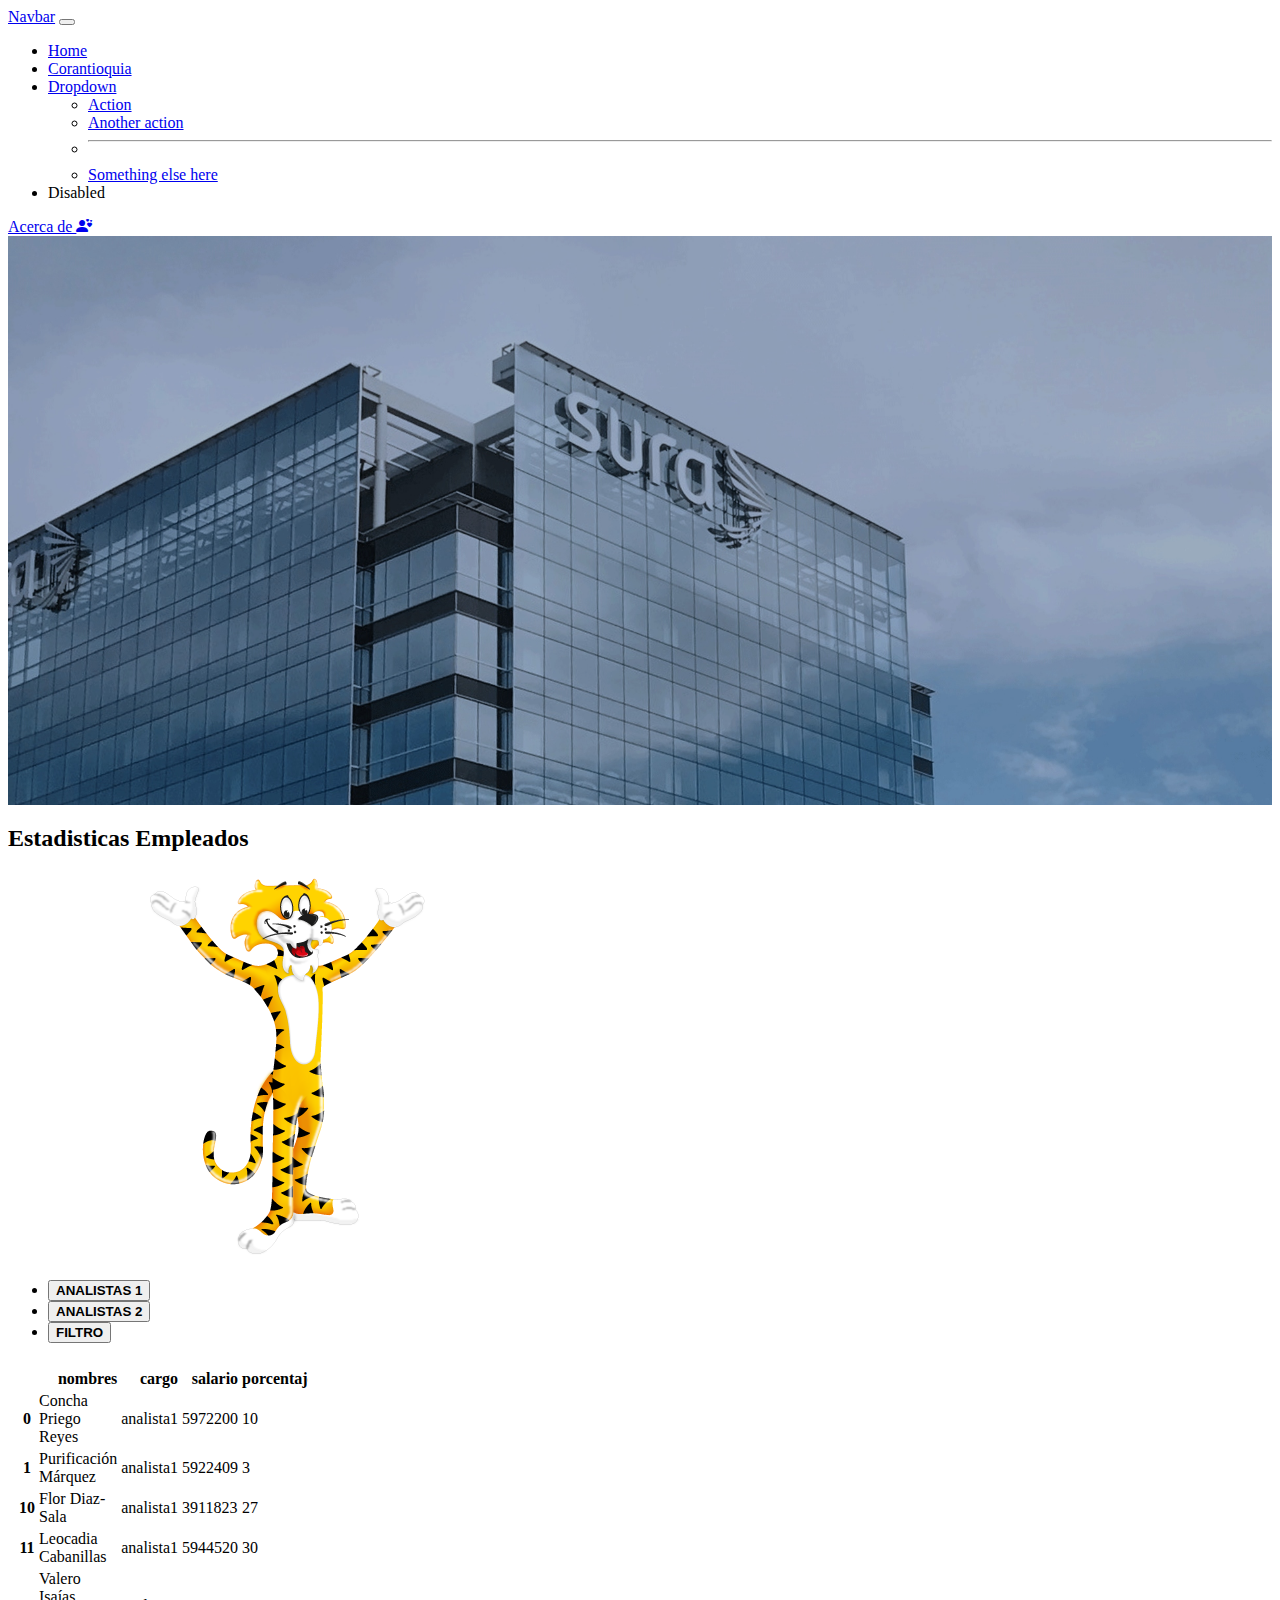
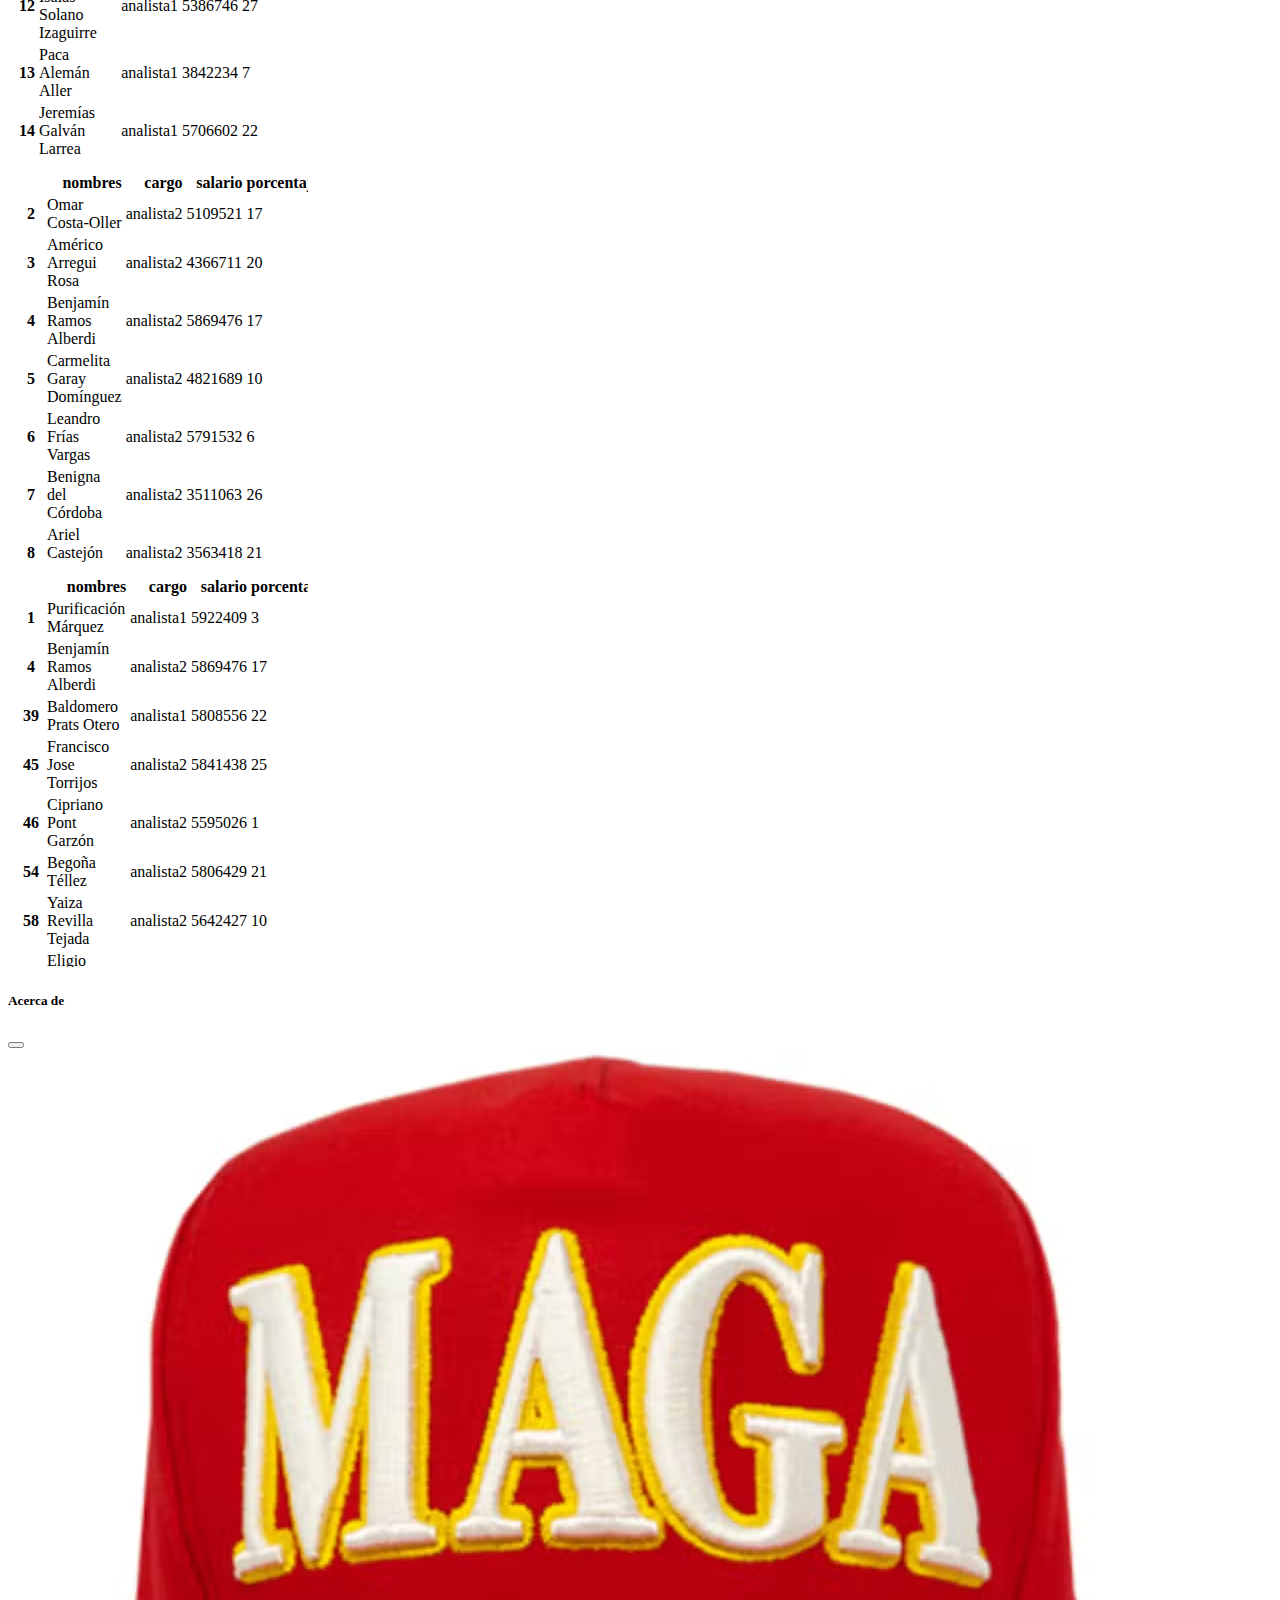
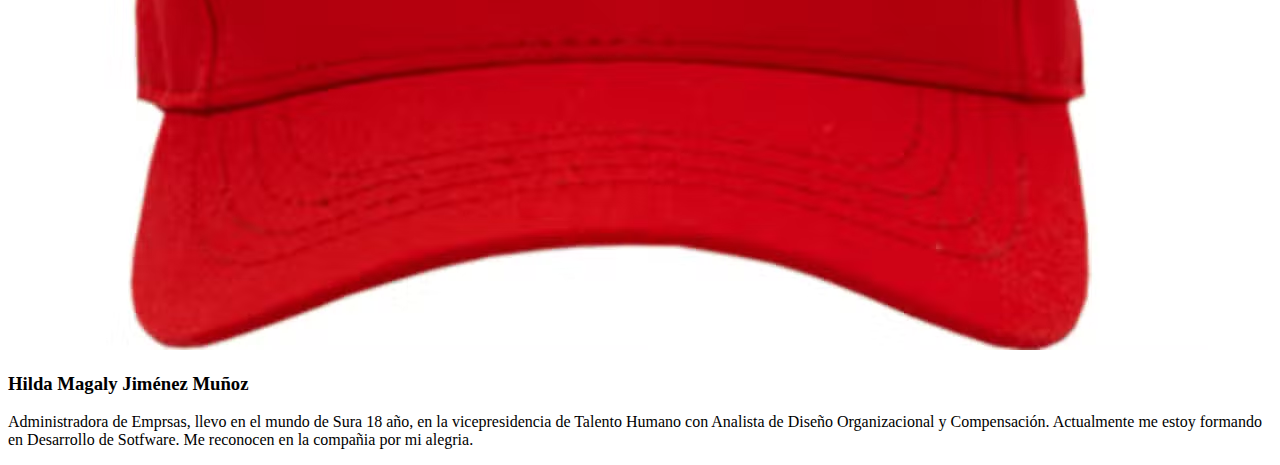
<file: index.html>
<!DOCTYPE html>
<html lang="en">
<head>
    <meta charset="UTF-8">
    <meta http-equiv="X-UA-Compatible" content="IE=edge">
    <meta name="viewport" content="width=device-width, initial-scale=1.0">
    <title>Document</title>

   
    <!-- CSS only -->
<link href="https://cdn.jsdelivr.net/npm/bootstrap@5.2.1/dist/css/bootstrap.min.css" rel="stylesheet" integrity="sha384-iYQeCzEYFbKjA/T2uDLTpkwGzCiq6soy8tYaI1GyVh/UjpbCx/TYkiZhlZB6+fzT" crossorigin="anonymous">
<link
    rel="stylesheet"
    href="https://cdnjs.cloudflare.com/ajax/libs/animate.css/4.1.1/animate.min.css"/>

<link rel="stylesheet" href="./estilos.css">
<link rel="stylesheet" href="https://cdn.jsdelivr.net/npm/bootstrap-icons@1.9.1/font/bootstrap-icons.css">
</head>
<body>
    
    <header>
        <nav class="navbar navbar-expand-lg bg-dark navbar-dark animate__animated animate__backInRight">
            <div class="container-fluid">
              <a class="navbar-brand" href="#">Navbar</a>
              <button class="navbar-toggler" type="button" data-bs-toggle="collapse" data-bs-target="#navbarSupportedContent" aria-controls="navbarSupportedContent" aria-expanded="false" aria-label="Toggle navigation">
                <span class="navbar-toggler-icon"></span>
              </button>
              <div class="collapse navbar-collapse" id="navbarSupportedContent">
                <ul class="navbar-nav me-auto mb-2 mb-lg-0">
                  <li class="nav-item">
                    <a class="nav-link active" aria-current="page" href="./index.html">Home</a>
                  </li>
                  <li class="nav-item">
                    <a class="nav-link" href="./Corantioquia.html">Corantioquia</a>
                  </li>
                  <li class="nav-item dropdown">
                    <a class="nav-link dropdown-toggle" href="#" role="button" data-bs-toggle="dropdown" aria-expanded="false">
                      Dropdown
                    </a>
                    <ul class="dropdown-menu">
                      <li><a class="dropdown-item" href="#">Action</a></li>
                      <li><a class="dropdown-item" href="#">Another action</a></li>
                      <li><hr class="dropdown-divider"></li>
                      <li><a class="dropdown-item" href="#">Something else here</a></li>
                    </ul>
                  </li>
                  <li class="nav-item">
                    <a class="nav-link disabled">Disabled</a>
                  </li>
                </ul>
                <a class="btn btn-primary" data-bs-toggle="offcanvas" href="#offcanvasExample" role="button" aria-controls="offcanvasExample">
                    Acerca de
                    <i class="bi bi-person-hearts"></i>
                  </a>
              </div>
            </div>
          </nav>
    </header>
    <main>
        <section class="fondo">

        </section>
        <section>
            <div class="container">
                <div class="row">
                    <div class="col-12 col-md-4 text-center">
                        <h2>Estadisticas Empleados</h2>
                        <img src="./img/tigre.png" alt=""
                        class="img-fluid w-100">
                    </div>
                    <div class="col-12 col-md-8">
                        <ul class="nav nav-tabs" id="myTab" role="tablist">
                            <li class="nav-item" role="presentation">
                              <button class="nav-link active" id="home-tab" data-bs-toggle="tab" data-bs-target="#home-tab-pane" type="button" role="tab" aria-controls="home-tab-pane" aria-selected="true"> <strong> ANALISTAS 1</strong></button>
                            </li>
                            <li class="nav-item" role="presentation">
                              <button class="nav-link" id="profile-tab" data-bs-toggle="tab" data-bs-target="#profile-tab-pane" type="button" role="tab" aria-controls="profile-tab-pane" aria-selected="false"> <strong> ANALISTAS 2</strong></button>
                            </li>
                            <li class="nav-item" role="presentation">
                              <button class="nav-link" id="contact-tab" data-bs-toggle="tab" data-bs-target="#contact-tab-pane" type="button" role="tab" aria-controls="contact-tab-pane" aria-selected="false"> <strong> FILTRO</strong></button>
                            </li>
                          </ul>
                          <div class="tab-content" id="myTabContent">
                            <div class="tab-pane fade show active" id="home-tab-pane" role="tabpanel" aria-labelledby="home-tab" tabindex="0">
                              <iframe src="./datosanalistas1.html" frameborder="0" class="w-100 mt-5" height="400"></iframe>
                            </div>
                            <div class="tab-pane fade" id="profile-tab-pane" role="tabpanel" aria-labelledby="profile-tab" tabindex="0">
                              <iframe src="./datosanalistas2.html" frameborder="0" class="w-100 mt-5" height="400"></iframe>
                            </div>
                            <div class="tab-pane fade" id="contact-tab-pane" role="tabpanel" aria-labelledby="contact-tab" tabindex="0">
                              <iframe src="./datosanalistas3.html" frameborder="0" class="w-100 mt-5" height="400"></iframe>
                            </div>
                            
                          </div>
                    </div>
                </div>
            </div>
        </section>
        <section>
            <div class="offcanvas offcanvas-start" tabindex="-1" id="offcanvasExample" aria-labelledby="offcanvasExampleLabel">
                <div class="offcanvas-header">
                  <h5 class="offcanvas-title" id="offcanvasExampleLabel">Acerca de</h5>
                  <button type="button" class="btn-close" data-bs-dismiss="offcanvas" aria-label="Close"></button>
                </div>
                <div class="offcanvas-body">
                  
                  <div class="container">
                    <div class="row">
                        <div class="col-12">
                            <img src="./img/Personal2.avif" alt="foto" 
                            class="img-fluid w-100  mx-auto d-blok">
                            <h3> Hilda Magaly Jiménez Muñoz</h3>
                            <p>Administradora de Emprsas, llevo en el mundo de Sura 18 año, en la vicepresidencia de Talento Humano con Analista de Diseño Organizacional y Compensación. Actualmente me estoy formando en Desarrollo de Sotfware. Me reconocen en la compañia  por mi alegria.</p>
                        </div>
                    </div>
                  </div>
                </div>
              </div>
        </section>
    </main>
    <footer></footer>


  <!-- JavaScript Bundle with Popper -->
<script src="https://cdn.jsdelivr.net/npm/bootstrap@5.2.1/dist/js/bootstrap.bundle.min.js" integrity="sha384-u1OknCvxWvY5kfmNBILK2hRnQC3Pr17a+RTT6rIHI7NnikvbZlHgTPOOmMi466C8" crossorigin="anonymous"></script>  
</body>
</html>
</file>
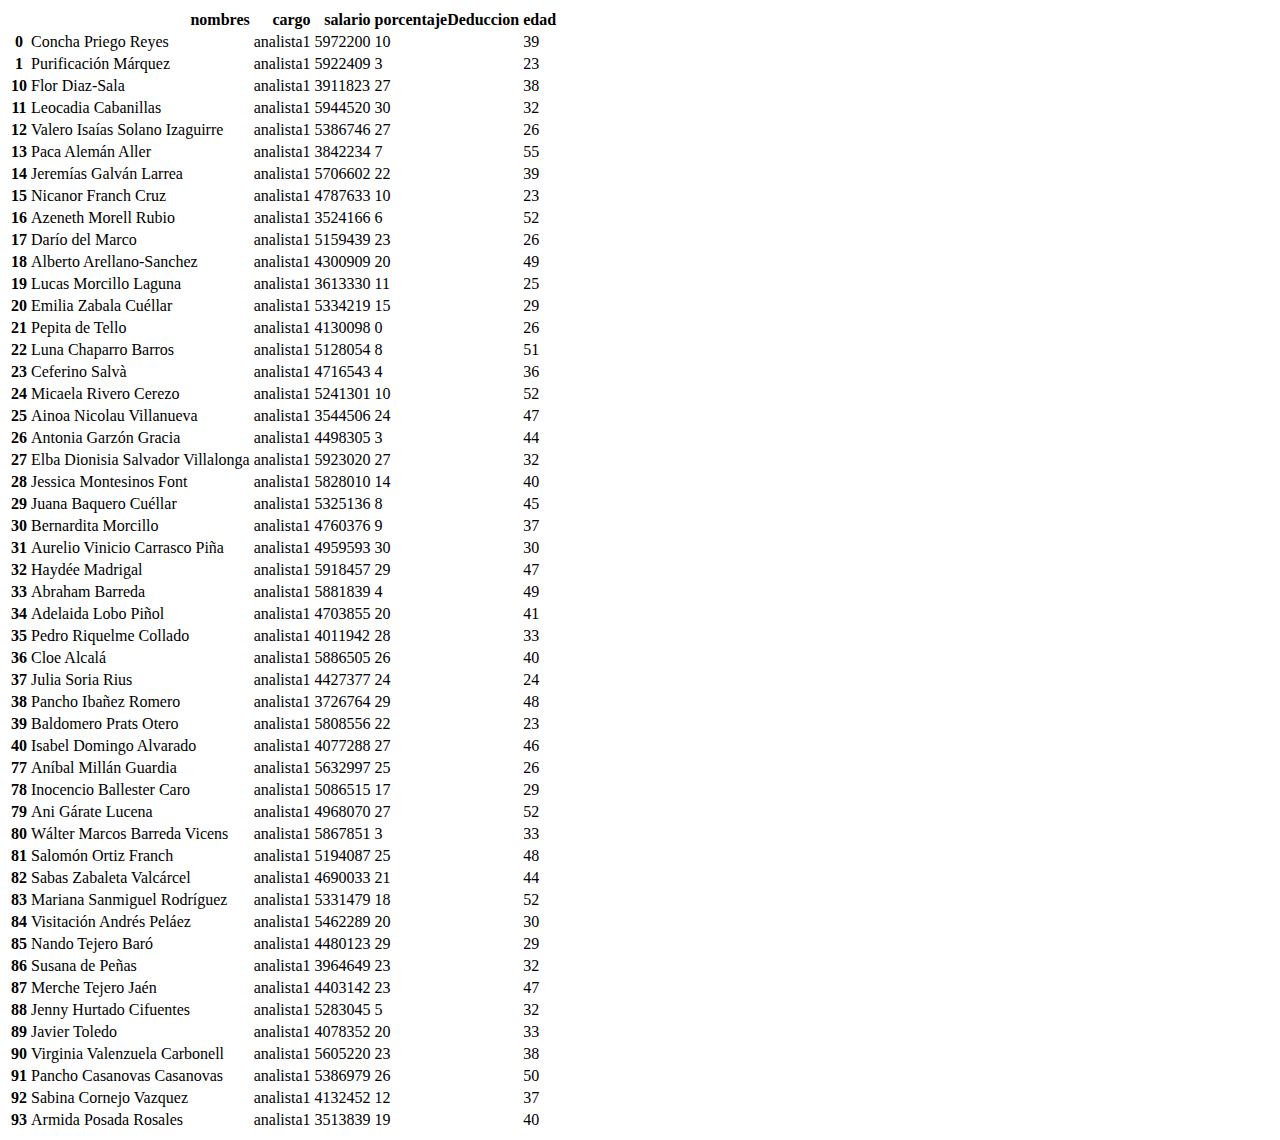
<file: datosanalistas1.html>
<!DOCTYPE html>
<html lang="en">
<head>
  <meta charset="UTF-8">
  <meta http-equiv="X-UA-Compatible" content="IE=edge">
  <meta name="viewport" content="width=device-width, initial-scale=1.0">
  <title>Document</title>
  <!-- CSS only -->
<link href="https://cdn.jsdelivr.net/npm/bootstrap@5.2.1/dist/css/bootstrap.min.css" rel="stylesheet" integrity="sha384-iYQeCzEYFbKjA/T2uDLTpkwGzCiq6soy8tYaI1GyVh/UjpbCx/TYkiZhlZB6+fzT" crossorigin="anonymous">
</head>
<body>
  <table class="table table-striped">
    <thead>
      <tr style="text-align: right;">
        <th></th>
        <th>nombres</th>
        <th>cargo</th>
        <th>salario</th>
        <th>porcentajeDeduccion</th>
        <th>edad</th>
      </tr>
    </thead>
    <tbody>
      <tr>
        <th>0</th>
        <td>Concha Priego Reyes</td>
        <td>analista1</td>
        <td>5972200</td>
        <td>10</td>
        <td>39</td>
      </tr>
      <tr>
        <th>1</th>
        <td>Purificación Márquez</td>
        <td>analista1</td>
        <td>5922409</td>
        <td>3</td>
        <td>23</td>
      </tr>
      <tr>
        <th>10</th>
        <td>Flor Diaz-Sala</td>
        <td>analista1</td>
        <td>3911823</td>
        <td>27</td>
        <td>38</td>
      </tr>
      <tr>
        <th>11</th>
        <td>Leocadia Cabanillas</td>
        <td>analista1</td>
        <td>5944520</td>
        <td>30</td>
        <td>32</td>
      </tr>
      <tr>
        <th>12</th>
        <td>Valero Isaías Solano Izaguirre</td>
        <td>analista1</td>
        <td>5386746</td>
        <td>27</td>
        <td>26</td>
      </tr>
      <tr>
        <th>13</th>
        <td>Paca Alemán Aller</td>
        <td>analista1</td>
        <td>3842234</td>
        <td>7</td>
        <td>55</td>
      </tr>
      <tr>
        <th>14</th>
        <td>Jeremías Galván Larrea</td>
        <td>analista1</td>
        <td>5706602</td>
        <td>22</td>
        <td>39</td>
      </tr>
      <tr>
        <th>15</th>
        <td>Nicanor Franch Cruz</td>
        <td>analista1</td>
        <td>4787633</td>
        <td>10</td>
        <td>23</td>
      </tr>
      <tr>
        <th>16</th>
        <td>Azeneth Morell Rubio</td>
        <td>analista1</td>
        <td>3524166</td>
        <td>6</td>
        <td>52</td>
      </tr>
      <tr>
        <th>17</th>
        <td>Darío del Marco</td>
        <td>analista1</td>
        <td>5159439</td>
        <td>23</td>
        <td>26</td>
      </tr>
      <tr>
        <th>18</th>
        <td>Alberto Arellano-Sanchez</td>
        <td>analista1</td>
        <td>4300909</td>
        <td>20</td>
        <td>49</td>
      </tr>
      <tr>
        <th>19</th>
        <td>Lucas Morcillo Laguna</td>
        <td>analista1</td>
        <td>3613330</td>
        <td>11</td>
        <td>25</td>
      </tr>
      <tr>
        <th>20</th>
        <td>Emilia Zabala Cuéllar</td>
        <td>analista1</td>
        <td>5334219</td>
        <td>15</td>
        <td>29</td>
      </tr>
      <tr>
        <th>21</th>
        <td>Pepita de Tello</td>
        <td>analista1</td>
        <td>4130098</td>
        <td>0</td>
        <td>26</td>
      </tr>
      <tr>
        <th>22</th>
        <td>Luna Chaparro Barros</td>
        <td>analista1</td>
        <td>5128054</td>
        <td>8</td>
        <td>51</td>
      </tr>
      <tr>
        <th>23</th>
        <td>Ceferino Salvà</td>
        <td>analista1</td>
        <td>4716543</td>
        <td>4</td>
        <td>36</td>
      </tr>
      <tr>
        <th>24</th>
        <td>Micaela Rivero Cerezo</td>
        <td>analista1</td>
        <td>5241301</td>
        <td>10</td>
        <td>52</td>
      </tr>
      <tr>
        <th>25</th>
        <td>Ainoa Nicolau Villanueva</td>
        <td>analista1</td>
        <td>3544506</td>
        <td>24</td>
        <td>47</td>
      </tr>
      <tr>
        <th>26</th>
        <td>Antonia Garzón Gracia</td>
        <td>analista1</td>
        <td>4498305</td>
        <td>3</td>
        <td>44</td>
      </tr>
      <tr>
        <th>27</th>
        <td>Elba Dionisia Salvador Villalonga</td>
        <td>analista1</td>
        <td>5923020</td>
        <td>27</td>
        <td>32</td>
      </tr>
      <tr>
        <th>28</th>
        <td>Jessica Montesinos Font</td>
        <td>analista1</td>
        <td>5828010</td>
        <td>14</td>
        <td>40</td>
      </tr>
      <tr>
        <th>29</th>
        <td>Juana Baquero Cuéllar</td>
        <td>analista1</td>
        <td>5325136</td>
        <td>8</td>
        <td>45</td>
      </tr>
      <tr>
        <th>30</th>
        <td>Bernardita Morcillo</td>
        <td>analista1</td>
        <td>4760376</td>
        <td>9</td>
        <td>37</td>
      </tr>
      <tr>
        <th>31</th>
        <td>Aurelio Vinicio Carrasco Piña</td>
        <td>analista1</td>
        <td>4959593</td>
        <td>30</td>
        <td>30</td>
      </tr>
      <tr>
        <th>32</th>
        <td>Haydée Madrigal</td>
        <td>analista1</td>
        <td>5918457</td>
        <td>29</td>
        <td>47</td>
      </tr>
      <tr>
        <th>33</th>
        <td>Abraham Barreda</td>
        <td>analista1</td>
        <td>5881839</td>
        <td>4</td>
        <td>49</td>
      </tr>
      <tr>
        <th>34</th>
        <td>Adelaida Lobo Piñol</td>
        <td>analista1</td>
        <td>4703855</td>
        <td>20</td>
        <td>41</td>
      </tr>
      <tr>
        <th>35</th>
        <td>Pedro Riquelme Collado</td>
        <td>analista1</td>
        <td>4011942</td>
        <td>28</td>
        <td>33</td>
      </tr>
      <tr>
        <th>36</th>
        <td>Cloe Alcalá</td>
        <td>analista1</td>
        <td>5886505</td>
        <td>26</td>
        <td>40</td>
      </tr>
      <tr>
        <th>37</th>
        <td>Julia Soria Rius</td>
        <td>analista1</td>
        <td>4427377</td>
        <td>24</td>
        <td>24</td>
      </tr>
      <tr>
        <th>38</th>
        <td>Pancho Ibañez Romero</td>
        <td>analista1</td>
        <td>3726764</td>
        <td>29</td>
        <td>48</td>
      </tr>
      <tr>
        <th>39</th>
        <td>Baldomero Prats Otero</td>
        <td>analista1</td>
        <td>5808556</td>
        <td>22</td>
        <td>23</td>
      </tr>
      <tr>
        <th>40</th>
        <td>Isabel Domingo Alvarado</td>
        <td>analista1</td>
        <td>4077288</td>
        <td>27</td>
        <td>46</td>
      </tr>
      <tr>
        <th>77</th>
        <td>Aníbal Millán Guardia</td>
        <td>analista1</td>
        <td>5632997</td>
        <td>25</td>
        <td>26</td>
      </tr>
      <tr>
        <th>78</th>
        <td>Inocencio Ballester Caro</td>
        <td>analista1</td>
        <td>5086515</td>
        <td>17</td>
        <td>29</td>
      </tr>
      <tr>
        <th>79</th>
        <td>Ani Gárate Lucena</td>
        <td>analista1</td>
        <td>4968070</td>
        <td>27</td>
        <td>52</td>
      </tr>
      <tr>
        <th>80</th>
        <td>Wálter Marcos Barreda Vicens</td>
        <td>analista1</td>
        <td>5867851</td>
        <td>3</td>
        <td>33</td>
      </tr>
      <tr>
        <th>81</th>
        <td>Salomón Ortiz Franch</td>
        <td>analista1</td>
        <td>5194087</td>
        <td>25</td>
        <td>48</td>
      </tr>
      <tr>
        <th>82</th>
        <td>Sabas Zabaleta Valcárcel</td>
        <td>analista1</td>
        <td>4690033</td>
        <td>21</td>
        <td>44</td>
      </tr>
      <tr>
        <th>83</th>
        <td>Mariana Sanmiguel Rodríguez</td>
        <td>analista1</td>
        <td>5331479</td>
        <td>18</td>
        <td>52</td>
      </tr>
      <tr>
        <th>84</th>
        <td>Visitación Andrés Peláez</td>
        <td>analista1</td>
        <td>5462289</td>
        <td>20</td>
        <td>30</td>
      </tr>
      <tr>
        <th>85</th>
        <td>Nando Tejero Baró</td>
        <td>analista1</td>
        <td>4480123</td>
        <td>29</td>
        <td>29</td>
      </tr>
      <tr>
        <th>86</th>
        <td>Susana de Peñas</td>
        <td>analista1</td>
        <td>3964649</td>
        <td>23</td>
        <td>32</td>
      </tr>
      <tr>
        <th>87</th>
        <td>Merche Tejero Jaén</td>
        <td>analista1</td>
        <td>4403142</td>
        <td>23</td>
        <td>47</td>
      </tr>
      <tr>
        <th>88</th>
        <td>Jenny Hurtado Cifuentes</td>
        <td>analista1</td>
        <td>5283045</td>
        <td>5</td>
        <td>32</td>
      </tr>
      <tr>
        <th>89</th>
        <td>Javier Toledo</td>
        <td>analista1</td>
        <td>4078352</td>
        <td>20</td>
        <td>33</td>
      </tr>
      <tr>
        <th>90</th>
        <td>Virginia Valenzuela Carbonell</td>
        <td>analista1</td>
        <td>5605220</td>
        <td>23</td>
        <td>38</td>
      </tr>
      <tr>
        <th>91</th>
        <td>Pancho Casanovas Casanovas</td>
        <td>analista1</td>
        <td>5386979</td>
        <td>26</td>
        <td>50</td>
      </tr>
      <tr>
        <th>92</th>
        <td>Sabina Cornejo Vazquez</td>
        <td>analista1</td>
        <td>4132452</td>
        <td>12</td>
        <td>37</td>
      </tr>
      <tr>
        <th>93</th>
        <td>Armida Posada Rosales</td>
        <td>analista1</td>
        <td>3513839</td>
        <td>19</td>
        <td>40</td>
      </tr>
    </tbody>
  </table>
  <!-- JavaScript Bundle with Popper -->
<script src="https://cdn.jsdelivr.net/npm/bootstrap@5.2.1/dist/js/bootstrap.bundle.min.js" integrity="sha384-u1OknCvxWvY5kfmNBILK2hRnQC3Pr17a+RTT6rIHI7NnikvbZlHgTPOOmMi466C8" crossorigin="anonymous"></script>
</body>
</html>
</file>
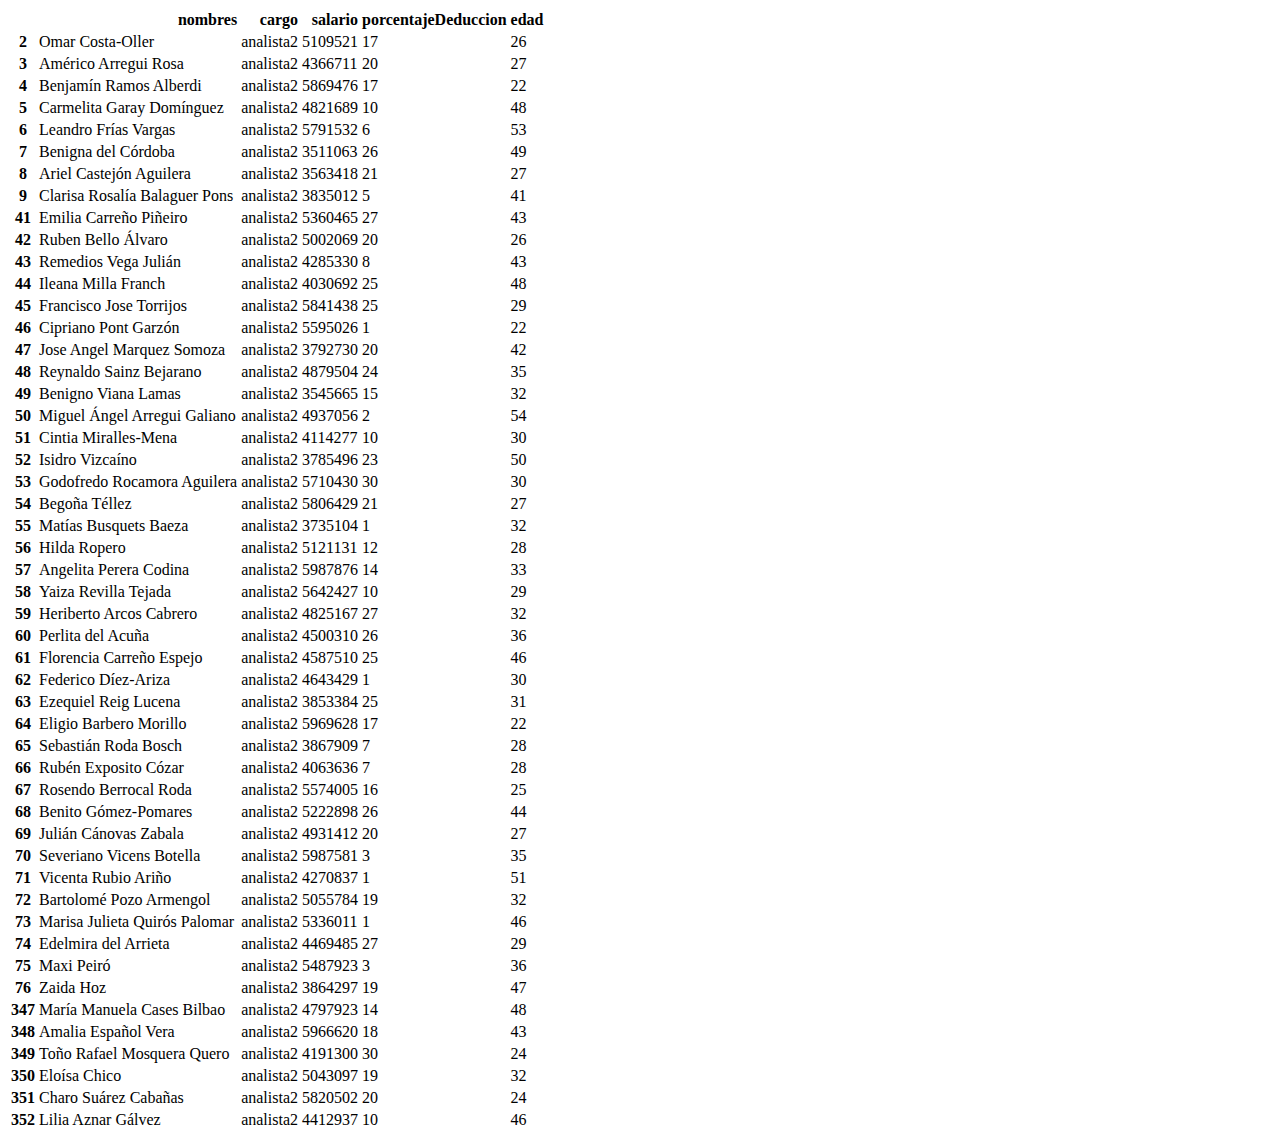
<file: datosanalistas2.html>
<!DOCTYPE html>
<html lang="en">
<head>
  <meta charset="UTF-8">
  <meta http-equiv="X-UA-Compatible" content="IE=edge">
  <meta name="viewport" content="width=device-width, initial-scale=1.0">
  <title>Document</title>
  <!-- CSS only -->
<link href="https://cdn.jsdelivr.net/npm/bootstrap@5.2.1/dist/css/bootstrap.min.css" rel="stylesheet" integrity="sha384-iYQeCzEYFbKjA/T2uDLTpkwGzCiq6soy8tYaI1GyVh/UjpbCx/TYkiZhlZB6+fzT" crossorigin="anonymous">
</head>
<body>
  <table class="table table-striped">
    <thead>
      <tr style="text-align: right;">
        <th></th>
        <th>nombres</th>
        <th>cargo</th>
        <th>salario</th>
        <th>porcentajeDeduccion</th>
        <th>edad</th>
      </tr>
    </thead>
    <tbody>
      <tr>
        <th>2</th>
        <td>Omar Costa-Oller</td>
        <td>analista2</td>
        <td>5109521</td>
        <td>17</td>
        <td>26</td>
      </tr>
      <tr>
        <th>3</th>
        <td>Américo Arregui Rosa</td>
        <td>analista2</td>
        <td>4366711</td>
        <td>20</td>
        <td>27</td>
      </tr>
      <tr>
        <th>4</th>
        <td>Benjamín Ramos Alberdi</td>
        <td>analista2</td>
        <td>5869476</td>
        <td>17</td>
        <td>22</td>
      </tr>
      <tr>
        <th>5</th>
        <td>Carmelita Garay Domínguez</td>
        <td>analista2</td>
        <td>4821689</td>
        <td>10</td>
        <td>48</td>
      </tr>
      <tr>
        <th>6</th>
        <td>Leandro Frías Vargas</td>
        <td>analista2</td>
        <td>5791532</td>
        <td>6</td>
        <td>53</td>
      </tr>
      <tr>
        <th>7</th>
        <td>Benigna del Córdoba</td>
        <td>analista2</td>
        <td>3511063</td>
        <td>26</td>
        <td>49</td>
      </tr>
      <tr>
        <th>8</th>
        <td>Ariel Castejón Aguilera</td>
        <td>analista2</td>
        <td>3563418</td>
        <td>21</td>
        <td>27</td>
      </tr>
      <tr>
        <th>9</th>
        <td>Clarisa Rosalía Balaguer Pons</td>
        <td>analista2</td>
        <td>3835012</td>
        <td>5</td>
        <td>41</td>
      </tr>
      <tr>
        <th>41</th>
        <td>Emilia Carreño Piñeiro</td>
        <td>analista2</td>
        <td>5360465</td>
        <td>27</td>
        <td>43</td>
      </tr>
      <tr>
        <th>42</th>
        <td>Ruben Bello Álvaro</td>
        <td>analista2</td>
        <td>5002069</td>
        <td>20</td>
        <td>26</td>
      </tr>
      <tr>
        <th>43</th>
        <td>Remedios Vega Julián</td>
        <td>analista2</td>
        <td>4285330</td>
        <td>8</td>
        <td>43</td>
      </tr>
      <tr>
        <th>44</th>
        <td>Ileana Milla Franch</td>
        <td>analista2</td>
        <td>4030692</td>
        <td>25</td>
        <td>48</td>
      </tr>
      <tr>
        <th>45</th>
        <td>Francisco Jose Torrijos</td>
        <td>analista2</td>
        <td>5841438</td>
        <td>25</td>
        <td>29</td>
      </tr>
      <tr>
        <th>46</th>
        <td>Cipriano Pont Garzón</td>
        <td>analista2</td>
        <td>5595026</td>
        <td>1</td>
        <td>22</td>
      </tr>
      <tr>
        <th>47</th>
        <td>Jose Angel Marquez Somoza</td>
        <td>analista2</td>
        <td>3792730</td>
        <td>20</td>
        <td>42</td>
      </tr>
      <tr>
        <th>48</th>
        <td>Reynaldo Sainz Bejarano</td>
        <td>analista2</td>
        <td>4879504</td>
        <td>24</td>
        <td>35</td>
      </tr>
      <tr>
        <th>49</th>
        <td>Benigno Viana Lamas</td>
        <td>analista2</td>
        <td>3545665</td>
        <td>15</td>
        <td>32</td>
      </tr>
      <tr>
        <th>50</th>
        <td>Miguel Ángel Arregui Galiano</td>
        <td>analista2</td>
        <td>4937056</td>
        <td>2</td>
        <td>54</td>
      </tr>
      <tr>
        <th>51</th>
        <td>Cintia Miralles-Mena</td>
        <td>analista2</td>
        <td>4114277</td>
        <td>10</td>
        <td>30</td>
      </tr>
      <tr>
        <th>52</th>
        <td>Isidro Vizcaíno</td>
        <td>analista2</td>
        <td>3785496</td>
        <td>23</td>
        <td>50</td>
      </tr>
      <tr>
        <th>53</th>
        <td>Godofredo Rocamora Aguilera</td>
        <td>analista2</td>
        <td>5710430</td>
        <td>30</td>
        <td>30</td>
      </tr>
      <tr>
        <th>54</th>
        <td>Begoña Téllez</td>
        <td>analista2</td>
        <td>5806429</td>
        <td>21</td>
        <td>27</td>
      </tr>
      <tr>
        <th>55</th>
        <td>Matías Busquets Baeza</td>
        <td>analista2</td>
        <td>3735104</td>
        <td>1</td>
        <td>32</td>
      </tr>
      <tr>
        <th>56</th>
        <td>Hilda Ropero</td>
        <td>analista2</td>
        <td>5121131</td>
        <td>12</td>
        <td>28</td>
      </tr>
      <tr>
        <th>57</th>
        <td>Angelita Perera Codina</td>
        <td>analista2</td>
        <td>5987876</td>
        <td>14</td>
        <td>33</td>
      </tr>
      <tr>
        <th>58</th>
        <td>Yaiza Revilla Tejada</td>
        <td>analista2</td>
        <td>5642427</td>
        <td>10</td>
        <td>29</td>
      </tr>
      <tr>
        <th>59</th>
        <td>Heriberto Arcos Cabrero</td>
        <td>analista2</td>
        <td>4825167</td>
        <td>27</td>
        <td>32</td>
      </tr>
      <tr>
        <th>60</th>
        <td>Perlita del Acuña</td>
        <td>analista2</td>
        <td>4500310</td>
        <td>26</td>
        <td>36</td>
      </tr>
      <tr>
        <th>61</th>
        <td>Florencia Carreño Espejo</td>
        <td>analista2</td>
        <td>4587510</td>
        <td>25</td>
        <td>46</td>
      </tr>
      <tr>
        <th>62</th>
        <td>Federico Díez-Ariza</td>
        <td>analista2</td>
        <td>4643429</td>
        <td>1</td>
        <td>30</td>
      </tr>
      <tr>
        <th>63</th>
        <td>Ezequiel Reig Lucena</td>
        <td>analista2</td>
        <td>3853384</td>
        <td>25</td>
        <td>31</td>
      </tr>
      <tr>
        <th>64</th>
        <td>Eligio Barbero Morillo</td>
        <td>analista2</td>
        <td>5969628</td>
        <td>17</td>
        <td>22</td>
      </tr>
      <tr>
        <th>65</th>
        <td>Sebastián Roda Bosch</td>
        <td>analista2</td>
        <td>3867909</td>
        <td>7</td>
        <td>28</td>
      </tr>
      <tr>
        <th>66</th>
        <td>Rubén Exposito Cózar</td>
        <td>analista2</td>
        <td>4063636</td>
        <td>7</td>
        <td>28</td>
      </tr>
      <tr>
        <th>67</th>
        <td>Rosendo Berrocal Roda</td>
        <td>analista2</td>
        <td>5574005</td>
        <td>16</td>
        <td>25</td>
      </tr>
      <tr>
        <th>68</th>
        <td>Benito Gómez-Pomares</td>
        <td>analista2</td>
        <td>5222898</td>
        <td>26</td>
        <td>44</td>
      </tr>
      <tr>
        <th>69</th>
        <td>Julián Cánovas Zabala</td>
        <td>analista2</td>
        <td>4931412</td>
        <td>20</td>
        <td>27</td>
      </tr>
      <tr>
        <th>70</th>
        <td>Severiano Vicens Botella</td>
        <td>analista2</td>
        <td>5987581</td>
        <td>3</td>
        <td>35</td>
      </tr>
      <tr>
        <th>71</th>
        <td>Vicenta Rubio Ariño</td>
        <td>analista2</td>
        <td>4270837</td>
        <td>1</td>
        <td>51</td>
      </tr>
      <tr>
        <th>72</th>
        <td>Bartolomé Pozo Armengol</td>
        <td>analista2</td>
        <td>5055784</td>
        <td>19</td>
        <td>32</td>
      </tr>
      <tr>
        <th>73</th>
        <td>Marisa Julieta Quirós Palomar</td>
        <td>analista2</td>
        <td>5336011</td>
        <td>1</td>
        <td>46</td>
      </tr>
      <tr>
        <th>74</th>
        <td>Edelmira del Arrieta</td>
        <td>analista2</td>
        <td>4469485</td>
        <td>27</td>
        <td>29</td>
      </tr>
      <tr>
        <th>75</th>
        <td>Maxi Peiró</td>
        <td>analista2</td>
        <td>5487923</td>
        <td>3</td>
        <td>36</td>
      </tr>
      <tr>
        <th>76</th>
        <td>Zaida Hoz</td>
        <td>analista2</td>
        <td>3864297</td>
        <td>19</td>
        <td>47</td>
      </tr>
      <tr>
        <th>347</th>
        <td>María Manuela Cases Bilbao</td>
        <td>analista2</td>
        <td>4797923</td>
        <td>14</td>
        <td>48</td>
      </tr>
      <tr>
        <th>348</th>
        <td>Amalia Español Vera</td>
        <td>analista2</td>
        <td>5966620</td>
        <td>18</td>
        <td>43</td>
      </tr>
      <tr>
        <th>349</th>
        <td>Toño Rafael Mosquera Quero</td>
        <td>analista2</td>
        <td>4191300</td>
        <td>30</td>
        <td>24</td>
      </tr>
      <tr>
        <th>350</th>
        <td>Eloísa Chico</td>
        <td>analista2</td>
        <td>5043097</td>
        <td>19</td>
        <td>32</td>
      </tr>
      <tr>
        <th>351</th>
        <td>Charo Suárez Cabañas</td>
        <td>analista2</td>
        <td>5820502</td>
        <td>20</td>
        <td>24</td>
      </tr>
      <tr>
        <th>352</th>
        <td>Lilia Aznar Gálvez</td>
        <td>analista2</td>
        <td>4412937</td>
        <td>10</td>
        <td>46</td>
      </tr>
    </tbody>
  </table>
  <!-- JavaScript Bundle with Popper -->
<script src="https://cdn.jsdelivr.net/npm/bootstrap@5.2.1/dist/js/bootstrap.bundle.min.js" integrity="sha384-u1OknCvxWvY5kfmNBILK2hRnQC3Pr17a+RTT6rIHI7NnikvbZlHgTPOOmMi466C8" crossorigin="anonymous"></script>
</body>
</html>
</file>
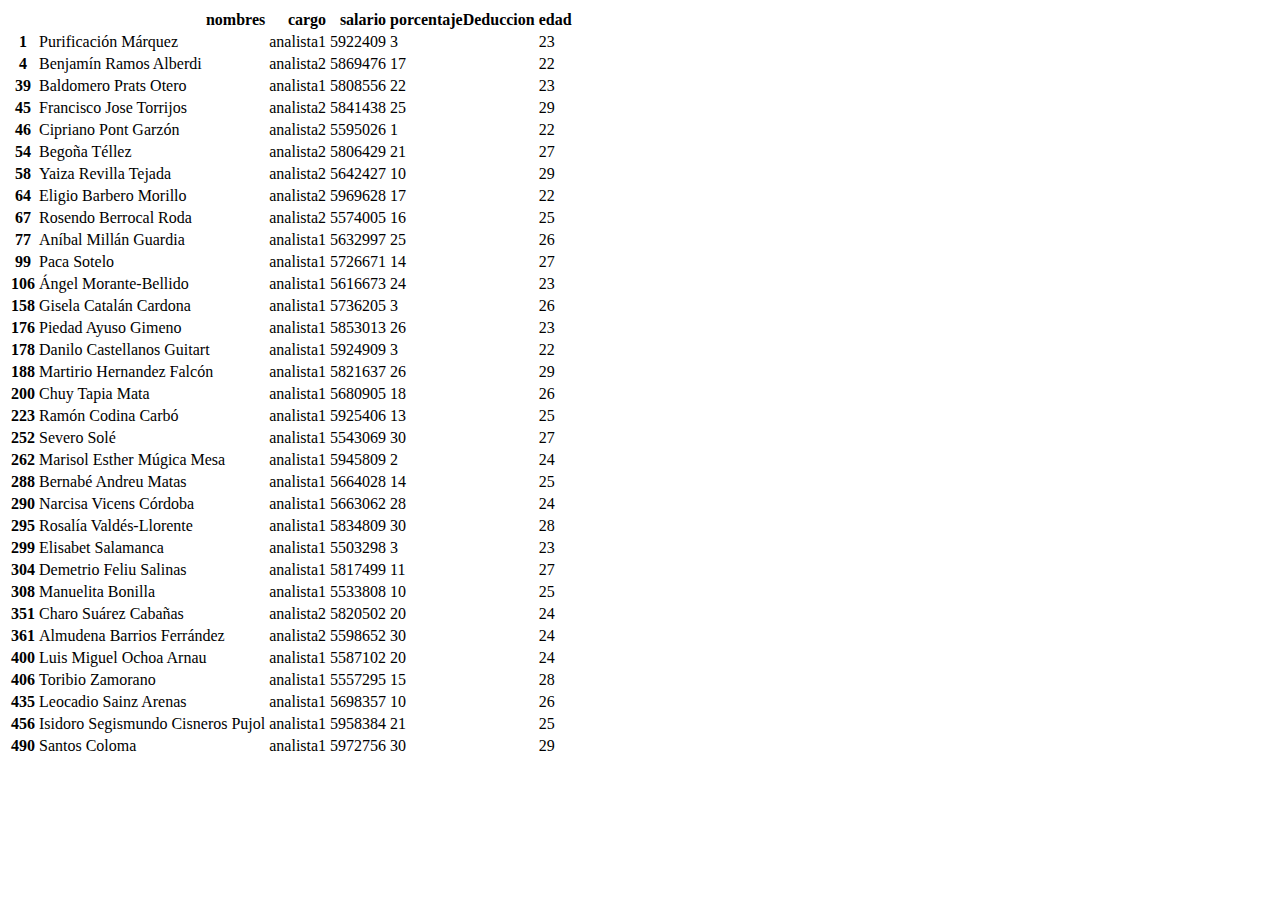
<file: datosanalistas3.html>
<!DOCTYPE html>
<html lang="en">
<head>
  <meta charset="UTF-8">
  <meta http-equiv="X-UA-Compatible" content="IE=edge">
  <meta name="viewport" content="width=device-width, initial-scale=1.0">
  <title>Document</title>
  <!-- CSS only -->
<link href="https://cdn.jsdelivr.net/npm/bootstrap@5.2.1/dist/css/bootstrap.min.css" rel="stylesheet" integrity="sha384-iYQeCzEYFbKjA/T2uDLTpkwGzCiq6soy8tYaI1GyVh/UjpbCx/TYkiZhlZB6+fzT" crossorigin="anonymous">
</head>
<body>
  <table class="table table-striped">
    <thead>
      <tr style="text-align: right;">
        <th></th>
        <th>nombres</th>
        <th>cargo</th>
        <th>salario</th>
        <th>porcentajeDeduccion</th>
        <th>edad</th>
      </tr>
    </thead>
    <tbody>
      <tr>
        <th>1</th>
        <td>Purificación Márquez</td>
        <td>analista1</td>
        <td>5922409</td>
        <td>3</td>
        <td>23</td>
      </tr>
      <tr>
        <th>4</th>
        <td>Benjamín Ramos Alberdi</td>
        <td>analista2</td>
        <td>5869476</td>
        <td>17</td>
        <td>22</td>
      </tr>
      <tr>
        <th>39</th>
        <td>Baldomero Prats Otero</td>
        <td>analista1</td>
        <td>5808556</td>
        <td>22</td>
        <td>23</td>
      </tr>
      <tr>
        <th>45</th>
        <td>Francisco Jose Torrijos</td>
        <td>analista2</td>
        <td>5841438</td>
        <td>25</td>
        <td>29</td>
      </tr>
      <tr>
        <th>46</th>
        <td>Cipriano Pont Garzón</td>
        <td>analista2</td>
        <td>5595026</td>
        <td>1</td>
        <td>22</td>
      </tr>
      <tr>
        <th>54</th>
        <td>Begoña Téllez</td>
        <td>analista2</td>
        <td>5806429</td>
        <td>21</td>
        <td>27</td>
      </tr>
      <tr>
        <th>58</th>
        <td>Yaiza Revilla Tejada</td>
        <td>analista2</td>
        <td>5642427</td>
        <td>10</td>
        <td>29</td>
      </tr>
      <tr>
        <th>64</th>
        <td>Eligio Barbero Morillo</td>
        <td>analista2</td>
        <td>5969628</td>
        <td>17</td>
        <td>22</td>
      </tr>
      <tr>
        <th>67</th>
        <td>Rosendo Berrocal Roda</td>
        <td>analista2</td>
        <td>5574005</td>
        <td>16</td>
        <td>25</td>
      </tr>
      <tr>
        <th>77</th>
        <td>Aníbal Millán Guardia</td>
        <td>analista1</td>
        <td>5632997</td>
        <td>25</td>
        <td>26</td>
      </tr>
      <tr>
        <th>99</th>
        <td>Paca Sotelo</td>
        <td>analista1</td>
        <td>5726671</td>
        <td>14</td>
        <td>27</td>
      </tr>
      <tr>
        <th>106</th>
        <td>Ángel Morante-Bellido</td>
        <td>analista1</td>
        <td>5616673</td>
        <td>24</td>
        <td>23</td>
      </tr>
      <tr>
        <th>158</th>
        <td>Gisela Catalán Cardona</td>
        <td>analista1</td>
        <td>5736205</td>
        <td>3</td>
        <td>26</td>
      </tr>
      <tr>
        <th>176</th>
        <td>Piedad Ayuso Gimeno</td>
        <td>analista1</td>
        <td>5853013</td>
        <td>26</td>
        <td>23</td>
      </tr>
      <tr>
        <th>178</th>
        <td>Danilo Castellanos Guitart</td>
        <td>analista1</td>
        <td>5924909</td>
        <td>3</td>
        <td>22</td>
      </tr>
      <tr>
        <th>188</th>
        <td>Martirio Hernandez Falcón</td>
        <td>analista1</td>
        <td>5821637</td>
        <td>26</td>
        <td>29</td>
      </tr>
      <tr>
        <th>200</th>
        <td>Chuy Tapia Mata</td>
        <td>analista1</td>
        <td>5680905</td>
        <td>18</td>
        <td>26</td>
      </tr>
      <tr>
        <th>223</th>
        <td>Ramón Codina Carbó</td>
        <td>analista1</td>
        <td>5925406</td>
        <td>13</td>
        <td>25</td>
      </tr>
      <tr>
        <th>252</th>
        <td>Severo Solé</td>
        <td>analista1</td>
        <td>5543069</td>
        <td>30</td>
        <td>27</td>
      </tr>
      <tr>
        <th>262</th>
        <td>Marisol Esther Múgica Mesa</td>
        <td>analista1</td>
        <td>5945809</td>
        <td>2</td>
        <td>24</td>
      </tr>
      <tr>
        <th>288</th>
        <td>Bernabé Andreu Matas</td>
        <td>analista1</td>
        <td>5664028</td>
        <td>14</td>
        <td>25</td>
      </tr>
      <tr>
        <th>290</th>
        <td>Narcisa Vicens Córdoba</td>
        <td>analista1</td>
        <td>5663062</td>
        <td>28</td>
        <td>24</td>
      </tr>
      <tr>
        <th>295</th>
        <td>Rosalía Valdés-Llorente</td>
        <td>analista1</td>
        <td>5834809</td>
        <td>30</td>
        <td>28</td>
      </tr>
      <tr>
        <th>299</th>
        <td>Elisabet Salamanca</td>
        <td>analista1</td>
        <td>5503298</td>
        <td>3</td>
        <td>23</td>
      </tr>
      <tr>
        <th>304</th>
        <td>Demetrio Feliu Salinas</td>
        <td>analista1</td>
        <td>5817499</td>
        <td>11</td>
        <td>27</td>
      </tr>
      <tr>
        <th>308</th>
        <td>Manuelita Bonilla</td>
        <td>analista1</td>
        <td>5533808</td>
        <td>10</td>
        <td>25</td>
      </tr>
      <tr>
        <th>351</th>
        <td>Charo Suárez Cabañas</td>
        <td>analista2</td>
        <td>5820502</td>
        <td>20</td>
        <td>24</td>
      </tr>
      <tr>
        <th>361</th>
        <td>Almudena Barrios Ferrández</td>
        <td>analista2</td>
        <td>5598652</td>
        <td>30</td>
        <td>24</td>
      </tr>
      <tr>
        <th>400</th>
        <td>Luis Miguel Ochoa Arnau</td>
        <td>analista1</td>
        <td>5587102</td>
        <td>20</td>
        <td>24</td>
      </tr>
      <tr>
        <th>406</th>
        <td>Toribio Zamorano</td>
        <td>analista1</td>
        <td>5557295</td>
        <td>15</td>
        <td>28</td>
      </tr>
      <tr>
        <th>435</th>
        <td>Leocadio Sainz Arenas</td>
        <td>analista1</td>
        <td>5698357</td>
        <td>10</td>
        <td>26</td>
      </tr>
      <tr>
        <th>456</th>
        <td>Isidoro Segismundo Cisneros Pujol</td>
        <td>analista1</td>
        <td>5958384</td>
        <td>21</td>
        <td>25</td>
      </tr>
      <tr>
        <th>490</th>
        <td>Santos Coloma</td>
        <td>analista1</td>
        <td>5972756</td>
        <td>30</td>
        <td>29</td>
      </tr>
    </tbody>
  </table>
  <!-- JavaScript Bundle with Popper -->
<script src="https://cdn.jsdelivr.net/npm/bootstrap@5.2.1/dist/js/bootstrap.bundle.min.js" integrity="sha384-u1OknCvxWvY5kfmNBILK2hRnQC3Pr17a+RTT6rIHI7NnikvbZlHgTPOOmMi466C8" crossorigin="anonymous"></script>
</body>
</html>
</file>
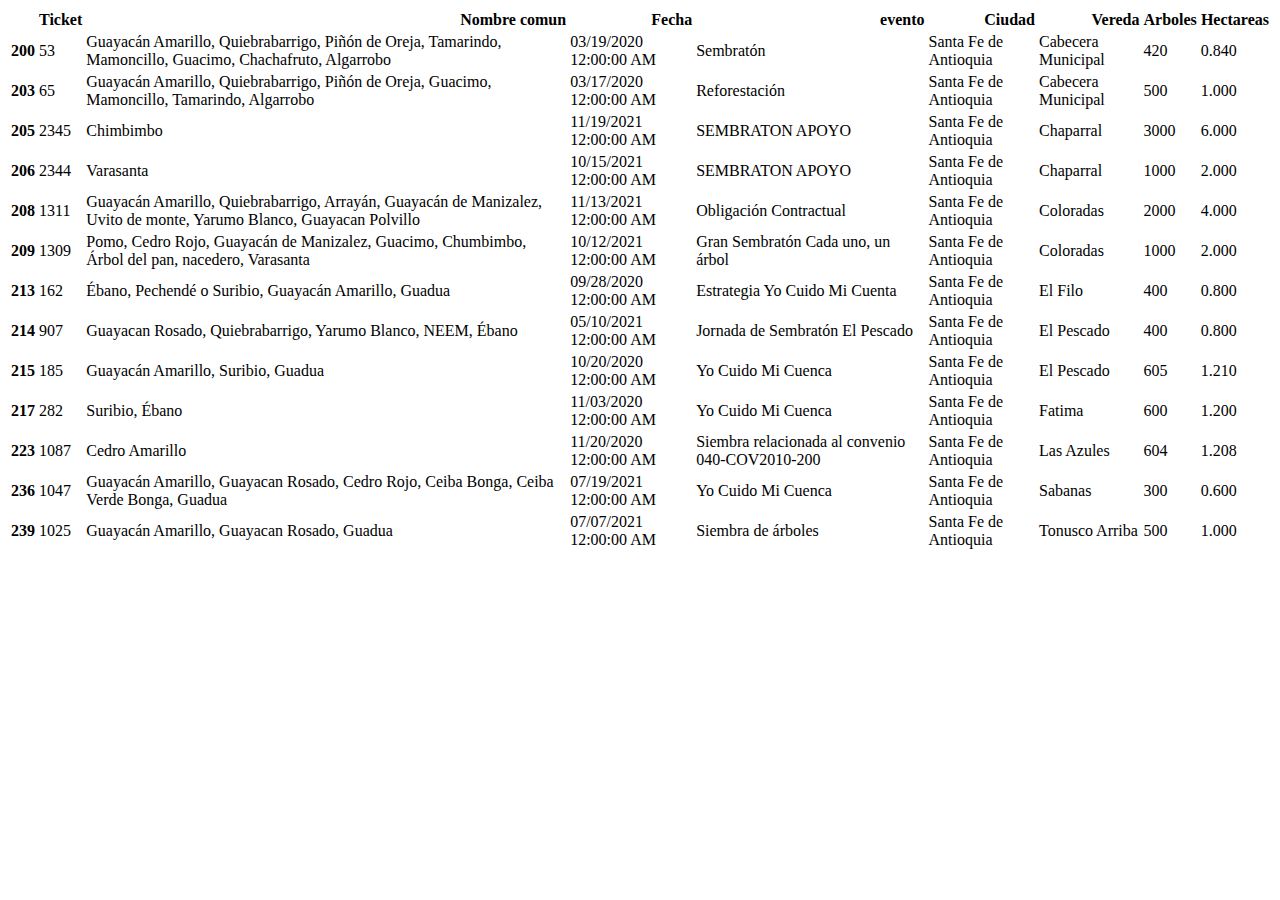
<file: datoSantafeAntioquia.html>
<!DOCTYPE html>
<html lang="en">
<head>
  <meta charset="UTF-8">
  <meta http-equiv="X-UA-Compatible" content="IE=edge">
  <meta name="viewport" content="width=device-width, initial-scale=1.0">
  <title>Document</title>
  <!-- CSS only -->
<link href="https://cdn.jsdelivr.net/npm/bootstrap@5.2.1/dist/css/bootstrap.min.css" rel="stylesheet" integrity="sha384-iYQeCzEYFbKjA/T2uDLTpkwGzCiq6soy8tYaI1GyVh/UjpbCx/TYkiZhlZB6+fzT" crossorigin="anonymous">
</head>
<body>
  <table class=" table table-striped">
    <thead>
      <tr style="text-align: right;">
        <th></th>
        <th>Ticket</th>
        <th>Nombre comun</th>
        <th>Fecha</th>
        <th>evento</th>
        <th>Ciudad</th>
        <th>Vereda</th>
        <th>Arboles</th>
        <th>Hectareas</th>
      </tr>
    </thead>
    <tbody>
      <tr>
        <th>200</th>
        <td>53</td>
        <td>Guayacán Amarillo, Quiebrabarrigo, Piñón de Oreja, Tamarindo, Mamoncillo, Guacimo, Chachafruto, Algarrobo</td>
        <td>03/19/2020 12:00:00 AM</td>
        <td>Sembratón</td>
        <td>Santa Fe de Antioquia</td>
        <td>Cabecera Municipal</td>
        <td>420</td>
        <td>0.840</td>
      </tr>
      <tr>
        <th>203</th>
        <td>65</td>
        <td>Guayacán Amarillo, Quiebrabarrigo, Piñón de Oreja, Guacimo, Mamoncillo, Tamarindo, Algarrobo</td>
        <td>03/17/2020 12:00:00 AM</td>
        <td>Reforestación</td>
        <td>Santa Fe de Antioquia</td>
        <td>Cabecera Municipal</td>
        <td>500</td>
        <td>1.000</td>
      </tr>
      <tr>
        <th>205</th>
        <td>2345</td>
        <td>Chimbimbo</td>
        <td>11/19/2021 12:00:00 AM</td>
        <td>SEMBRATON APOYO</td>
        <td>Santa Fe de Antioquia</td>
        <td>Chaparral</td>
        <td>3000</td>
        <td>6.000</td>
      </tr>
      <tr>
        <th>206</th>
        <td>2344</td>
        <td>Varasanta</td>
        <td>10/15/2021 12:00:00 AM</td>
        <td>SEMBRATON APOYO</td>
        <td>Santa Fe de Antioquia</td>
        <td>Chaparral</td>
        <td>1000</td>
        <td>2.000</td>
      </tr>
      <tr>
        <th>208</th>
        <td>1311</td>
        <td>Guayacán Amarillo, Quiebrabarrigo, Arrayán, Guayacán de Manizalez, Uvito de monte, Yarumo Blanco, Guayacan Polvillo</td>
        <td>11/13/2021 12:00:00 AM</td>
        <td>Obligación Contractual</td>
        <td>Santa Fe de Antioquia</td>
        <td>Coloradas</td>
        <td>2000</td>
        <td>4.000</td>
      </tr>
      <tr>
        <th>209</th>
        <td>1309</td>
        <td>Pomo, Cedro Rojo, Guayacán de Manizalez, Guacimo, Chumbimbo, Árbol del pan, nacedero, Varasanta</td>
        <td>10/12/2021 12:00:00 AM</td>
        <td>Gran Sembratón Cada uno, un árbol</td>
        <td>Santa Fe de Antioquia</td>
        <td>Coloradas</td>
        <td>1000</td>
        <td>2.000</td>
      </tr>
      <tr>
        <th>213</th>
        <td>162</td>
        <td>Ébano, Pechendé o Suribio, Guayacán Amarillo, Guadua</td>
        <td>09/28/2020 12:00:00 AM</td>
        <td>Estrategia Yo Cuido Mi Cuenta</td>
        <td>Santa Fe de Antioquia</td>
        <td>El Filo</td>
        <td>400</td>
        <td>0.800</td>
      </tr>
      <tr>
        <th>214</th>
        <td>907</td>
        <td>Guayacan Rosado, Quiebrabarrigo, Yarumo Blanco, NEEM, Ébano</td>
        <td>05/10/2021 12:00:00 AM</td>
        <td>Jornada de Sembratón El Pescado</td>
        <td>Santa Fe de Antioquia</td>
        <td>El Pescado</td>
        <td>400</td>
        <td>0.800</td>
      </tr>
      <tr>
        <th>215</th>
        <td>185</td>
        <td>Guayacán Amarillo, Suribio, Guadua</td>
        <td>10/20/2020 12:00:00 AM</td>
        <td>Yo Cuido Mi Cuenca</td>
        <td>Santa Fe de Antioquia</td>
        <td>El Pescado</td>
        <td>605</td>
        <td>1.210</td>
      </tr>
      <tr>
        <th>217</th>
        <td>282</td>
        <td>Suribio, Ébano</td>
        <td>11/03/2020 12:00:00 AM</td>
        <td>Yo Cuido Mi Cuenca</td>
        <td>Santa Fe de Antioquia</td>
        <td>Fatima</td>
        <td>600</td>
        <td>1.200</td>
      </tr>
      <tr>
        <th>223</th>
        <td>1087</td>
        <td>Cedro Amarillo</td>
        <td>11/20/2020 12:00:00 AM</td>
        <td>Siembra relacionada al convenio 040-COV2010-200</td>
        <td>Santa Fe de Antioquia</td>
        <td>Las Azules</td>
        <td>604</td>
        <td>1.208</td>
      </tr>
      <tr>
        <th>236</th>
        <td>1047</td>
        <td>Guayacán Amarillo, Guayacan Rosado, Cedro Rojo, Ceiba Bonga, Ceiba Verde Bonga, Guadua</td>
        <td>07/19/2021 12:00:00 AM</td>
        <td>Yo Cuido Mi Cuenca</td>
        <td>Santa Fe de Antioquia</td>
        <td>Sabanas</td>
        <td>300</td>
        <td>0.600</td>
      </tr>
      <tr>
        <th>239</th>
        <td>1025</td>
        <td>Guayacán Amarillo, Guayacan Rosado, Guadua</td>
        <td>07/07/2021 12:00:00 AM</td>
        <td>Siembra de árboles</td>
        <td>Santa Fe de Antioquia</td>
        <td>Tonusco Arriba</td>
        <td>500</td>
        <td>1.000</td>
      </tr>
    </tbody>
  </table>
<!-- JavaScript Bundle with Popper -->
<script src="https://cdn.jsdelivr.net/npm/bootstrap@5.2.1/dist/js/bootstrap.bundle.min.js" integrity="sha384-u1OknCvxWvY5kfmNBILK2hRnQC3Pr17a+RTT6rIHI7NnikvbZlHgTPOOmMi466C8" crossorigin="anonymous"></script>
</body>
</html>
</file>
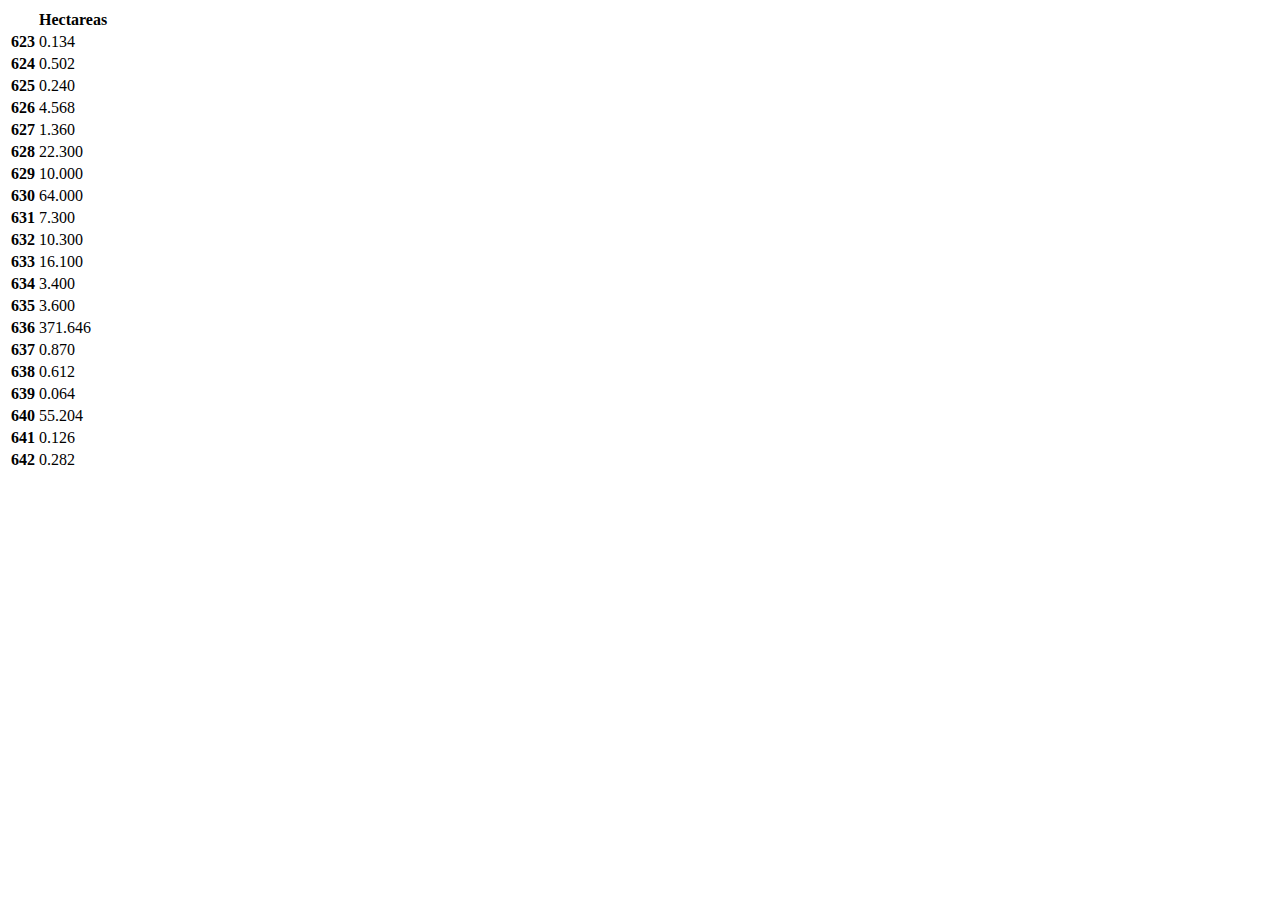
<file: datosCaucasia1.html>
<!DOCTYPE html>
<html lang="en">
<head>
  <meta charset="UTF-8">
  <meta http-equiv="X-UA-Compatible" content="IE=edge">
  <meta name="viewport" content="width=device-width, initial-scale=1.0">
  <title>Document</title>
  <!-- CSS only -->
<link href="https://cdn.jsdelivr.net/npm/bootstrap@5.2.1/dist/css/bootstrap.min.css" rel="stylesheet" integrity="sha384-iYQeCzEYFbKjA/T2uDLTpkwGzCiq6soy8tYaI1GyVh/UjpbCx/TYkiZhlZB6+fzT" crossorigin="anonymous">
</head>
<body>
  <table class="table table-striped">
    <thead>
      <tr style="text-align: left;">
        <th></th>
        <th>Hectareas</th>
      </tr>
    </thead>
    <tbody>
      <tr>
        <th>623</th>
        <td>0.134</td>
      </tr>
      <tr>
        <th>624</th>
        <td>0.502</td>
      </tr>
      <tr>
        <th>625</th>
        <td>0.240</td>
      </tr>
      <tr>
        <th>626</th>
        <td>4.568</td>
      </tr>
      <tr>
        <th>627</th>
        <td>1.360</td>
      </tr>
      <tr>
        <th>628</th>
        <td>22.300</td>
      </tr>
      <tr>
        <th>629</th>
        <td>10.000</td>
      </tr>
      <tr>
        <th>630</th>
        <td>64.000</td>
      </tr>
      <tr>
        <th>631</th>
        <td>7.300</td>
      </tr>
      <tr>
        <th>632</th>
        <td>10.300</td>
      </tr>
      <tr>
        <th>633</th>
        <td>16.100</td>
      </tr>
      <tr>
        <th>634</th>
        <td>3.400</td>
      </tr>
      <tr>
        <th>635</th>
        <td>3.600</td>
      </tr>
      <tr>
        <th>636</th>
        <td>371.646</td>
      </tr>
      <tr>
        <th>637</th>
        <td>0.870</td>
      </tr>
      <tr>
        <th>638</th>
        <td>0.612</td>
      </tr>
      <tr>
        <th>639</th>
        <td>0.064</td>
      </tr>
      <tr>
        <th>640</th>
        <td>55.204</td>
      </tr>
      <tr>
        <th>641</th>
        <td>0.126</td>
      </tr>
      <tr>
        <th>642</th>
        <td>0.282</td>
      </tr>
    </tbody>
  </table>
  <!-- JavaScript Bundle with Popper -->
<script src="https://cdn.jsdelivr.net/npm/bootstrap@5.2.1/dist/js/bootstrap.bundle.min.js" integrity="sha384-u1OknCvxWvY5kfmNBILK2hRnQC3Pr17a+RTT6rIHI7NnikvbZlHgTPOOmMi466C8" crossorigin="anonymous"></script>
</body>
</html>
</file>
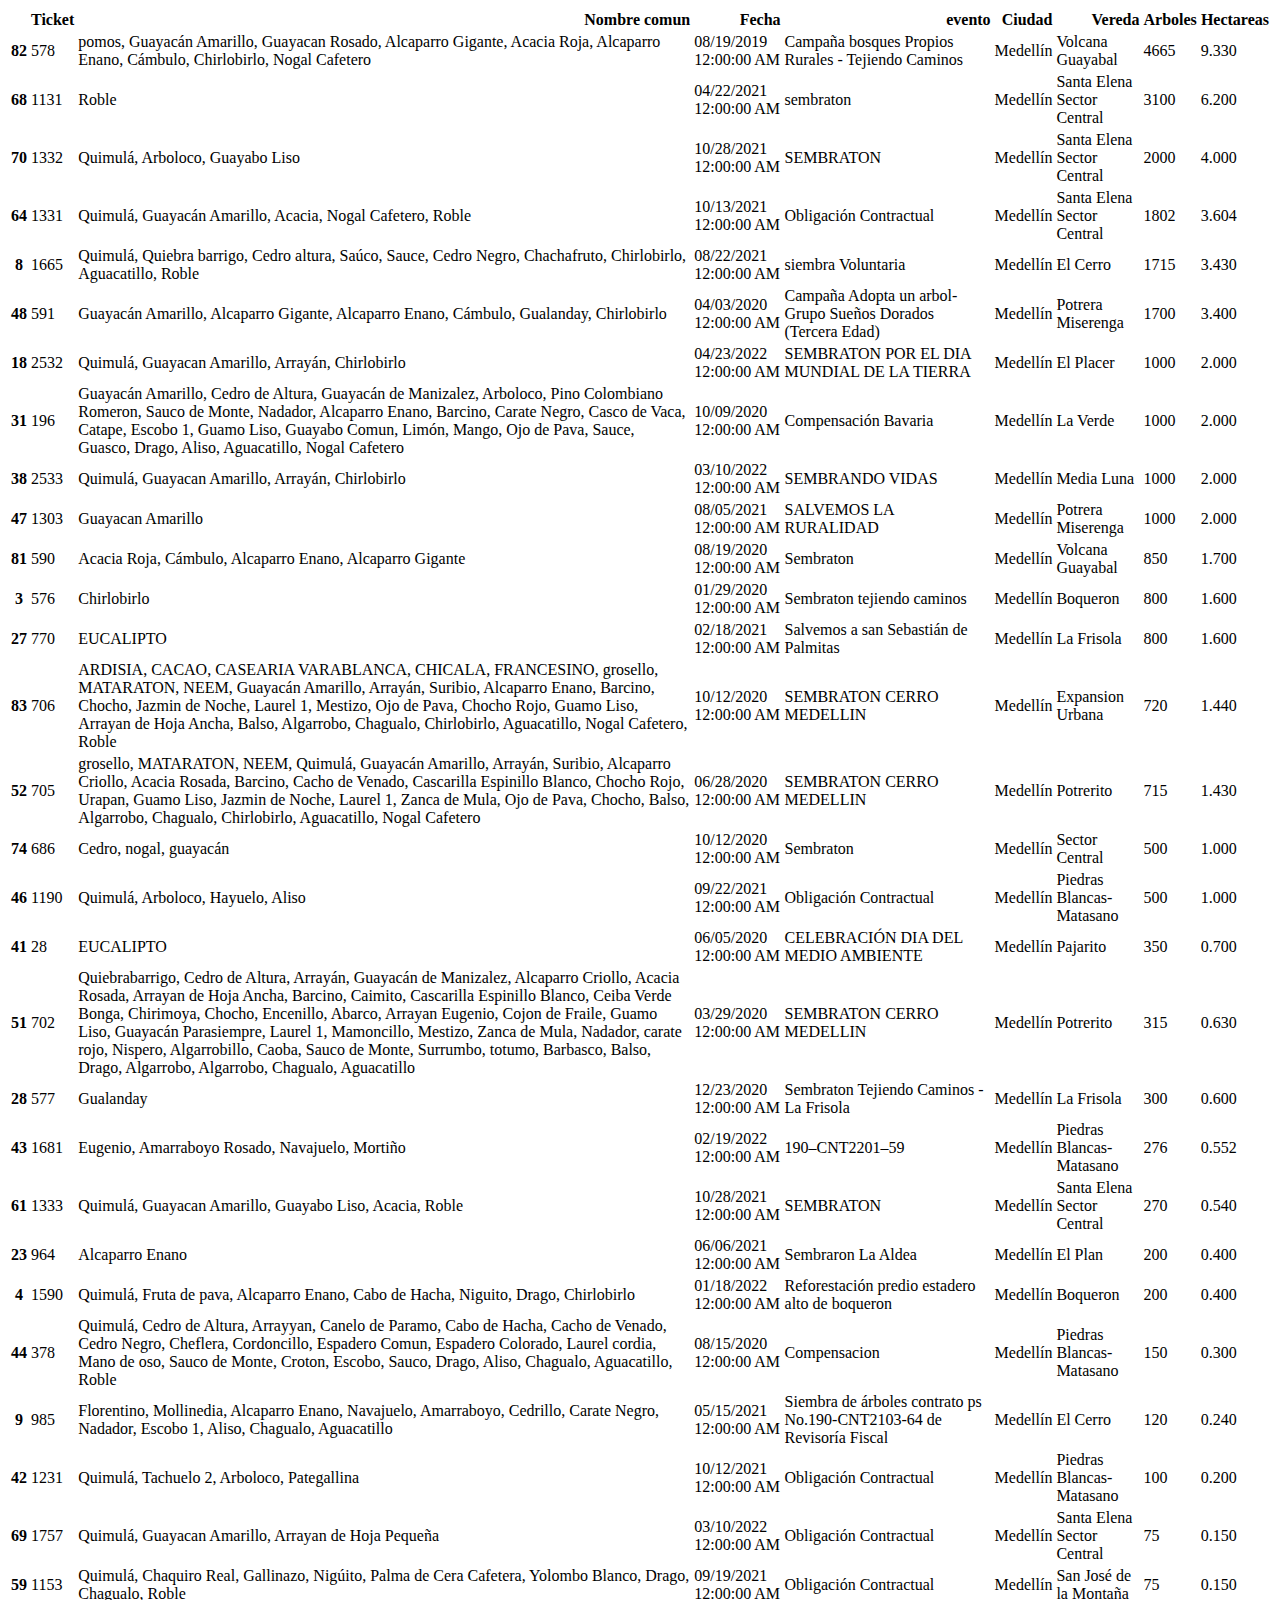
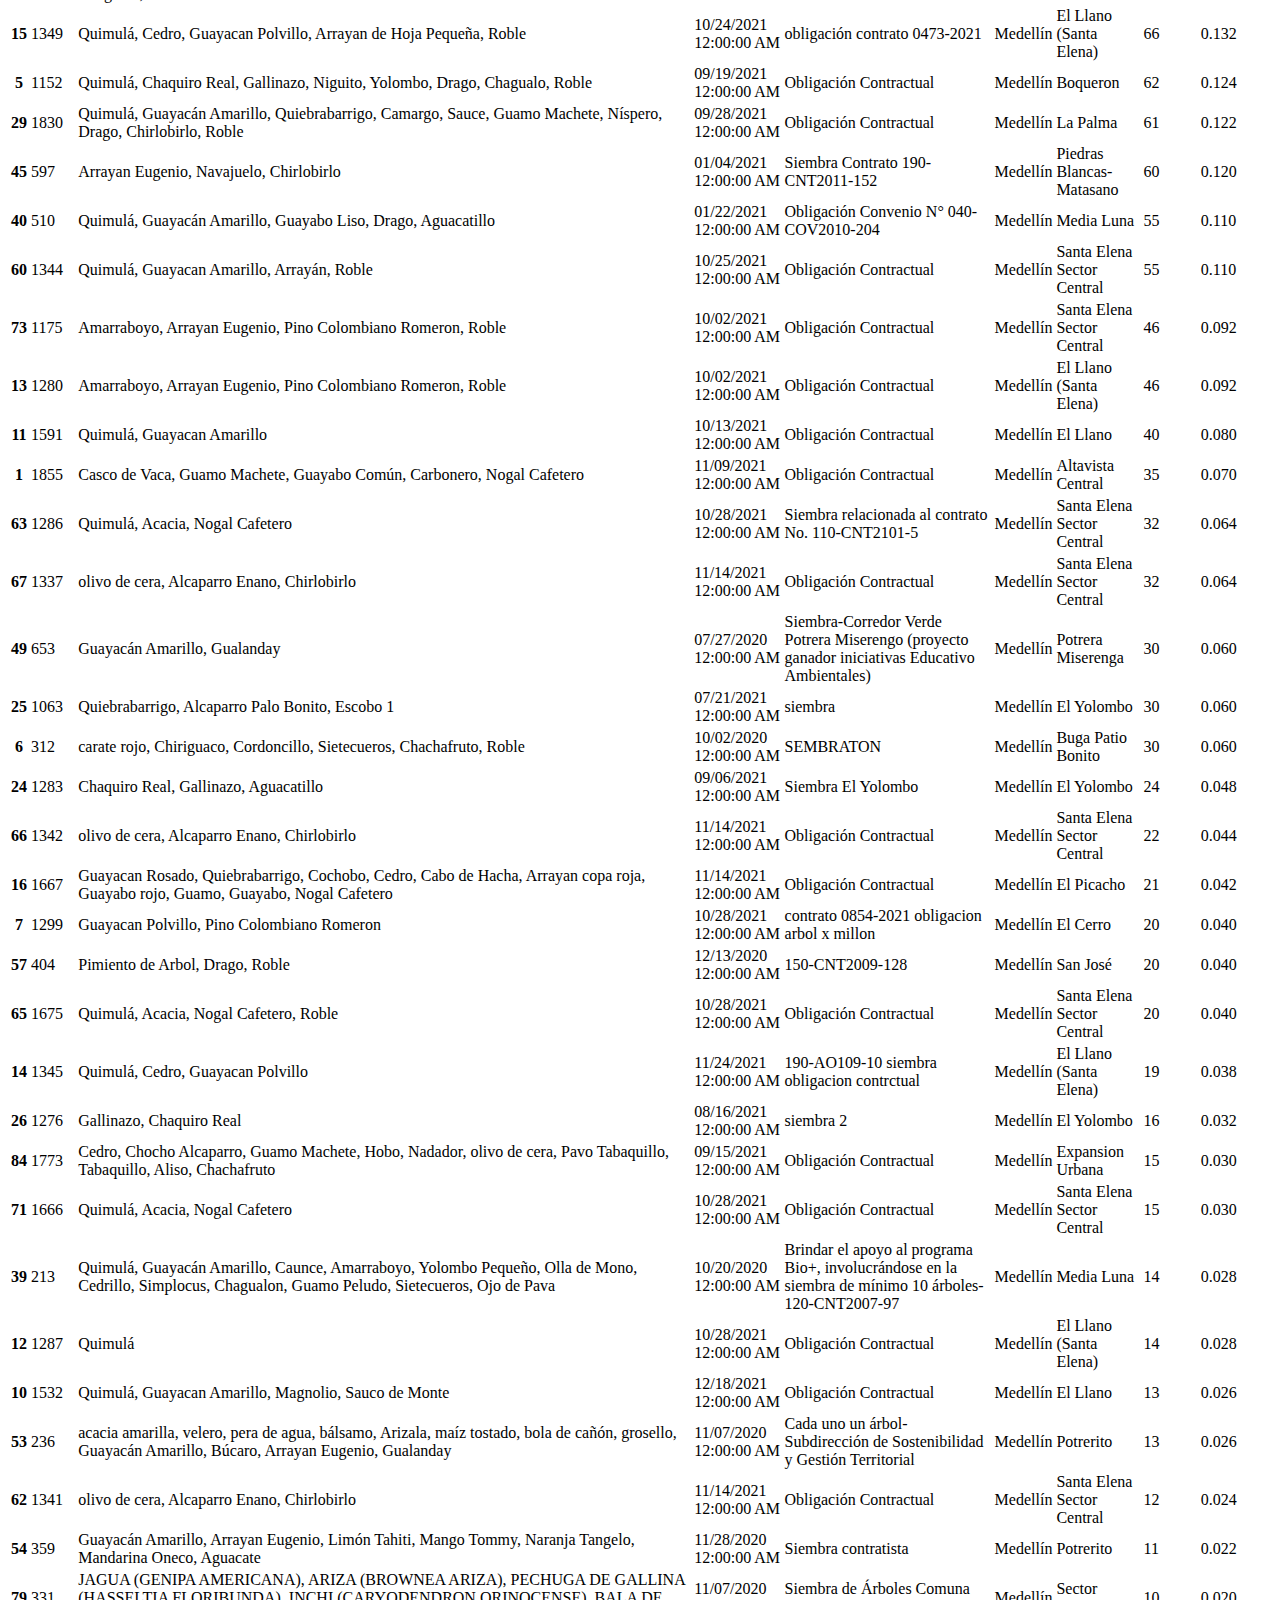
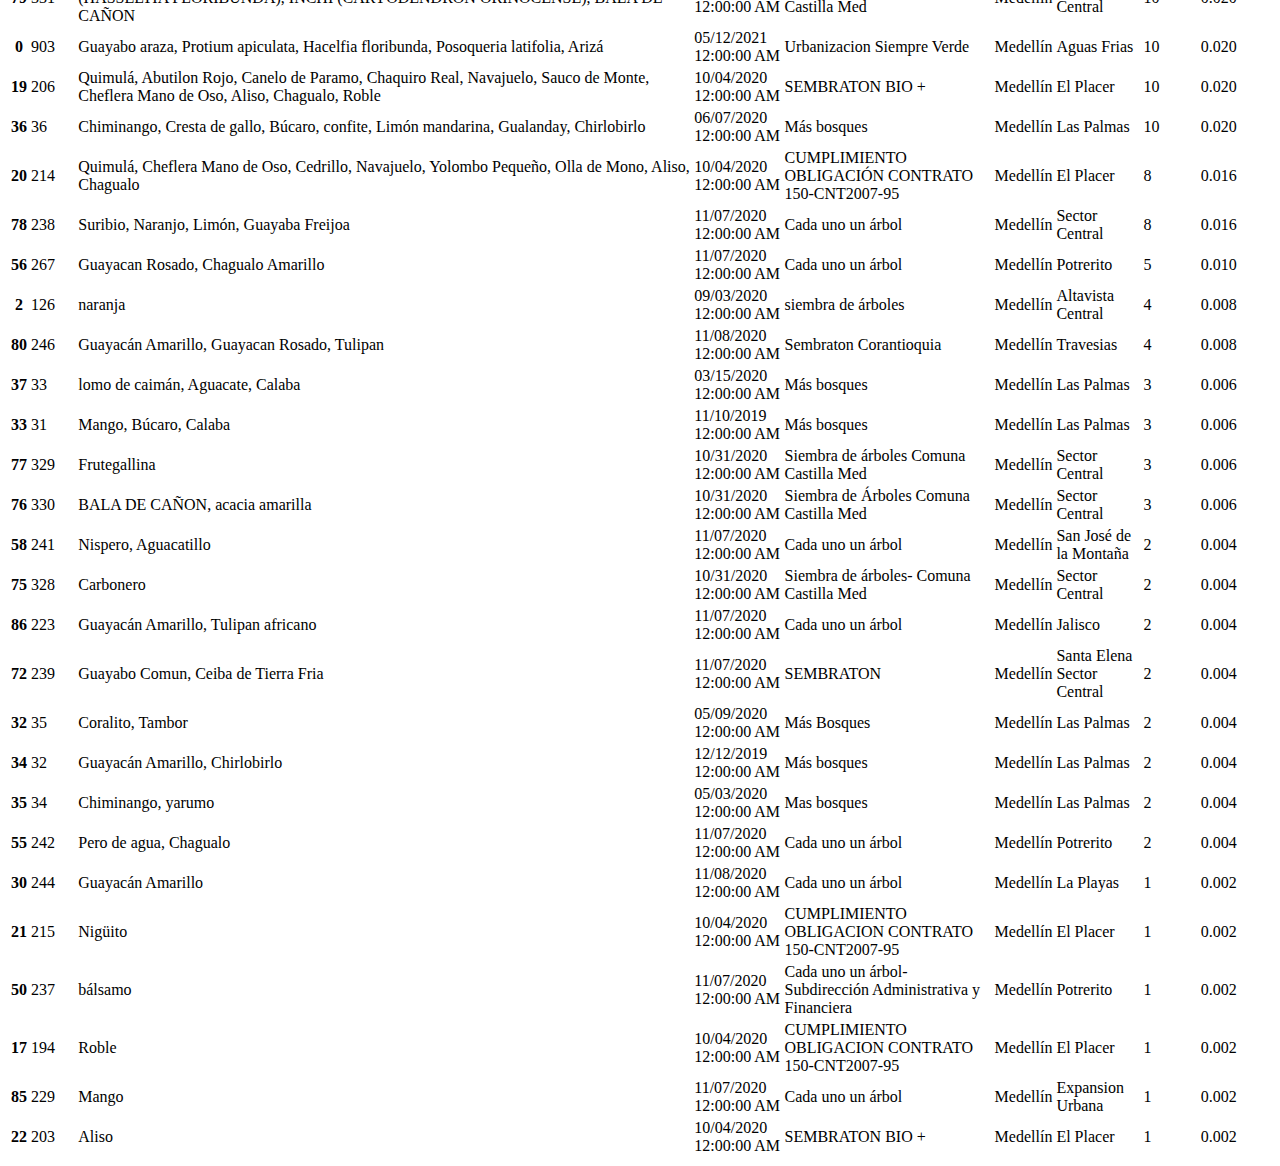
<file: datosMedellin.html>
<!DOCTYPE html>
<html lang="en">
<head>
  <meta charset="UTF-8">
  <meta http-equiv="X-UA-Compatible" content="IE=edge">
  <meta name="viewport" content="width=device-width, initial-scale=1.0">
  <title>Document</title>
  <!-- CSS only -->
<link href="https://cdn.jsdelivr.net/npm/bootstrap@5.2.1/dist/css/bootstrap.min.css" rel="stylesheet" integrity="sha384-iYQeCzEYFbKjA/T2uDLTpkwGzCiq6soy8tYaI1GyVh/UjpbCx/TYkiZhlZB6+fzT" crossorigin="anonymous">
</head>
<body>
  <table class="table table-striped">
    <thead>
      <tr style="text-align: right;">
        <th></th>
        <th>Ticket</th>
        <th>Nombre comun</th>
        <th>Fecha</th>
        <th>evento</th>
        <th>Ciudad</th>
        <th>Vereda</th>
        <th>Arboles</th>
        <th>Hectareas</th>
      </tr>
    </thead>
    <tbody>
      <tr>
        <th>82</th>
        <td>578</td>
        <td>pomos, Guayacán Amarillo, Guayacan Rosado, Alcaparro Gigante, Acacia Roja, Alcaparro Enano, Cámbulo, Chirlobirlo, Nogal Cafetero</td>
        <td>08/19/2019 12:00:00 AM</td>
        <td>Campaña bosques Propios Rurales - Tejiendo Caminos</td>
        <td>Medellín</td>
        <td>Volcana Guayabal</td>
        <td>4665</td>
        <td>9.330</td>
      </tr>
      <tr>
        <th>68</th>
        <td>1131</td>
        <td>Roble</td>
        <td>04/22/2021 12:00:00 AM</td>
        <td>sembraton</td>
        <td>Medellín</td>
        <td>Santa Elena Sector Central</td>
        <td>3100</td>
        <td>6.200</td>
      </tr>
      <tr>
        <th>70</th>
        <td>1332</td>
        <td>Quimulá, Arboloco, Guayabo Liso</td>
        <td>10/28/2021 12:00:00 AM</td>
        <td>SEMBRATON</td>
        <td>Medellín</td>
        <td>Santa Elena Sector Central</td>
        <td>2000</td>
        <td>4.000</td>
      </tr>
      <tr>
        <th>64</th>
        <td>1331</td>
        <td>Quimulá, Guayacán Amarillo, Acacia, Nogal Cafetero, Roble</td>
        <td>10/13/2021 12:00:00 AM</td>
        <td>Obligación Contractual</td>
        <td>Medellín</td>
        <td>Santa Elena Sector Central</td>
        <td>1802</td>
        <td>3.604</td>
      </tr>
      <tr>
        <th>8</th>
        <td>1665</td>
        <td>Quimulá, Quiebra barrigo, Cedro altura, Saúco, Sauce, Cedro Negro, Chachafruto, Chirlobirlo, Aguacatillo, Roble</td>
        <td>08/22/2021 12:00:00 AM</td>
        <td>siembra Voluntaria</td>
        <td>Medellín</td>
        <td>El Cerro</td>
        <td>1715</td>
        <td>3.430</td>
      </tr>
      <tr>
        <th>48</th>
        <td>591</td>
        <td>Guayacán Amarillo, Alcaparro Gigante, Alcaparro Enano, Cámbulo, Gualanday, Chirlobirlo</td>
        <td>04/03/2020 12:00:00 AM</td>
        <td>Campaña Adopta un arbol-Grupo Sueños Dorados (Tercera Edad)</td>
        <td>Medellín</td>
        <td>Potrera Miserenga</td>
        <td>1700</td>
        <td>3.400</td>
      </tr>
      <tr>
        <th>18</th>
        <td>2532</td>
        <td>Quimulá, Guayacan Amarillo, Arrayán, Chirlobirlo</td>
        <td>04/23/2022 12:00:00 AM</td>
        <td>SEMBRATON POR EL DIA MUNDIAL DE LA TIERRA</td>
        <td>Medellín</td>
        <td>El Placer</td>
        <td>1000</td>
        <td>2.000</td>
      </tr>
      <tr>
        <th>31</th>
        <td>196</td>
        <td>Guayacán Amarillo, Cedro de Altura, Guayacán de Manizalez, Arboloco, Pino Colombiano Romeron, Sauco de Monte, Nadador, Alcaparro Enano, Barcino, Carate Negro, Casco de Vaca, Catape, Escobo 1, Guamo Liso, Guayabo Comun, Limón, Mango, Ojo de Pava, Sauce, Guasco, Drago, Aliso, Aguacatillo, Nogal Cafetero</td>
        <td>10/09/2020 12:00:00 AM</td>
        <td>Compensación Bavaria</td>
        <td>Medellín</td>
        <td>La Verde</td>
        <td>1000</td>
        <td>2.000</td>
      </tr>
      <tr>
        <th>38</th>
        <td>2533</td>
        <td>Quimulá, Guayacan Amarillo, Arrayán, Chirlobirlo</td>
        <td>03/10/2022 12:00:00 AM</td>
        <td>SEMBRANDO VIDAS</td>
        <td>Medellín</td>
        <td>Media Luna</td>
        <td>1000</td>
        <td>2.000</td>
      </tr>
      <tr>
        <th>47</th>
        <td>1303</td>
        <td>Guayacan Amarillo</td>
        <td>08/05/2021 12:00:00 AM</td>
        <td>SALVEMOS LA RURALIDAD</td>
        <td>Medellín</td>
        <td>Potrera Miserenga</td>
        <td>1000</td>
        <td>2.000</td>
      </tr>
      <tr>
        <th>81</th>
        <td>590</td>
        <td>Acacia Roja, Cámbulo, Alcaparro Enano, Alcaparro Gigante</td>
        <td>08/19/2020 12:00:00 AM</td>
        <td>Sembraton</td>
        <td>Medellín</td>
        <td>Volcana Guayabal</td>
        <td>850</td>
        <td>1.700</td>
      </tr>
      <tr>
        <th>3</th>
        <td>576</td>
        <td>Chirlobirlo</td>
        <td>01/29/2020 12:00:00 AM</td>
        <td>Sembraton tejiendo caminos</td>
        <td>Medellín</td>
        <td>Boqueron</td>
        <td>800</td>
        <td>1.600</td>
      </tr>
      <tr>
        <th>27</th>
        <td>770</td>
        <td>EUCALIPTO</td>
        <td>02/18/2021 12:00:00 AM</td>
        <td>Salvemos a san Sebastián de Palmitas</td>
        <td>Medellín</td>
        <td>La Frisola</td>
        <td>800</td>
        <td>1.600</td>
      </tr>
      <tr>
        <th>83</th>
        <td>706</td>
        <td>ARDISIA, CACAO, CASEARIA VARABLANCA, CHICALA, FRANCESINO, grosello, MATARATON, NEEM, Guayacán Amarillo, Arrayán, Suribio, Alcaparro Enano, Barcino, Chocho, Jazmin de Noche, Laurel 1, Mestizo, Ojo de Pava, Chocho Rojo, Guamo Liso, Arrayan de Hoja Ancha, Balso, Algarrobo, Chagualo, Chirlobirlo, Aguacatillo, Nogal Cafetero, Roble</td>
        <td>10/12/2020 12:00:00 AM</td>
        <td>SEMBRATON CERRO MEDELLIN</td>
        <td>Medellín</td>
        <td>Expansion Urbana</td>
        <td>720</td>
        <td>1.440</td>
      </tr>
      <tr>
        <th>52</th>
        <td>705</td>
        <td>grosello, MATARATON, NEEM, Quimulá, Guayacán Amarillo, Arrayán, Suribio, Alcaparro Criollo, Acacia Rosada, Barcino, Cacho de Venado, Cascarilla Espinillo Blanco, Chocho Rojo, Urapan, Guamo Liso, Jazmin de Noche, Laurel 1, Zanca de Mula, Ojo de Pava, Chocho, Balso, Algarrobo, Chagualo, Chirlobirlo, Aguacatillo, Nogal Cafetero</td>
        <td>06/28/2020 12:00:00 AM</td>
        <td>SEMBRATON CERRO MEDELLIN</td>
        <td>Medellín</td>
        <td>Potrerito</td>
        <td>715</td>
        <td>1.430</td>
      </tr>
      <tr>
        <th>74</th>
        <td>686</td>
        <td>Cedro, nogal, guayacán</td>
        <td>10/12/2020 12:00:00 AM</td>
        <td>Sembraton</td>
        <td>Medellín</td>
        <td>Sector Central</td>
        <td>500</td>
        <td>1.000</td>
      </tr>
      <tr>
        <th>46</th>
        <td>1190</td>
        <td>Quimulá, Arboloco, Hayuelo, Aliso</td>
        <td>09/22/2021 12:00:00 AM</td>
        <td>Obligación Contractual</td>
        <td>Medellín</td>
        <td>Piedras Blancas-Matasano</td>
        <td>500</td>
        <td>1.000</td>
      </tr>
      <tr>
        <th>41</th>
        <td>28</td>
        <td>EUCALIPTO</td>
        <td>06/05/2020 12:00:00 AM</td>
        <td>CELEBRACIÓN DIA DEL MEDIO AMBIENTE</td>
        <td>Medellín</td>
        <td>Pajarito</td>
        <td>350</td>
        <td>0.700</td>
      </tr>
      <tr>
        <th>51</th>
        <td>702</td>
        <td>Quiebrabarrigo, Cedro de Altura, Arrayán, Guayacán de Manizalez, Alcaparro Criollo, Acacia Rosada, Arrayan de Hoja Ancha, Barcino, Caimito, Cascarilla Espinillo Blanco, Ceiba Verde Bonga, Chirimoya, Chocho, Encenillo, Abarco, Arrayan Eugenio, Cojon de Fraile, Guamo Liso, Guayacán Parasiempre, Laurel 1, Mamoncillo, Mestizo, Zanca de Mula, Nadador, carate rojo, Nispero, Algarrobillo, Caoba, Sauco de Monte, Surrumbo, totumo, Barbasco, Balso, Drago, Algarrobo, Algarrobo, Chagualo, Aguacatillo</td>
        <td>03/29/2020 12:00:00 AM</td>
        <td>SEMBRATON CERRO MEDELLIN</td>
        <td>Medellín</td>
        <td>Potrerito</td>
        <td>315</td>
        <td>0.630</td>
      </tr>
      <tr>
        <th>28</th>
        <td>577</td>
        <td>Gualanday</td>
        <td>12/23/2020 12:00:00 AM</td>
        <td>Sembraton Tejiendo Caminos -La Frisola</td>
        <td>Medellín</td>
        <td>La Frisola</td>
        <td>300</td>
        <td>0.600</td>
      </tr>
      <tr>
        <th>43</th>
        <td>1681</td>
        <td>Eugenio, Amarraboyo Rosado, Navajuelo, Mortiño</td>
        <td>02/19/2022 12:00:00 AM</td>
        <td>190–CNT2201–59</td>
        <td>Medellín</td>
        <td>Piedras Blancas-Matasano</td>
        <td>276</td>
        <td>0.552</td>
      </tr>
      <tr>
        <th>61</th>
        <td>1333</td>
        <td>Quimulá, Guayacan Amarillo, Guayabo Liso, Acacia, Roble</td>
        <td>10/28/2021 12:00:00 AM</td>
        <td>SEMBRATON</td>
        <td>Medellín</td>
        <td>Santa Elena Sector Central</td>
        <td>270</td>
        <td>0.540</td>
      </tr>
      <tr>
        <th>23</th>
        <td>964</td>
        <td>Alcaparro Enano</td>
        <td>06/06/2021 12:00:00 AM</td>
        <td>Sembraron La Aldea</td>
        <td>Medellín</td>
        <td>El Plan</td>
        <td>200</td>
        <td>0.400</td>
      </tr>
      <tr>
        <th>4</th>
        <td>1590</td>
        <td>Quimulá, Fruta de pava, Alcaparro Enano, Cabo de Hacha, Niguito, Drago, Chirlobirlo</td>
        <td>01/18/2022 12:00:00 AM</td>
        <td>Reforestación predio estadero alto de boqueron</td>
        <td>Medellín</td>
        <td>Boqueron</td>
        <td>200</td>
        <td>0.400</td>
      </tr>
      <tr>
        <th>44</th>
        <td>378</td>
        <td>Quimulá, Cedro de Altura, Arrayyan, Canelo de Paramo, Cabo de Hacha, Cacho de Venado, Cedro Negro, Cheflera, Cordoncillo, Espadero Comun, Espadero Colorado, Laurel cordia, Mano de oso, Sauco de Monte, Croton, Escobo, Sauco, Drago, Aliso, Chagualo, Aguacatillo, Roble</td>
        <td>08/15/2020 12:00:00 AM</td>
        <td>Compensacion</td>
        <td>Medellín</td>
        <td>Piedras Blancas-Matasano</td>
        <td>150</td>
        <td>0.300</td>
      </tr>
      <tr>
        <th>9</th>
        <td>985</td>
        <td>Florentino, Mollinedia, Alcaparro Enano, Navajuelo, Amarraboyo, Cedrillo, Carate Negro, Nadador, Escobo 1, Aliso, Chagualo, Aguacatillo</td>
        <td>05/15/2021 12:00:00 AM</td>
        <td>Siembra de árboles contrato ps No.190-CNT2103-64 de Revisoría Fiscal</td>
        <td>Medellín</td>
        <td>El Cerro</td>
        <td>120</td>
        <td>0.240</td>
      </tr>
      <tr>
        <th>42</th>
        <td>1231</td>
        <td>Quimulá, Tachuelo 2, Arboloco, Pategallina</td>
        <td>10/12/2021 12:00:00 AM</td>
        <td>Obligación Contractual</td>
        <td>Medellín</td>
        <td>Piedras Blancas-Matasano</td>
        <td>100</td>
        <td>0.200</td>
      </tr>
      <tr>
        <th>69</th>
        <td>1757</td>
        <td>Quimulá, Guayacan Amarillo, Arrayan de Hoja Pequeña</td>
        <td>03/10/2022 12:00:00 AM</td>
        <td>Obligación Contractual</td>
        <td>Medellín</td>
        <td>Santa Elena Sector Central</td>
        <td>75</td>
        <td>0.150</td>
      </tr>
      <tr>
        <th>59</th>
        <td>1153</td>
        <td>Quimulá, Chaquiro Real, Gallinazo, Nigúito, Palma de Cera Cafetera, Yolombo Blanco, Drago, Chagualo, Roble</td>
        <td>09/19/2021 12:00:00 AM</td>
        <td>Obligación Contractual</td>
        <td>Medellín</td>
        <td>San José de la Montaña</td>
        <td>75</td>
        <td>0.150</td>
      </tr>
      <tr>
        <th>15</th>
        <td>1349</td>
        <td>Quimulá, Cedro, Guayacan Polvillo, Arrayan de Hoja Pequeña, Roble</td>
        <td>10/24/2021 12:00:00 AM</td>
        <td>obligación contrato 0473-2021</td>
        <td>Medellín</td>
        <td>El Llano (Santa Elena)</td>
        <td>66</td>
        <td>0.132</td>
      </tr>
      <tr>
        <th>5</th>
        <td>1152</td>
        <td>Quimulá, Chaquiro Real, Gallinazo, Niguito, Yolombo, Drago, Chagualo, Roble</td>
        <td>09/19/2021 12:00:00 AM</td>
        <td>Obligación Contractual</td>
        <td>Medellín</td>
        <td>Boqueron</td>
        <td>62</td>
        <td>0.124</td>
      </tr>
      <tr>
        <th>29</th>
        <td>1830</td>
        <td>Quimulá, Guayacán Amarillo, Quiebrabarrigo, Camargo, Sauce, Guamo Machete, Níspero, Drago, Chirlobirlo, Roble</td>
        <td>09/28/2021 12:00:00 AM</td>
        <td>Obligación Contractual</td>
        <td>Medellín</td>
        <td>La Palma</td>
        <td>61</td>
        <td>0.122</td>
      </tr>
      <tr>
        <th>45</th>
        <td>597</td>
        <td>Arrayan Eugenio, Navajuelo, Chirlobirlo</td>
        <td>01/04/2021 12:00:00 AM</td>
        <td>Siembra Contrato 190-CNT2011-152</td>
        <td>Medellín</td>
        <td>Piedras Blancas-Matasano</td>
        <td>60</td>
        <td>0.120</td>
      </tr>
      <tr>
        <th>40</th>
        <td>510</td>
        <td>Quimulá, Guayacán Amarillo, Guayabo Liso, Drago, Aguacatillo</td>
        <td>01/22/2021 12:00:00 AM</td>
        <td>Obligación Convenio N° 040-COV2010-204</td>
        <td>Medellín</td>
        <td>Media Luna</td>
        <td>55</td>
        <td>0.110</td>
      </tr>
      <tr>
        <th>60</th>
        <td>1344</td>
        <td>Quimulá, Guayacan Amarillo, Arrayán, Roble</td>
        <td>10/25/2021 12:00:00 AM</td>
        <td>Obligación Contractual</td>
        <td>Medellín</td>
        <td>Santa Elena Sector Central</td>
        <td>55</td>
        <td>0.110</td>
      </tr>
      <tr>
        <th>73</th>
        <td>1175</td>
        <td>Amarraboyo, Arrayan Eugenio, Pino Colombiano Romeron, Roble</td>
        <td>10/02/2021 12:00:00 AM</td>
        <td>Obligación Contractual</td>
        <td>Medellín</td>
        <td>Santa Elena Sector Central</td>
        <td>46</td>
        <td>0.092</td>
      </tr>
      <tr>
        <th>13</th>
        <td>1280</td>
        <td>Amarraboyo, Arrayan Eugenio, Pino Colombiano Romeron, Roble</td>
        <td>10/02/2021 12:00:00 AM</td>
        <td>Obligación Contractual</td>
        <td>Medellín</td>
        <td>El Llano (Santa Elena)</td>
        <td>46</td>
        <td>0.092</td>
      </tr>
      <tr>
        <th>11</th>
        <td>1591</td>
        <td>Quimulá, Guayacan Amarillo</td>
        <td>10/13/2021 12:00:00 AM</td>
        <td>Obligación Contractual</td>
        <td>Medellín</td>
        <td>El Llano</td>
        <td>40</td>
        <td>0.080</td>
      </tr>
      <tr>
        <th>1</th>
        <td>1855</td>
        <td>Casco de Vaca, Guamo Machete, Guayabo Común, Carbonero, Nogal Cafetero</td>
        <td>11/09/2021 12:00:00 AM</td>
        <td>Obligación Contractual</td>
        <td>Medellín</td>
        <td>Altavista Central</td>
        <td>35</td>
        <td>0.070</td>
      </tr>
      <tr>
        <th>63</th>
        <td>1286</td>
        <td>Quimulá, Acacia, Nogal Cafetero</td>
        <td>10/28/2021 12:00:00 AM</td>
        <td>Siembra relacionada al contrato No. 110-CNT2101-5</td>
        <td>Medellín</td>
        <td>Santa Elena Sector Central</td>
        <td>32</td>
        <td>0.064</td>
      </tr>
      <tr>
        <th>67</th>
        <td>1337</td>
        <td>olivo de cera, Alcaparro Enano, Chirlobirlo</td>
        <td>11/14/2021 12:00:00 AM</td>
        <td>Obligación Contractual</td>
        <td>Medellín</td>
        <td>Santa Elena Sector Central</td>
        <td>32</td>
        <td>0.064</td>
      </tr>
      <tr>
        <th>49</th>
        <td>653</td>
        <td>Guayacán Amarillo, Gualanday</td>
        <td>07/27/2020 12:00:00 AM</td>
        <td>Siembra-Corredor Verde Potrera Miserengo (proyecto ganador iniciativas Educativo Ambientales)</td>
        <td>Medellín</td>
        <td>Potrera Miserenga</td>
        <td>30</td>
        <td>0.060</td>
      </tr>
      <tr>
        <th>25</th>
        <td>1063</td>
        <td>Quiebrabarrigo, Alcaparro Palo Bonito, Escobo 1</td>
        <td>07/21/2021 12:00:00 AM</td>
        <td>siembra</td>
        <td>Medellín</td>
        <td>El Yolombo</td>
        <td>30</td>
        <td>0.060</td>
      </tr>
      <tr>
        <th>6</th>
        <td>312</td>
        <td>carate rojo, Chiriguaco, Cordoncillo, Sietecueros, Chachafruto, Roble</td>
        <td>10/02/2020 12:00:00 AM</td>
        <td>SEMBRATON</td>
        <td>Medellín</td>
        <td>Buga Patio Bonito</td>
        <td>30</td>
        <td>0.060</td>
      </tr>
      <tr>
        <th>24</th>
        <td>1283</td>
        <td>Chaquiro Real, Gallinazo, Aguacatillo</td>
        <td>09/06/2021 12:00:00 AM</td>
        <td>Siembra El Yolombo</td>
        <td>Medellín</td>
        <td>El Yolombo</td>
        <td>24</td>
        <td>0.048</td>
      </tr>
      <tr>
        <th>66</th>
        <td>1342</td>
        <td>olivo de cera, Alcaparro Enano, Chirlobirlo</td>
        <td>11/14/2021 12:00:00 AM</td>
        <td>Obligación Contractual</td>
        <td>Medellín</td>
        <td>Santa Elena Sector Central</td>
        <td>22</td>
        <td>0.044</td>
      </tr>
      <tr>
        <th>16</th>
        <td>1667</td>
        <td>Guayacan Rosado, Quiebrabarrigo, Cochobo, Cedro, Cabo de Hacha, Arrayan copa roja, Guayabo rojo, Guamo, Guayabo, Nogal Cafetero</td>
        <td>11/14/2021 12:00:00 AM</td>
        <td>Obligación Contractual</td>
        <td>Medellín</td>
        <td>El Picacho</td>
        <td>21</td>
        <td>0.042</td>
      </tr>
      <tr>
        <th>7</th>
        <td>1299</td>
        <td>Guayacan Polvillo, Pino Colombiano Romeron</td>
        <td>10/28/2021 12:00:00 AM</td>
        <td>contrato 0854-2021 obligacion arbol x millon</td>
        <td>Medellín</td>
        <td>El Cerro</td>
        <td>20</td>
        <td>0.040</td>
      </tr>
      <tr>
        <th>57</th>
        <td>404</td>
        <td>Pimiento de Arbol, Drago, Roble</td>
        <td>12/13/2020 12:00:00 AM</td>
        <td>150-CNT2009-128</td>
        <td>Medellín</td>
        <td>San José</td>
        <td>20</td>
        <td>0.040</td>
      </tr>
      <tr>
        <th>65</th>
        <td>1675</td>
        <td>Quimulá, Acacia, Nogal Cafetero, Roble</td>
        <td>10/28/2021 12:00:00 AM</td>
        <td>Obligación Contractual</td>
        <td>Medellín</td>
        <td>Santa Elena Sector Central</td>
        <td>20</td>
        <td>0.040</td>
      </tr>
      <tr>
        <th>14</th>
        <td>1345</td>
        <td>Quimulá, Cedro, Guayacan Polvillo</td>
        <td>11/24/2021 12:00:00 AM</td>
        <td>190-AO109-10 siembra obligacion contrctual</td>
        <td>Medellín</td>
        <td>El Llano (Santa Elena)</td>
        <td>19</td>
        <td>0.038</td>
      </tr>
      <tr>
        <th>26</th>
        <td>1276</td>
        <td>Gallinazo, Chaquiro Real</td>
        <td>08/16/2021 12:00:00 AM</td>
        <td>siembra 2</td>
        <td>Medellín</td>
        <td>El Yolombo</td>
        <td>16</td>
        <td>0.032</td>
      </tr>
      <tr>
        <th>84</th>
        <td>1773</td>
        <td>Cedro, Chocho Alcaparro, Guamo Machete, Hobo, Nadador, olivo de cera, Pavo Tabaquillo, Tabaquillo, Aliso, Chachafruto</td>
        <td>09/15/2021 12:00:00 AM</td>
        <td>Obligación Contractual</td>
        <td>Medellín</td>
        <td>Expansion Urbana</td>
        <td>15</td>
        <td>0.030</td>
      </tr>
      <tr>
        <th>71</th>
        <td>1666</td>
        <td>Quimulá, Acacia, Nogal Cafetero</td>
        <td>10/28/2021 12:00:00 AM</td>
        <td>Obligación Contractual</td>
        <td>Medellín</td>
        <td>Santa Elena Sector Central</td>
        <td>15</td>
        <td>0.030</td>
      </tr>
      <tr>
        <th>39</th>
        <td>213</td>
        <td>Quimulá, Guayacán Amarillo, Caunce, Amarraboyo, Yolombo Pequeño, Olla de Mono, Cedrillo, Simplocus, Chagualon, Guamo Peludo, Sietecueros, Ojo de Pava</td>
        <td>10/20/2020 12:00:00 AM</td>
        <td>Brindar el apoyo al programa Bio+, involucrándose en la siembra de mínimo 10 árboles-120-CNT2007-97</td>
        <td>Medellín</td>
        <td>Media Luna</td>
        <td>14</td>
        <td>0.028</td>
      </tr>
      <tr>
        <th>12</th>
        <td>1287</td>
        <td>Quimulá</td>
        <td>10/28/2021 12:00:00 AM</td>
        <td>Obligación Contractual</td>
        <td>Medellín</td>
        <td>El Llano (Santa Elena)</td>
        <td>14</td>
        <td>0.028</td>
      </tr>
      <tr>
        <th>10</th>
        <td>1532</td>
        <td>Quimulá, Guayacan Amarillo, Magnolio, Sauco de Monte</td>
        <td>12/18/2021 12:00:00 AM</td>
        <td>Obligación Contractual</td>
        <td>Medellín</td>
        <td>El Llano</td>
        <td>13</td>
        <td>0.026</td>
      </tr>
      <tr>
        <th>53</th>
        <td>236</td>
        <td>acacia amarilla, velero, pera de agua, bálsamo, Arizala, maíz tostado, bola de cañón, grosello, Guayacán Amarillo, Búcaro, Arrayan Eugenio, Gualanday</td>
        <td>11/07/2020 12:00:00 AM</td>
        <td>Cada uno un árbol-Subdirección de Sostenibilidad y Gestión Territorial</td>
        <td>Medellín</td>
        <td>Potrerito</td>
        <td>13</td>
        <td>0.026</td>
      </tr>
      <tr>
        <th>62</th>
        <td>1341</td>
        <td>olivo de cera, Alcaparro Enano, Chirlobirlo</td>
        <td>11/14/2021 12:00:00 AM</td>
        <td>Obligación Contractual</td>
        <td>Medellín</td>
        <td>Santa Elena Sector Central</td>
        <td>12</td>
        <td>0.024</td>
      </tr>
      <tr>
        <th>54</th>
        <td>359</td>
        <td>Guayacán Amarillo, Arrayan Eugenio, Limón Tahiti, Mango Tommy, Naranja Tangelo, Mandarina Oneco, Aguacate</td>
        <td>11/28/2020 12:00:00 AM</td>
        <td>Siembra contratista</td>
        <td>Medellín</td>
        <td>Potrerito</td>
        <td>11</td>
        <td>0.022</td>
      </tr>
      <tr>
        <th>79</th>
        <td>331</td>
        <td>JAGUA (GENIPA AMERICANA), ARIZA (BROWNEA ARIZA), PECHUGA DE GALLINA (HASSELTIA FLORIBUNDA), INCHI (CARYODENDRON ORINOCENSE), BALA DE CAÑON</td>
        <td>11/07/2020 12:00:00 AM</td>
        <td>Siembra de Árboles Comuna Castilla Med</td>
        <td>Medellín</td>
        <td>Sector Central</td>
        <td>10</td>
        <td>0.020</td>
      </tr>
      <tr>
        <th>0</th>
        <td>903</td>
        <td>Guayabo araza, Protium apiculata, Hacelfia floribunda, Posoqueria latifolia, Arizá</td>
        <td>05/12/2021 12:00:00 AM</td>
        <td>Urbanizacion Siempre Verde</td>
        <td>Medellín</td>
        <td>Aguas Frias</td>
        <td>10</td>
        <td>0.020</td>
      </tr>
      <tr>
        <th>19</th>
        <td>206</td>
        <td>Quimulá, Abutilon Rojo, Canelo de Paramo, Chaquiro Real, Navajuelo, Sauco de Monte, Cheflera Mano de Oso, Aliso, Chagualo, Roble</td>
        <td>10/04/2020 12:00:00 AM</td>
        <td>SEMBRATON BIO +</td>
        <td>Medellín</td>
        <td>El Placer</td>
        <td>10</td>
        <td>0.020</td>
      </tr>
      <tr>
        <th>36</th>
        <td>36</td>
        <td>Chiminango, Cresta de gallo, Búcaro, confite, Limón mandarina, Gualanday, Chirlobirlo</td>
        <td>06/07/2020 12:00:00 AM</td>
        <td>Más bosques</td>
        <td>Medellín</td>
        <td>Las Palmas</td>
        <td>10</td>
        <td>0.020</td>
      </tr>
      <tr>
        <th>20</th>
        <td>214</td>
        <td>Quimulá, Cheflera Mano de Oso, Cedrillo, Navajuelo, Yolombo Pequeño, Olla de Mono, Aliso, Chagualo</td>
        <td>10/04/2020 12:00:00 AM</td>
        <td>CUMPLIMIENTO OBLIGACIÓN CONTRATO 150-CNT2007-95</td>
        <td>Medellín</td>
        <td>El Placer</td>
        <td>8</td>
        <td>0.016</td>
      </tr>
      <tr>
        <th>78</th>
        <td>238</td>
        <td>Suribio, Naranjo, Limón, Guayaba Freijoa</td>
        <td>11/07/2020 12:00:00 AM</td>
        <td>Cada uno un árbol</td>
        <td>Medellín</td>
        <td>Sector Central</td>
        <td>8</td>
        <td>0.016</td>
      </tr>
      <tr>
        <th>56</th>
        <td>267</td>
        <td>Guayacan Rosado, Chagualo Amarillo</td>
        <td>11/07/2020 12:00:00 AM</td>
        <td>Cada uno un árbol</td>
        <td>Medellín</td>
        <td>Potrerito</td>
        <td>5</td>
        <td>0.010</td>
      </tr>
      <tr>
        <th>2</th>
        <td>126</td>
        <td>naranja</td>
        <td>09/03/2020 12:00:00 AM</td>
        <td>siembra de árboles</td>
        <td>Medellín</td>
        <td>Altavista Central</td>
        <td>4</td>
        <td>0.008</td>
      </tr>
      <tr>
        <th>80</th>
        <td>246</td>
        <td>Guayacán Amarillo, Guayacan Rosado, Tulipan</td>
        <td>11/08/2020 12:00:00 AM</td>
        <td>Sembraton Corantioquia</td>
        <td>Medellín</td>
        <td>Travesias</td>
        <td>4</td>
        <td>0.008</td>
      </tr>
      <tr>
        <th>37</th>
        <td>33</td>
        <td>lomo de caimán, Aguacate, Calaba</td>
        <td>03/15/2020 12:00:00 AM</td>
        <td>Más bosques</td>
        <td>Medellín</td>
        <td>Las Palmas</td>
        <td>3</td>
        <td>0.006</td>
      </tr>
      <tr>
        <th>33</th>
        <td>31</td>
        <td>Mango, Búcaro, Calaba</td>
        <td>11/10/2019 12:00:00 AM</td>
        <td>Más bosques</td>
        <td>Medellín</td>
        <td>Las Palmas</td>
        <td>3</td>
        <td>0.006</td>
      </tr>
      <tr>
        <th>77</th>
        <td>329</td>
        <td>Frutegallina</td>
        <td>10/31/2020 12:00:00 AM</td>
        <td>Siembra de árboles Comuna Castilla Med</td>
        <td>Medellín</td>
        <td>Sector Central</td>
        <td>3</td>
        <td>0.006</td>
      </tr>
      <tr>
        <th>76</th>
        <td>330</td>
        <td>BALA DE CAÑON, acacia amarilla</td>
        <td>10/31/2020 12:00:00 AM</td>
        <td>Siembra de Árboles Comuna Castilla Med</td>
        <td>Medellín</td>
        <td>Sector Central</td>
        <td>3</td>
        <td>0.006</td>
      </tr>
      <tr>
        <th>58</th>
        <td>241</td>
        <td>Nispero, Aguacatillo</td>
        <td>11/07/2020 12:00:00 AM</td>
        <td>Cada uno un árbol</td>
        <td>Medellín</td>
        <td>San José de la Montaña</td>
        <td>2</td>
        <td>0.004</td>
      </tr>
      <tr>
        <th>75</th>
        <td>328</td>
        <td>Carbonero</td>
        <td>10/31/2020 12:00:00 AM</td>
        <td>Siembra de árboles- Comuna Castilla Med</td>
        <td>Medellín</td>
        <td>Sector Central</td>
        <td>2</td>
        <td>0.004</td>
      </tr>
      <tr>
        <th>86</th>
        <td>223</td>
        <td>Guayacán Amarillo, Tulipan africano</td>
        <td>11/07/2020 12:00:00 AM</td>
        <td>Cada uno un árbol</td>
        <td>Medellín</td>
        <td>Jalisco</td>
        <td>2</td>
        <td>0.004</td>
      </tr>
      <tr>
        <th>72</th>
        <td>239</td>
        <td>Guayabo Comun, Ceiba de Tierra Fria</td>
        <td>11/07/2020 12:00:00 AM</td>
        <td>SEMBRATON</td>
        <td>Medellín</td>
        <td>Santa Elena Sector Central</td>
        <td>2</td>
        <td>0.004</td>
      </tr>
      <tr>
        <th>32</th>
        <td>35</td>
        <td>Coralito, Tambor</td>
        <td>05/09/2020 12:00:00 AM</td>
        <td>Más Bosques</td>
        <td>Medellín</td>
        <td>Las Palmas</td>
        <td>2</td>
        <td>0.004</td>
      </tr>
      <tr>
        <th>34</th>
        <td>32</td>
        <td>Guayacán Amarillo, Chirlobirlo</td>
        <td>12/12/2019 12:00:00 AM</td>
        <td>Más bosques</td>
        <td>Medellín</td>
        <td>Las Palmas</td>
        <td>2</td>
        <td>0.004</td>
      </tr>
      <tr>
        <th>35</th>
        <td>34</td>
        <td>Chiminango, yarumo</td>
        <td>05/03/2020 12:00:00 AM</td>
        <td>Mas bosques</td>
        <td>Medellín</td>
        <td>Las Palmas</td>
        <td>2</td>
        <td>0.004</td>
      </tr>
      <tr>
        <th>55</th>
        <td>242</td>
        <td>Pero de agua, Chagualo</td>
        <td>11/07/2020 12:00:00 AM</td>
        <td>Cada uno un árbol</td>
        <td>Medellín</td>
        <td>Potrerito</td>
        <td>2</td>
        <td>0.004</td>
      </tr>
      <tr>
        <th>30</th>
        <td>244</td>
        <td>Guayacán Amarillo</td>
        <td>11/08/2020 12:00:00 AM</td>
        <td>Cada uno un árbol</td>
        <td>Medellín</td>
        <td>La Playas</td>
        <td>1</td>
        <td>0.002</td>
      </tr>
      <tr>
        <th>21</th>
        <td>215</td>
        <td>Nigüito</td>
        <td>10/04/2020 12:00:00 AM</td>
        <td>CUMPLIMIENTO OBLIGACION CONTRATO 150-CNT2007-95</td>
        <td>Medellín</td>
        <td>El Placer</td>
        <td>1</td>
        <td>0.002</td>
      </tr>
      <tr>
        <th>50</th>
        <td>237</td>
        <td>bálsamo</td>
        <td>11/07/2020 12:00:00 AM</td>
        <td>Cada uno un árbol-Subdirección Administrativa y Financiera</td>
        <td>Medellín</td>
        <td>Potrerito</td>
        <td>1</td>
        <td>0.002</td>
      </tr>
      <tr>
        <th>17</th>
        <td>194</td>
        <td>Roble</td>
        <td>10/04/2020 12:00:00 AM</td>
        <td>CUMPLIMIENTO OBLIGACION CONTRATO 150-CNT2007-95</td>
        <td>Medellín</td>
        <td>El Placer</td>
        <td>1</td>
        <td>0.002</td>
      </tr>
      <tr>
        <th>85</th>
        <td>229</td>
        <td>Mango</td>
        <td>11/07/2020 12:00:00 AM</td>
        <td>Cada uno un árbol</td>
        <td>Medellín</td>
        <td>Expansion Urbana</td>
        <td>1</td>
        <td>0.002</td>
      </tr>
      <tr>
        <th>22</th>
        <td>203</td>
        <td>Aliso</td>
        <td>10/04/2020 12:00:00 AM</td>
        <td>SEMBRATON BIO +</td>
        <td>Medellín</td>
        <td>El Placer</td>
        <td>1</td>
        <td>0.002</td>
      </tr>
    </tbody>
  </table>
  <!-- JavaScript Bundle with Popper -->
<script src="https://cdn.jsdelivr.net/npm/bootstrap@5.2.1/dist/js/bootstrap.bundle.min.js" integrity="sha384-u1OknCvxWvY5kfmNBILK2hRnQC3Pr17a+RTT6rIHI7NnikvbZlHgTPOOmMi466C8" crossorigin="anonymous"></script>
</body>
</html>
</file>
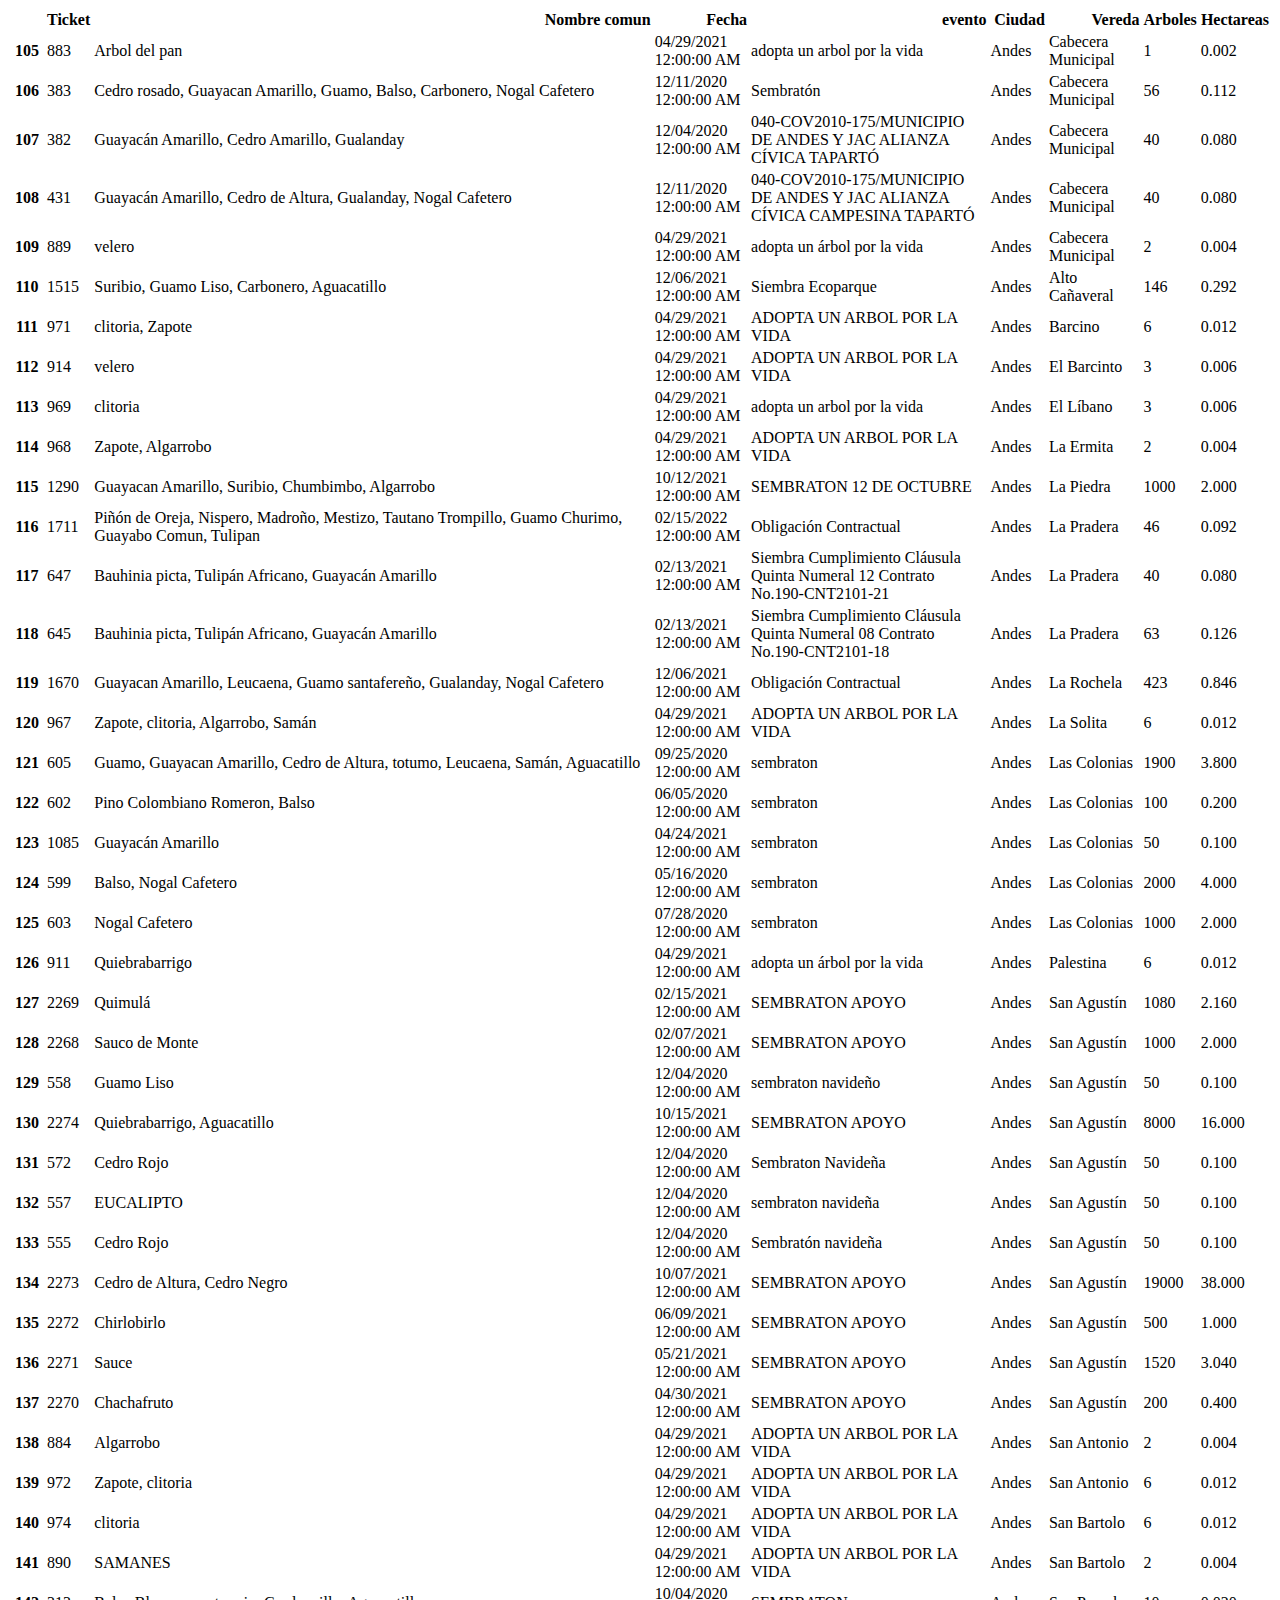
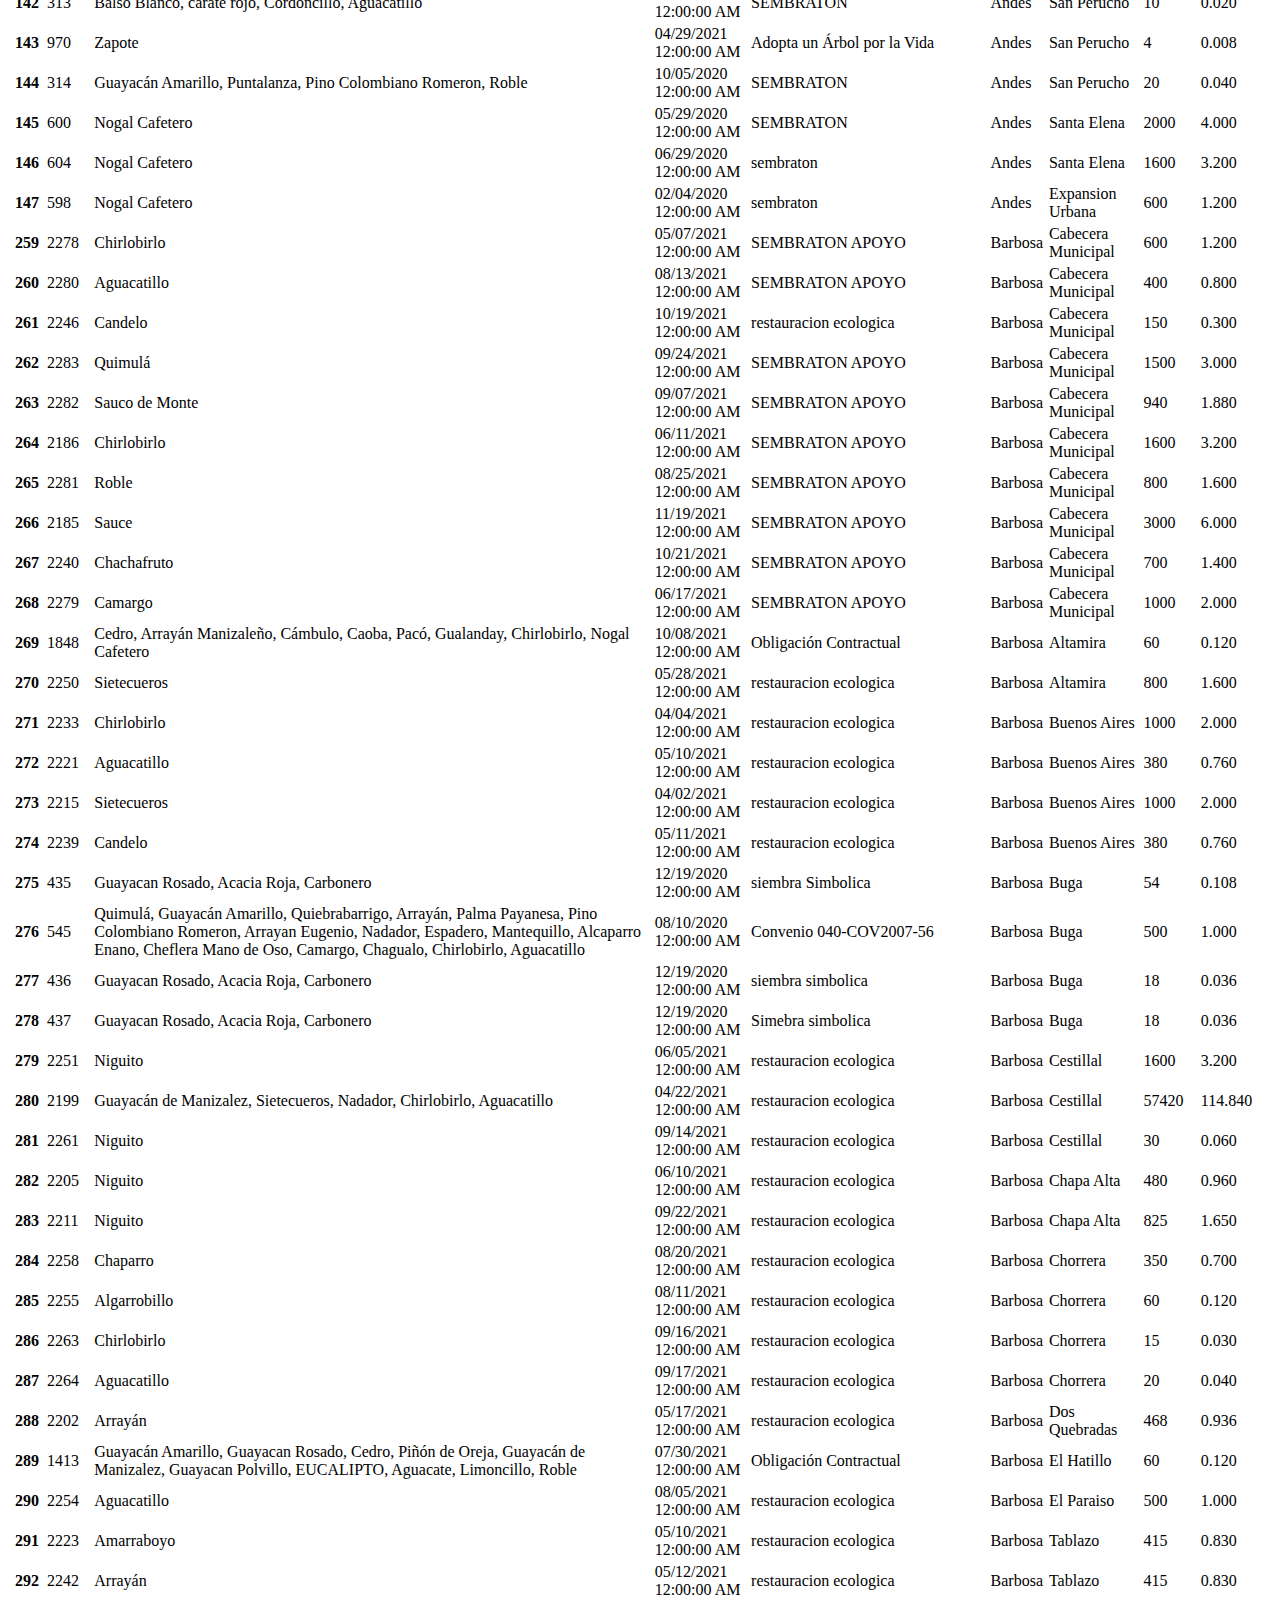
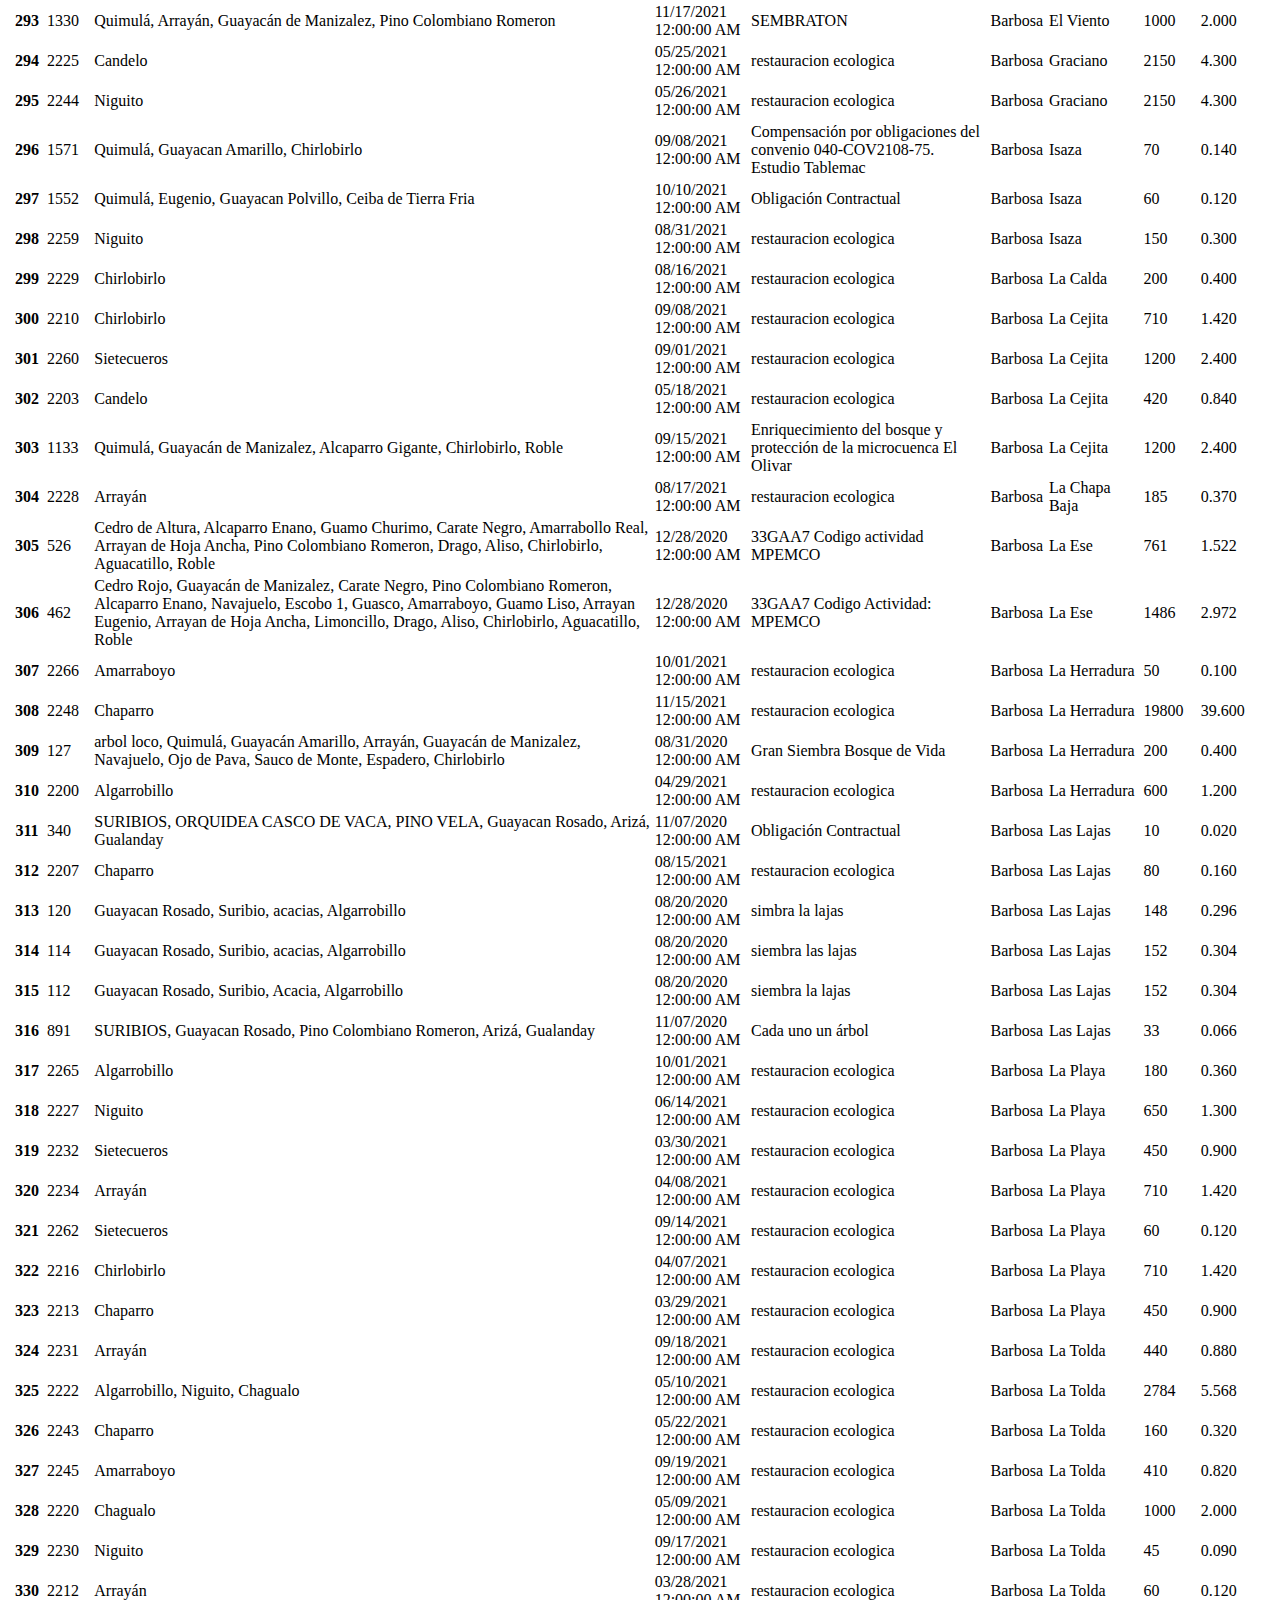
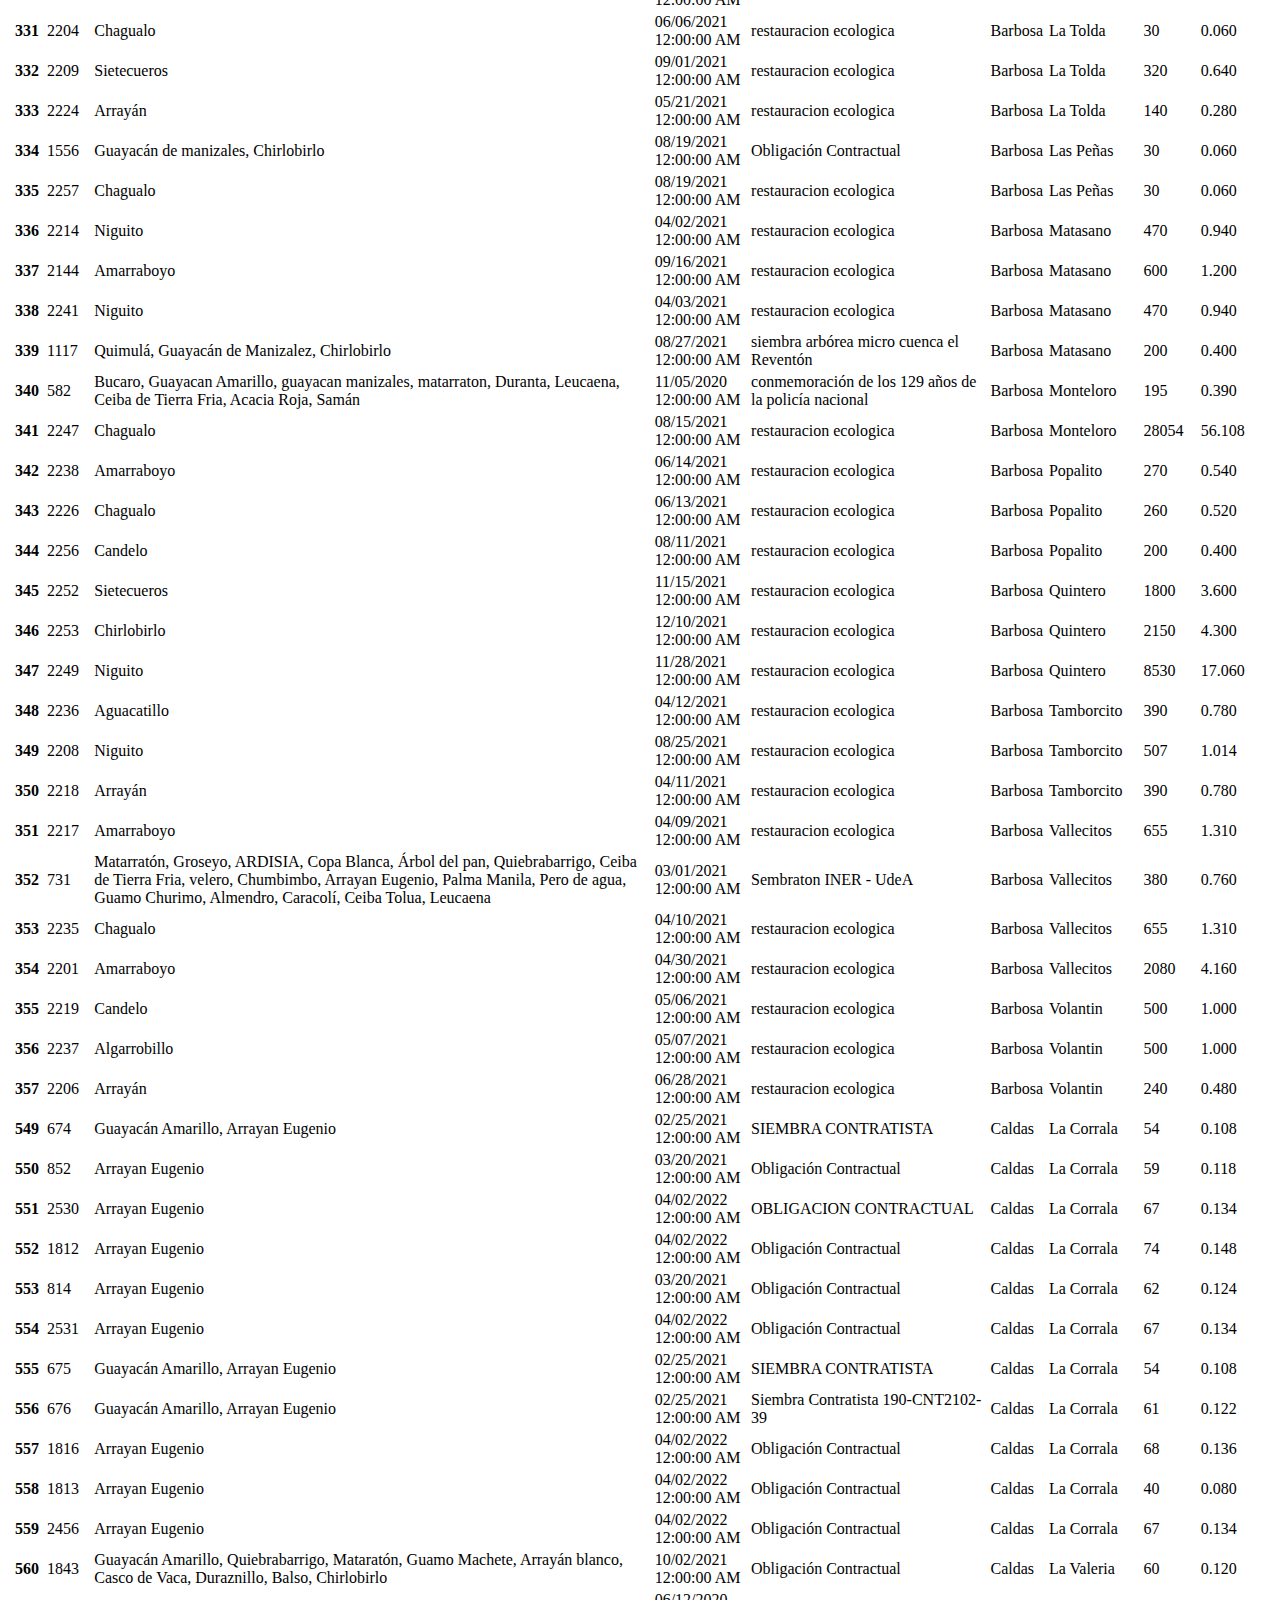
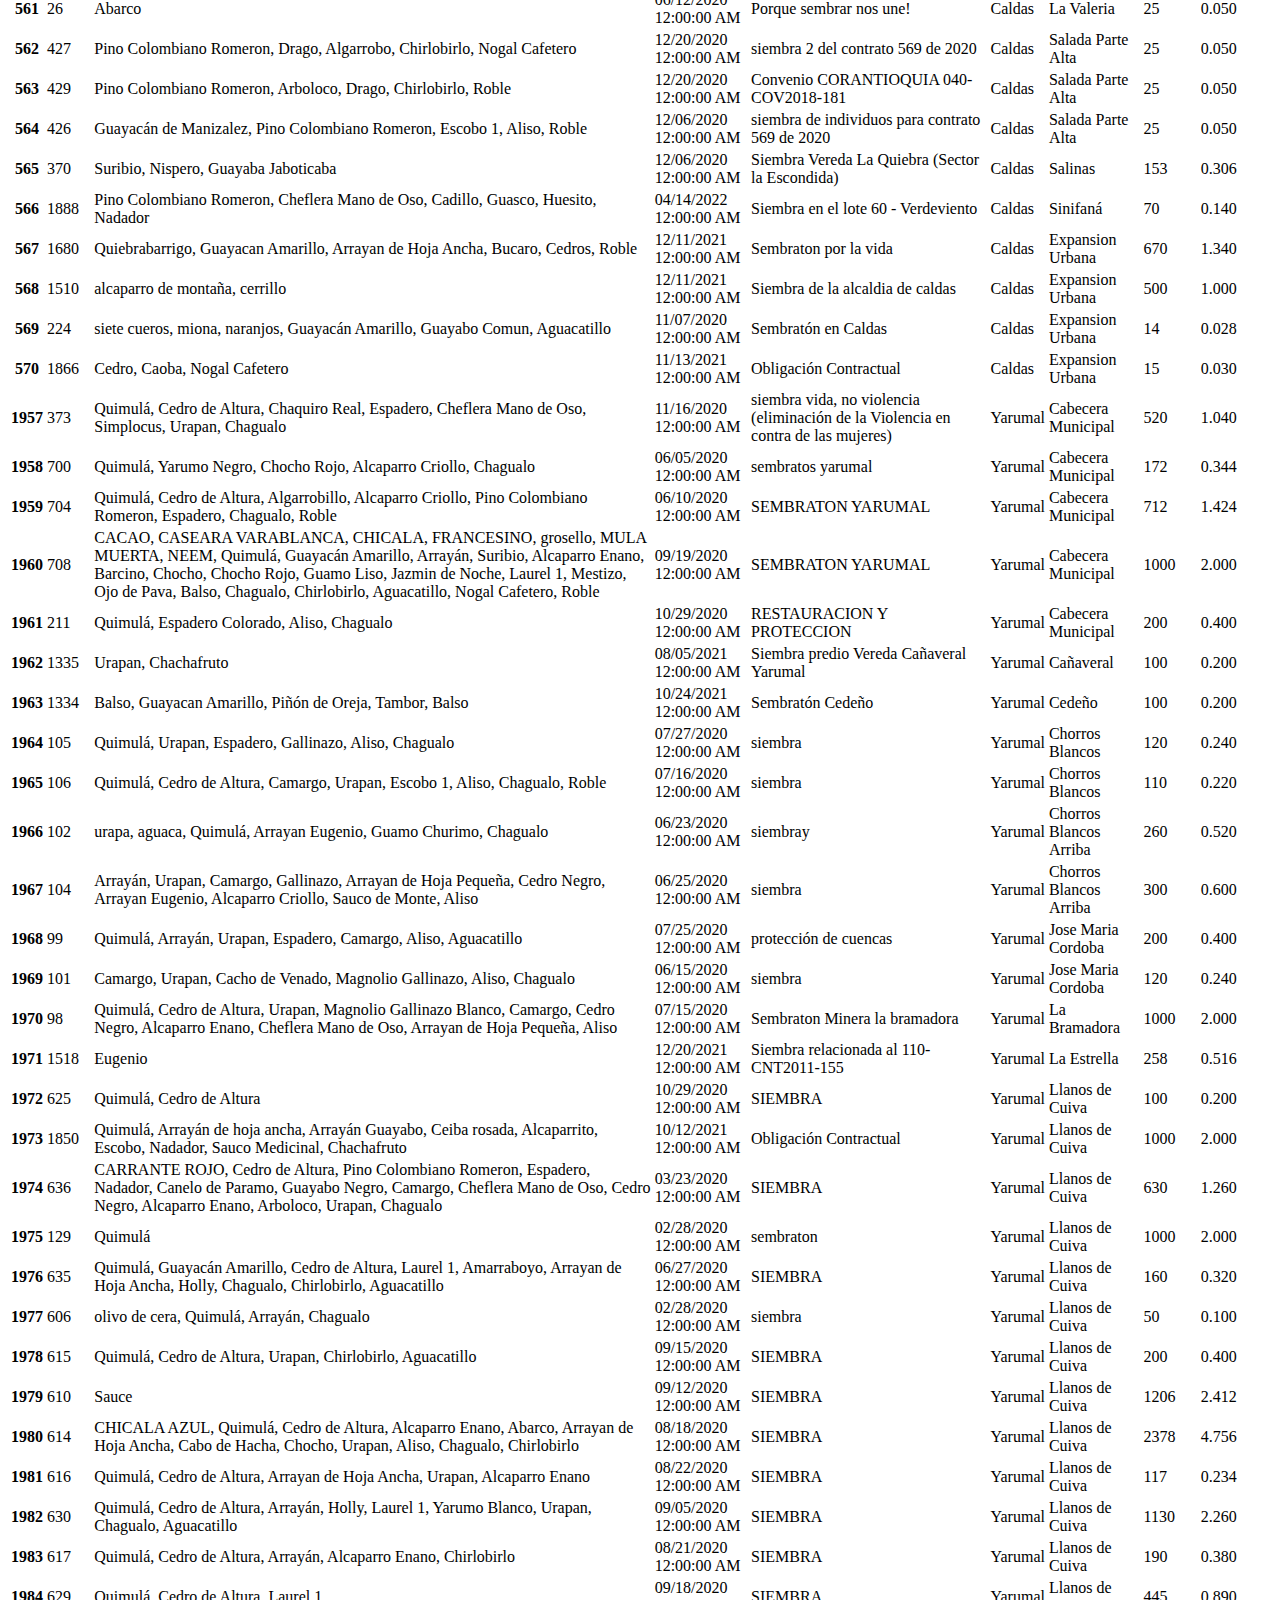
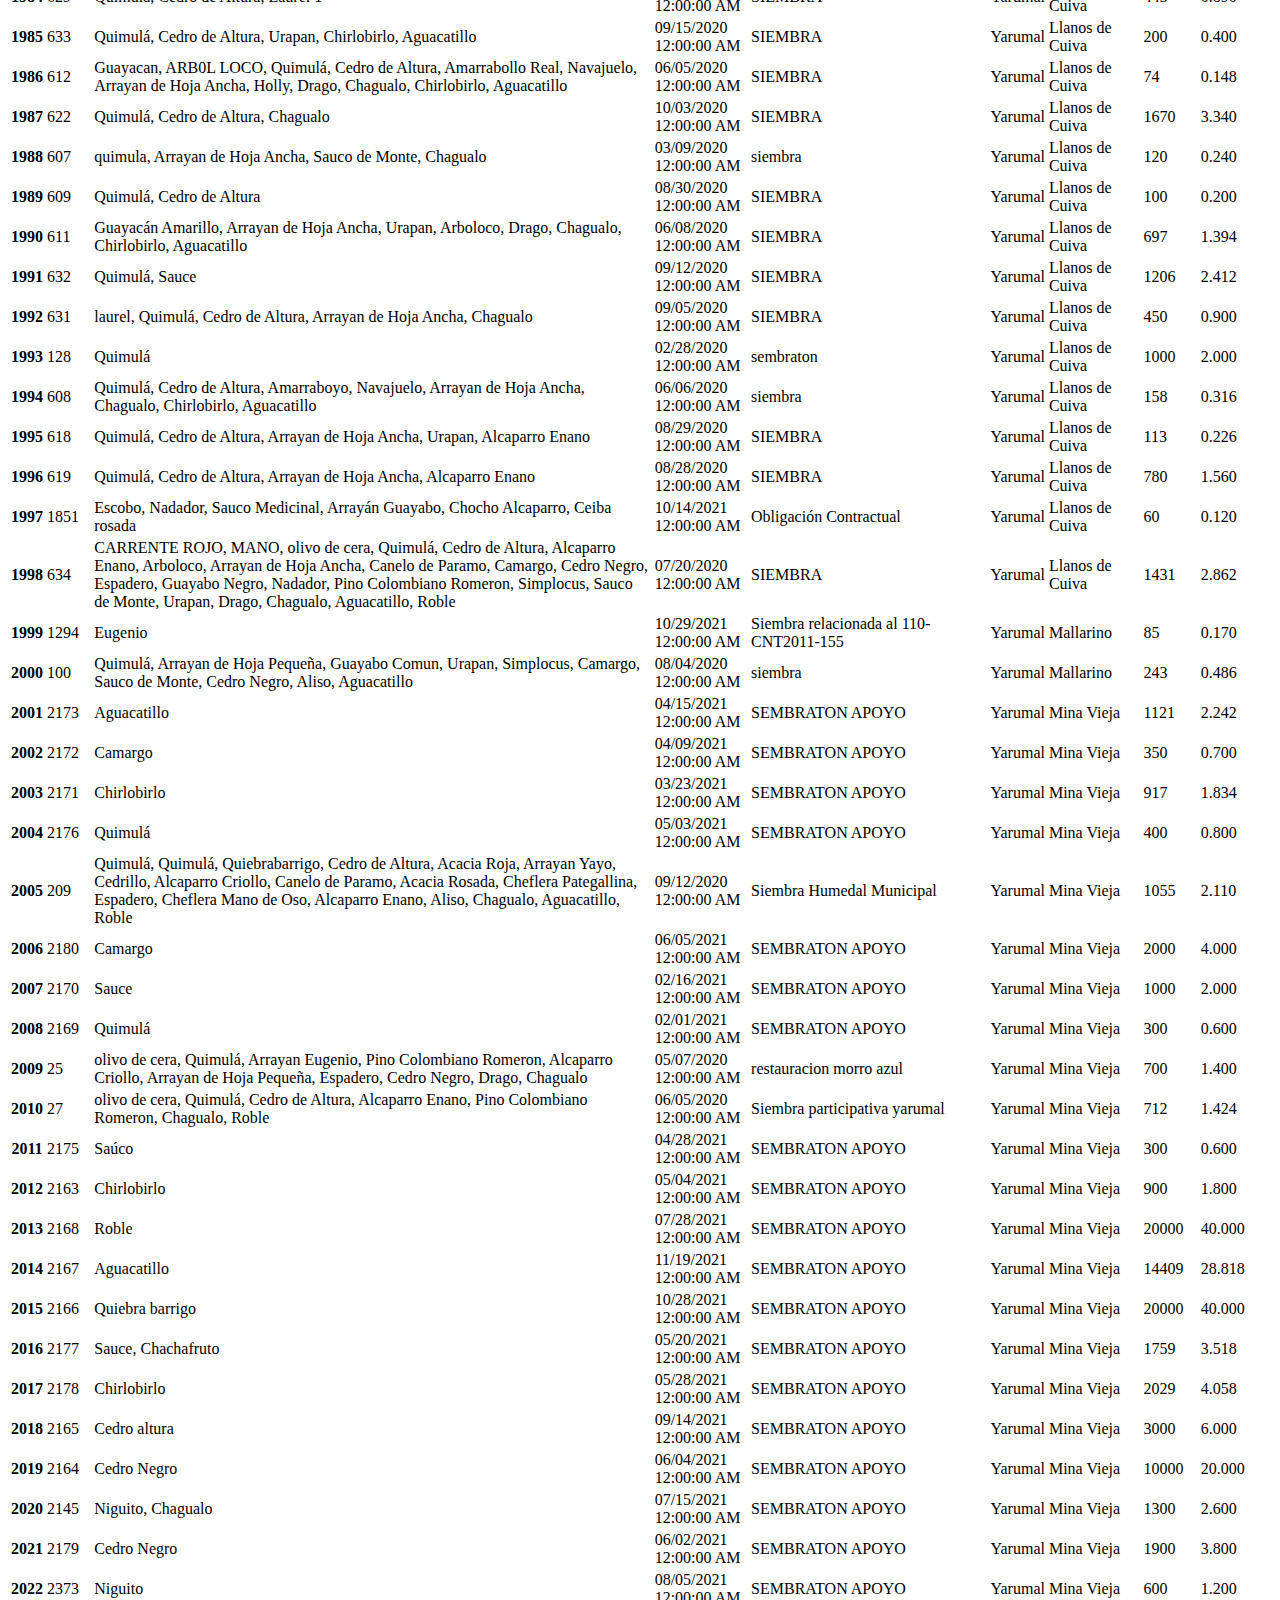
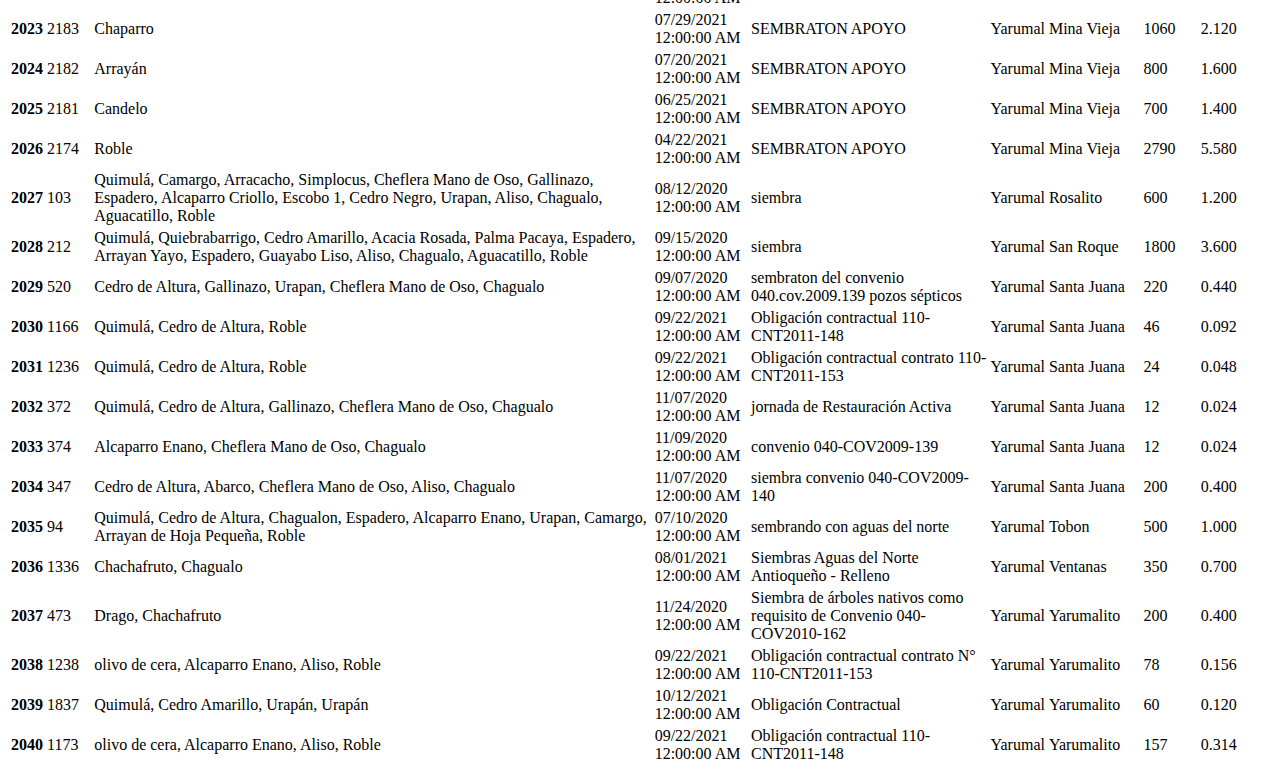
<file: datosMunicipios.html>
<!DOCTYPE html>
<html lang="en">
<head>
  <meta charset="UTF-8">
  <meta http-equiv="X-UA-Compatible" content="IE=edge">
  <meta name="viewport" content="width=device-width, initial-scale=1.0">
  <title>Document</title>
  <!-- CSS only -->
<link href="https://cdn.jsdelivr.net/npm/bootstrap@5.2.1/dist/css/bootstrap.min.css" rel="stylesheet" integrity="sha384-iYQeCzEYFbKjA/T2uDLTpkwGzCiq6soy8tYaI1GyVh/UjpbCx/TYkiZhlZB6+fzT" crossorigin="anonymous">
</head>
<body>
  <table class="table table-striped">
    <thead>
      <tr style="text-align: right;">
        <th></th>
        <th>Ticket</th>
        <th>Nombre comun</th>
        <th>Fecha</th>
        <th>evento</th>
        <th>Ciudad</th>
        <th>Vereda</th>
        <th>Arboles</th>
        <th>Hectareas</th>
      </tr>
    </thead>
    <tbody>
      <tr>
        <th>105</th>
        <td>883</td>
        <td>Arbol del pan</td>
        <td>04/29/2021 12:00:00 AM</td>
        <td>adopta un arbol por la vida</td>
        <td>Andes</td>
        <td>Cabecera Municipal</td>
        <td>1</td>
        <td>0.002</td>
      </tr>
      <tr>
        <th>106</th>
        <td>383</td>
        <td>Cedro rosado, Guayacan Amarillo, Guamo, Balso, Carbonero, Nogal Cafetero</td>
        <td>12/11/2020 12:00:00 AM</td>
        <td>Sembratón</td>
        <td>Andes</td>
        <td>Cabecera Municipal</td>
        <td>56</td>
        <td>0.112</td>
      </tr>
      <tr>
        <th>107</th>
        <td>382</td>
        <td>Guayacán Amarillo, Cedro Amarillo, Gualanday</td>
        <td>12/04/2020 12:00:00 AM</td>
        <td>040-COV2010-175/MUNICIPIO DE ANDES Y JAC ALIANZA CÍVICA TAPARTÓ</td>
        <td>Andes</td>
        <td>Cabecera Municipal</td>
        <td>40</td>
        <td>0.080</td>
      </tr>
      <tr>
        <th>108</th>
        <td>431</td>
        <td>Guayacán Amarillo, Cedro de Altura, Gualanday, Nogal Cafetero</td>
        <td>12/11/2020 12:00:00 AM</td>
        <td>040-COV2010-175/MUNICIPIO DE ANDES Y JAC ALIANZA CÍVICA CAMPESINA TAPARTÓ</td>
        <td>Andes</td>
        <td>Cabecera Municipal</td>
        <td>40</td>
        <td>0.080</td>
      </tr>
      <tr>
        <th>109</th>
        <td>889</td>
        <td>velero</td>
        <td>04/29/2021 12:00:00 AM</td>
        <td>adopta un árbol por la vida</td>
        <td>Andes</td>
        <td>Cabecera Municipal</td>
        <td>2</td>
        <td>0.004</td>
      </tr>
      <tr>
        <th>110</th>
        <td>1515</td>
        <td>Suribio, Guamo Liso, Carbonero, Aguacatillo</td>
        <td>12/06/2021 12:00:00 AM</td>
        <td>Siembra Ecoparque</td>
        <td>Andes</td>
        <td>Alto Cañaveral</td>
        <td>146</td>
        <td>0.292</td>
      </tr>
      <tr>
        <th>111</th>
        <td>971</td>
        <td>clitoria, Zapote</td>
        <td>04/29/2021 12:00:00 AM</td>
        <td>ADOPTA UN ARBOL POR LA VIDA</td>
        <td>Andes</td>
        <td>Barcino</td>
        <td>6</td>
        <td>0.012</td>
      </tr>
      <tr>
        <th>112</th>
        <td>914</td>
        <td>velero</td>
        <td>04/29/2021 12:00:00 AM</td>
        <td>ADOPTA UN ARBOL POR LA VIDA</td>
        <td>Andes</td>
        <td>El Barcinto</td>
        <td>3</td>
        <td>0.006</td>
      </tr>
      <tr>
        <th>113</th>
        <td>969</td>
        <td>clitoria</td>
        <td>04/29/2021 12:00:00 AM</td>
        <td>adopta un arbol por la vida</td>
        <td>Andes</td>
        <td>El Líbano</td>
        <td>3</td>
        <td>0.006</td>
      </tr>
      <tr>
        <th>114</th>
        <td>968</td>
        <td>Zapote, Algarrobo</td>
        <td>04/29/2021 12:00:00 AM</td>
        <td>ADOPTA UN ARBOL POR LA VIDA</td>
        <td>Andes</td>
        <td>La Ermita</td>
        <td>2</td>
        <td>0.004</td>
      </tr>
      <tr>
        <th>115</th>
        <td>1290</td>
        <td>Guayacan Amarillo, Suribio, Chumbimbo, Algarrobo</td>
        <td>10/12/2021 12:00:00 AM</td>
        <td>SEMBRATON 12 DE OCTUBRE</td>
        <td>Andes</td>
        <td>La Piedra</td>
        <td>1000</td>
        <td>2.000</td>
      </tr>
      <tr>
        <th>116</th>
        <td>1711</td>
        <td>Piñón de Oreja, Nispero, Madroño, Mestizo, Tautano Trompillo, Guamo Churimo, Guayabo Comun, Tulipan</td>
        <td>02/15/2022 12:00:00 AM</td>
        <td>Obligación Contractual</td>
        <td>Andes</td>
        <td>La Pradera</td>
        <td>46</td>
        <td>0.092</td>
      </tr>
      <tr>
        <th>117</th>
        <td>647</td>
        <td>Bauhinia picta, Tulipán Africano, Guayacán Amarillo</td>
        <td>02/13/2021 12:00:00 AM</td>
        <td>Siembra Cumplimiento Cláusula Quinta Numeral 12 Contrato No.190-CNT2101-21</td>
        <td>Andes</td>
        <td>La Pradera</td>
        <td>40</td>
        <td>0.080</td>
      </tr>
      <tr>
        <th>118</th>
        <td>645</td>
        <td>Bauhinia picta, Tulipán Africano, Guayacán Amarillo</td>
        <td>02/13/2021 12:00:00 AM</td>
        <td>Siembra Cumplimiento Cláusula Quinta Numeral 08 Contrato No.190-CNT2101-18</td>
        <td>Andes</td>
        <td>La Pradera</td>
        <td>63</td>
        <td>0.126</td>
      </tr>
      <tr>
        <th>119</th>
        <td>1670</td>
        <td>Guayacan Amarillo, Leucaena, Guamo santafereño, Gualanday, Nogal Cafetero</td>
        <td>12/06/2021 12:00:00 AM</td>
        <td>Obligación Contractual</td>
        <td>Andes</td>
        <td>La Rochela</td>
        <td>423</td>
        <td>0.846</td>
      </tr>
      <tr>
        <th>120</th>
        <td>967</td>
        <td>Zapote, clitoria, Algarrobo, Samán</td>
        <td>04/29/2021 12:00:00 AM</td>
        <td>ADOPTA UN ARBOL POR LA VIDA</td>
        <td>Andes</td>
        <td>La Solita</td>
        <td>6</td>
        <td>0.012</td>
      </tr>
      <tr>
        <th>121</th>
        <td>605</td>
        <td>Guamo, Guayacan Amarillo, Cedro de Altura, totumo, Leucaena, Samán, Aguacatillo</td>
        <td>09/25/2020 12:00:00 AM</td>
        <td>sembraton</td>
        <td>Andes</td>
        <td>Las Colonias</td>
        <td>1900</td>
        <td>3.800</td>
      </tr>
      <tr>
        <th>122</th>
        <td>602</td>
        <td>Pino Colombiano Romeron, Balso</td>
        <td>06/05/2020 12:00:00 AM</td>
        <td>sembraton</td>
        <td>Andes</td>
        <td>Las Colonias</td>
        <td>100</td>
        <td>0.200</td>
      </tr>
      <tr>
        <th>123</th>
        <td>1085</td>
        <td>Guayacán Amarillo</td>
        <td>04/24/2021 12:00:00 AM</td>
        <td>sembraton</td>
        <td>Andes</td>
        <td>Las Colonias</td>
        <td>50</td>
        <td>0.100</td>
      </tr>
      <tr>
        <th>124</th>
        <td>599</td>
        <td>Balso, Nogal Cafetero</td>
        <td>05/16/2020 12:00:00 AM</td>
        <td>sembraton</td>
        <td>Andes</td>
        <td>Las Colonias</td>
        <td>2000</td>
        <td>4.000</td>
      </tr>
      <tr>
        <th>125</th>
        <td>603</td>
        <td>Nogal Cafetero</td>
        <td>07/28/2020 12:00:00 AM</td>
        <td>sembraton</td>
        <td>Andes</td>
        <td>Las Colonias</td>
        <td>1000</td>
        <td>2.000</td>
      </tr>
      <tr>
        <th>126</th>
        <td>911</td>
        <td>Quiebrabarrigo</td>
        <td>04/29/2021 12:00:00 AM</td>
        <td>adopta un árbol por la vida</td>
        <td>Andes</td>
        <td>Palestina</td>
        <td>6</td>
        <td>0.012</td>
      </tr>
      <tr>
        <th>127</th>
        <td>2269</td>
        <td>Quimulá</td>
        <td>02/15/2021 12:00:00 AM</td>
        <td>SEMBRATON APOYO</td>
        <td>Andes</td>
        <td>San Agustín</td>
        <td>1080</td>
        <td>2.160</td>
      </tr>
      <tr>
        <th>128</th>
        <td>2268</td>
        <td>Sauco de Monte</td>
        <td>02/07/2021 12:00:00 AM</td>
        <td>SEMBRATON APOYO</td>
        <td>Andes</td>
        <td>San Agustín</td>
        <td>1000</td>
        <td>2.000</td>
      </tr>
      <tr>
        <th>129</th>
        <td>558</td>
        <td>Guamo Liso</td>
        <td>12/04/2020 12:00:00 AM</td>
        <td>sembraton navideño</td>
        <td>Andes</td>
        <td>San Agustín</td>
        <td>50</td>
        <td>0.100</td>
      </tr>
      <tr>
        <th>130</th>
        <td>2274</td>
        <td>Quiebrabarrigo, Aguacatillo</td>
        <td>10/15/2021 12:00:00 AM</td>
        <td>SEMBRATON APOYO</td>
        <td>Andes</td>
        <td>San Agustín</td>
        <td>8000</td>
        <td>16.000</td>
      </tr>
      <tr>
        <th>131</th>
        <td>572</td>
        <td>Cedro Rojo</td>
        <td>12/04/2020 12:00:00 AM</td>
        <td>Sembraton Navideña</td>
        <td>Andes</td>
        <td>San Agustín</td>
        <td>50</td>
        <td>0.100</td>
      </tr>
      <tr>
        <th>132</th>
        <td>557</td>
        <td>EUCALIPTO</td>
        <td>12/04/2020 12:00:00 AM</td>
        <td>sembraton navideña</td>
        <td>Andes</td>
        <td>San Agustín</td>
        <td>50</td>
        <td>0.100</td>
      </tr>
      <tr>
        <th>133</th>
        <td>555</td>
        <td>Cedro Rojo</td>
        <td>12/04/2020 12:00:00 AM</td>
        <td>Sembratón navideña</td>
        <td>Andes</td>
        <td>San Agustín</td>
        <td>50</td>
        <td>0.100</td>
      </tr>
      <tr>
        <th>134</th>
        <td>2273</td>
        <td>Cedro de Altura, Cedro Negro</td>
        <td>10/07/2021 12:00:00 AM</td>
        <td>SEMBRATON APOYO</td>
        <td>Andes</td>
        <td>San Agustín</td>
        <td>19000</td>
        <td>38.000</td>
      </tr>
      <tr>
        <th>135</th>
        <td>2272</td>
        <td>Chirlobirlo</td>
        <td>06/09/2021 12:00:00 AM</td>
        <td>SEMBRATON APOYO</td>
        <td>Andes</td>
        <td>San Agustín</td>
        <td>500</td>
        <td>1.000</td>
      </tr>
      <tr>
        <th>136</th>
        <td>2271</td>
        <td>Sauce</td>
        <td>05/21/2021 12:00:00 AM</td>
        <td>SEMBRATON APOYO</td>
        <td>Andes</td>
        <td>San Agustín</td>
        <td>1520</td>
        <td>3.040</td>
      </tr>
      <tr>
        <th>137</th>
        <td>2270</td>
        <td>Chachafruto</td>
        <td>04/30/2021 12:00:00 AM</td>
        <td>SEMBRATON APOYO</td>
        <td>Andes</td>
        <td>San Agustín</td>
        <td>200</td>
        <td>0.400</td>
      </tr>
      <tr>
        <th>138</th>
        <td>884</td>
        <td>Algarrobo</td>
        <td>04/29/2021 12:00:00 AM</td>
        <td>ADOPTA UN ARBOL POR LA VIDA</td>
        <td>Andes</td>
        <td>San Antonio</td>
        <td>2</td>
        <td>0.004</td>
      </tr>
      <tr>
        <th>139</th>
        <td>972</td>
        <td>Zapote, clitoria</td>
        <td>04/29/2021 12:00:00 AM</td>
        <td>ADOPTA UN ARBOL POR LA VIDA</td>
        <td>Andes</td>
        <td>San Antonio</td>
        <td>6</td>
        <td>0.012</td>
      </tr>
      <tr>
        <th>140</th>
        <td>974</td>
        <td>clitoria</td>
        <td>04/29/2021 12:00:00 AM</td>
        <td>ADOPTA UN ARBOL POR LA VIDA</td>
        <td>Andes</td>
        <td>San Bartolo</td>
        <td>6</td>
        <td>0.012</td>
      </tr>
      <tr>
        <th>141</th>
        <td>890</td>
        <td>SAMANES</td>
        <td>04/29/2021 12:00:00 AM</td>
        <td>ADOPTA UN ARBOL POR LA VIDA</td>
        <td>Andes</td>
        <td>San Bartolo</td>
        <td>2</td>
        <td>0.004</td>
      </tr>
      <tr>
        <th>142</th>
        <td>313</td>
        <td>Balso Blanco, carate rojo, Cordoncillo, Aguacatillo</td>
        <td>10/04/2020 12:00:00 AM</td>
        <td>SEMBRATON</td>
        <td>Andes</td>
        <td>San Perucho</td>
        <td>10</td>
        <td>0.020</td>
      </tr>
      <tr>
        <th>143</th>
        <td>970</td>
        <td>Zapote</td>
        <td>04/29/2021 12:00:00 AM</td>
        <td>Adopta un Árbol por la Vida</td>
        <td>Andes</td>
        <td>San Perucho</td>
        <td>4</td>
        <td>0.008</td>
      </tr>
      <tr>
        <th>144</th>
        <td>314</td>
        <td>Guayacán Amarillo, Puntalanza, Pino Colombiano Romeron, Roble</td>
        <td>10/05/2020 12:00:00 AM</td>
        <td>SEMBRATON</td>
        <td>Andes</td>
        <td>San Perucho</td>
        <td>20</td>
        <td>0.040</td>
      </tr>
      <tr>
        <th>145</th>
        <td>600</td>
        <td>Nogal Cafetero</td>
        <td>05/29/2020 12:00:00 AM</td>
        <td>SEMBRATON</td>
        <td>Andes</td>
        <td>Santa Elena</td>
        <td>2000</td>
        <td>4.000</td>
      </tr>
      <tr>
        <th>146</th>
        <td>604</td>
        <td>Nogal Cafetero</td>
        <td>06/29/2020 12:00:00 AM</td>
        <td>sembraton</td>
        <td>Andes</td>
        <td>Santa Elena</td>
        <td>1600</td>
        <td>3.200</td>
      </tr>
      <tr>
        <th>147</th>
        <td>598</td>
        <td>Nogal Cafetero</td>
        <td>02/04/2020 12:00:00 AM</td>
        <td>sembraton</td>
        <td>Andes</td>
        <td>Expansion Urbana</td>
        <td>600</td>
        <td>1.200</td>
      </tr>
      <tr>
        <th>259</th>
        <td>2278</td>
        <td>Chirlobirlo</td>
        <td>05/07/2021 12:00:00 AM</td>
        <td>SEMBRATON APOYO</td>
        <td>Barbosa</td>
        <td>Cabecera Municipal</td>
        <td>600</td>
        <td>1.200</td>
      </tr>
      <tr>
        <th>260</th>
        <td>2280</td>
        <td>Aguacatillo</td>
        <td>08/13/2021 12:00:00 AM</td>
        <td>SEMBRATON APOYO</td>
        <td>Barbosa</td>
        <td>Cabecera Municipal</td>
        <td>400</td>
        <td>0.800</td>
      </tr>
      <tr>
        <th>261</th>
        <td>2246</td>
        <td>Candelo</td>
        <td>10/19/2021 12:00:00 AM</td>
        <td>restauracion ecologica</td>
        <td>Barbosa</td>
        <td>Cabecera Municipal</td>
        <td>150</td>
        <td>0.300</td>
      </tr>
      <tr>
        <th>262</th>
        <td>2283</td>
        <td>Quimulá</td>
        <td>09/24/2021 12:00:00 AM</td>
        <td>SEMBRATON APOYO</td>
        <td>Barbosa</td>
        <td>Cabecera Municipal</td>
        <td>1500</td>
        <td>3.000</td>
      </tr>
      <tr>
        <th>263</th>
        <td>2282</td>
        <td>Sauco de Monte</td>
        <td>09/07/2021 12:00:00 AM</td>
        <td>SEMBRATON APOYO</td>
        <td>Barbosa</td>
        <td>Cabecera Municipal</td>
        <td>940</td>
        <td>1.880</td>
      </tr>
      <tr>
        <th>264</th>
        <td>2186</td>
        <td>Chirlobirlo</td>
        <td>06/11/2021 12:00:00 AM</td>
        <td>SEMBRATON APOYO</td>
        <td>Barbosa</td>
        <td>Cabecera Municipal</td>
        <td>1600</td>
        <td>3.200</td>
      </tr>
      <tr>
        <th>265</th>
        <td>2281</td>
        <td>Roble</td>
        <td>08/25/2021 12:00:00 AM</td>
        <td>SEMBRATON APOYO</td>
        <td>Barbosa</td>
        <td>Cabecera Municipal</td>
        <td>800</td>
        <td>1.600</td>
      </tr>
      <tr>
        <th>266</th>
        <td>2185</td>
        <td>Sauce</td>
        <td>11/19/2021 12:00:00 AM</td>
        <td>SEMBRATON APOYO</td>
        <td>Barbosa</td>
        <td>Cabecera Municipal</td>
        <td>3000</td>
        <td>6.000</td>
      </tr>
      <tr>
        <th>267</th>
        <td>2240</td>
        <td>Chachafruto</td>
        <td>10/21/2021 12:00:00 AM</td>
        <td>SEMBRATON APOYO</td>
        <td>Barbosa</td>
        <td>Cabecera Municipal</td>
        <td>700</td>
        <td>1.400</td>
      </tr>
      <tr>
        <th>268</th>
        <td>2279</td>
        <td>Camargo</td>
        <td>06/17/2021 12:00:00 AM</td>
        <td>SEMBRATON APOYO</td>
        <td>Barbosa</td>
        <td>Cabecera Municipal</td>
        <td>1000</td>
        <td>2.000</td>
      </tr>
      <tr>
        <th>269</th>
        <td>1848</td>
        <td>Cedro, Arrayán Manizaleño, Cámbulo, Caoba, Pacó, Gualanday, Chirlobirlo, Nogal Cafetero</td>
        <td>10/08/2021 12:00:00 AM</td>
        <td>Obligación Contractual</td>
        <td>Barbosa</td>
        <td>Altamira</td>
        <td>60</td>
        <td>0.120</td>
      </tr>
      <tr>
        <th>270</th>
        <td>2250</td>
        <td>Sietecueros</td>
        <td>05/28/2021 12:00:00 AM</td>
        <td>restauracion ecologica</td>
        <td>Barbosa</td>
        <td>Altamira</td>
        <td>800</td>
        <td>1.600</td>
      </tr>
      <tr>
        <th>271</th>
        <td>2233</td>
        <td>Chirlobirlo</td>
        <td>04/04/2021 12:00:00 AM</td>
        <td>restauracion ecologica</td>
        <td>Barbosa</td>
        <td>Buenos Aires</td>
        <td>1000</td>
        <td>2.000</td>
      </tr>
      <tr>
        <th>272</th>
        <td>2221</td>
        <td>Aguacatillo</td>
        <td>05/10/2021 12:00:00 AM</td>
        <td>restauracion ecologica</td>
        <td>Barbosa</td>
        <td>Buenos Aires</td>
        <td>380</td>
        <td>0.760</td>
      </tr>
      <tr>
        <th>273</th>
        <td>2215</td>
        <td>Sietecueros</td>
        <td>04/02/2021 12:00:00 AM</td>
        <td>restauracion ecologica</td>
        <td>Barbosa</td>
        <td>Buenos Aires</td>
        <td>1000</td>
        <td>2.000</td>
      </tr>
      <tr>
        <th>274</th>
        <td>2239</td>
        <td>Candelo</td>
        <td>05/11/2021 12:00:00 AM</td>
        <td>restauracion ecologica</td>
        <td>Barbosa</td>
        <td>Buenos Aires</td>
        <td>380</td>
        <td>0.760</td>
      </tr>
      <tr>
        <th>275</th>
        <td>435</td>
        <td>Guayacan Rosado, Acacia Roja, Carbonero</td>
        <td>12/19/2020 12:00:00 AM</td>
        <td>siembra Simbolica</td>
        <td>Barbosa</td>
        <td>Buga</td>
        <td>54</td>
        <td>0.108</td>
      </tr>
      <tr>
        <th>276</th>
        <td>545</td>
        <td>Quimulá, Guayacán Amarillo, Quiebrabarrigo, Arrayán, Palma Payanesa, Pino Colombiano Romeron, Arrayan Eugenio, Nadador, Espadero, Mantequillo, Alcaparro Enano, Cheflera Mano de Oso, Camargo, Chagualo, Chirlobirlo, Aguacatillo</td>
        <td>08/10/2020 12:00:00 AM</td>
        <td>Convenio 040-COV2007-56</td>
        <td>Barbosa</td>
        <td>Buga</td>
        <td>500</td>
        <td>1.000</td>
      </tr>
      <tr>
        <th>277</th>
        <td>436</td>
        <td>Guayacan Rosado, Acacia Roja, Carbonero</td>
        <td>12/19/2020 12:00:00 AM</td>
        <td>siembra simbolica</td>
        <td>Barbosa</td>
        <td>Buga</td>
        <td>18</td>
        <td>0.036</td>
      </tr>
      <tr>
        <th>278</th>
        <td>437</td>
        <td>Guayacan Rosado, Acacia Roja, Carbonero</td>
        <td>12/19/2020 12:00:00 AM</td>
        <td>Simebra simbolica</td>
        <td>Barbosa</td>
        <td>Buga</td>
        <td>18</td>
        <td>0.036</td>
      </tr>
      <tr>
        <th>279</th>
        <td>2251</td>
        <td>Niguito</td>
        <td>06/05/2021 12:00:00 AM</td>
        <td>restauracion ecologica</td>
        <td>Barbosa</td>
        <td>Cestillal</td>
        <td>1600</td>
        <td>3.200</td>
      </tr>
      <tr>
        <th>280</th>
        <td>2199</td>
        <td>Guayacán de Manizalez, Sietecueros, Nadador, Chirlobirlo, Aguacatillo</td>
        <td>04/22/2021 12:00:00 AM</td>
        <td>restauracion ecologica</td>
        <td>Barbosa</td>
        <td>Cestillal</td>
        <td>57420</td>
        <td>114.840</td>
      </tr>
      <tr>
        <th>281</th>
        <td>2261</td>
        <td>Niguito</td>
        <td>09/14/2021 12:00:00 AM</td>
        <td>restauracion ecologica</td>
        <td>Barbosa</td>
        <td>Cestillal</td>
        <td>30</td>
        <td>0.060</td>
      </tr>
      <tr>
        <th>282</th>
        <td>2205</td>
        <td>Niguito</td>
        <td>06/10/2021 12:00:00 AM</td>
        <td>restauracion ecologica</td>
        <td>Barbosa</td>
        <td>Chapa Alta</td>
        <td>480</td>
        <td>0.960</td>
      </tr>
      <tr>
        <th>283</th>
        <td>2211</td>
        <td>Niguito</td>
        <td>09/22/2021 12:00:00 AM</td>
        <td>restauracion ecologica</td>
        <td>Barbosa</td>
        <td>Chapa Alta</td>
        <td>825</td>
        <td>1.650</td>
      </tr>
      <tr>
        <th>284</th>
        <td>2258</td>
        <td>Chaparro</td>
        <td>08/20/2021 12:00:00 AM</td>
        <td>restauracion ecologica</td>
        <td>Barbosa</td>
        <td>Chorrera</td>
        <td>350</td>
        <td>0.700</td>
      </tr>
      <tr>
        <th>285</th>
        <td>2255</td>
        <td>Algarrobillo</td>
        <td>08/11/2021 12:00:00 AM</td>
        <td>restauracion ecologica</td>
        <td>Barbosa</td>
        <td>Chorrera</td>
        <td>60</td>
        <td>0.120</td>
      </tr>
      <tr>
        <th>286</th>
        <td>2263</td>
        <td>Chirlobirlo</td>
        <td>09/16/2021 12:00:00 AM</td>
        <td>restauracion ecologica</td>
        <td>Barbosa</td>
        <td>Chorrera</td>
        <td>15</td>
        <td>0.030</td>
      </tr>
      <tr>
        <th>287</th>
        <td>2264</td>
        <td>Aguacatillo</td>
        <td>09/17/2021 12:00:00 AM</td>
        <td>restauracion ecologica</td>
        <td>Barbosa</td>
        <td>Chorrera</td>
        <td>20</td>
        <td>0.040</td>
      </tr>
      <tr>
        <th>288</th>
        <td>2202</td>
        <td>Arrayán</td>
        <td>05/17/2021 12:00:00 AM</td>
        <td>restauracion ecologica</td>
        <td>Barbosa</td>
        <td>Dos Quebradas</td>
        <td>468</td>
        <td>0.936</td>
      </tr>
      <tr>
        <th>289</th>
        <td>1413</td>
        <td>Guayacán Amarillo, Guayacan Rosado, Cedro, Piñón de Oreja, Guayacán de Manizalez, Guayacan Polvillo, EUCALIPTO, Aguacate, Limoncillo, Roble</td>
        <td>07/30/2021 12:00:00 AM</td>
        <td>Obligación Contractual</td>
        <td>Barbosa</td>
        <td>El Hatillo</td>
        <td>60</td>
        <td>0.120</td>
      </tr>
      <tr>
        <th>290</th>
        <td>2254</td>
        <td>Aguacatillo</td>
        <td>08/05/2021 12:00:00 AM</td>
        <td>restauracion ecologica</td>
        <td>Barbosa</td>
        <td>El Paraiso</td>
        <td>500</td>
        <td>1.000</td>
      </tr>
      <tr>
        <th>291</th>
        <td>2223</td>
        <td>Amarraboyo</td>
        <td>05/10/2021 12:00:00 AM</td>
        <td>restauracion ecologica</td>
        <td>Barbosa</td>
        <td>Tablazo</td>
        <td>415</td>
        <td>0.830</td>
      </tr>
      <tr>
        <th>292</th>
        <td>2242</td>
        <td>Arrayán</td>
        <td>05/12/2021 12:00:00 AM</td>
        <td>restauracion ecologica</td>
        <td>Barbosa</td>
        <td>Tablazo</td>
        <td>415</td>
        <td>0.830</td>
      </tr>
      <tr>
        <th>293</th>
        <td>1330</td>
        <td>Quimulá, Arrayán, Guayacán de Manizalez, Pino Colombiano Romeron</td>
        <td>11/17/2021 12:00:00 AM</td>
        <td>SEMBRATON</td>
        <td>Barbosa</td>
        <td>El Viento</td>
        <td>1000</td>
        <td>2.000</td>
      </tr>
      <tr>
        <th>294</th>
        <td>2225</td>
        <td>Candelo</td>
        <td>05/25/2021 12:00:00 AM</td>
        <td>restauracion ecologica</td>
        <td>Barbosa</td>
        <td>Graciano</td>
        <td>2150</td>
        <td>4.300</td>
      </tr>
      <tr>
        <th>295</th>
        <td>2244</td>
        <td>Niguito</td>
        <td>05/26/2021 12:00:00 AM</td>
        <td>restauracion ecologica</td>
        <td>Barbosa</td>
        <td>Graciano</td>
        <td>2150</td>
        <td>4.300</td>
      </tr>
      <tr>
        <th>296</th>
        <td>1571</td>
        <td>Quimulá, Guayacan Amarillo, Chirlobirlo</td>
        <td>09/08/2021 12:00:00 AM</td>
        <td>Compensación por obligaciones del convenio 040-COV2108-75. Estudio Tablemac</td>
        <td>Barbosa</td>
        <td>Isaza</td>
        <td>70</td>
        <td>0.140</td>
      </tr>
      <tr>
        <th>297</th>
        <td>1552</td>
        <td>Quimulá, Eugenio, Guayacan Polvillo, Ceiba de Tierra Fria</td>
        <td>10/10/2021 12:00:00 AM</td>
        <td>Obligación Contractual</td>
        <td>Barbosa</td>
        <td>Isaza</td>
        <td>60</td>
        <td>0.120</td>
      </tr>
      <tr>
        <th>298</th>
        <td>2259</td>
        <td>Niguito</td>
        <td>08/31/2021 12:00:00 AM</td>
        <td>restauracion ecologica</td>
        <td>Barbosa</td>
        <td>Isaza</td>
        <td>150</td>
        <td>0.300</td>
      </tr>
      <tr>
        <th>299</th>
        <td>2229</td>
        <td>Chirlobirlo</td>
        <td>08/16/2021 12:00:00 AM</td>
        <td>restauracion ecologica</td>
        <td>Barbosa</td>
        <td>La Calda</td>
        <td>200</td>
        <td>0.400</td>
      </tr>
      <tr>
        <th>300</th>
        <td>2210</td>
        <td>Chirlobirlo</td>
        <td>09/08/2021 12:00:00 AM</td>
        <td>restauracion ecologica</td>
        <td>Barbosa</td>
        <td>La Cejita</td>
        <td>710</td>
        <td>1.420</td>
      </tr>
      <tr>
        <th>301</th>
        <td>2260</td>
        <td>Sietecueros</td>
        <td>09/01/2021 12:00:00 AM</td>
        <td>restauracion ecologica</td>
        <td>Barbosa</td>
        <td>La Cejita</td>
        <td>1200</td>
        <td>2.400</td>
      </tr>
      <tr>
        <th>302</th>
        <td>2203</td>
        <td>Candelo</td>
        <td>05/18/2021 12:00:00 AM</td>
        <td>restauracion ecologica</td>
        <td>Barbosa</td>
        <td>La Cejita</td>
        <td>420</td>
        <td>0.840</td>
      </tr>
      <tr>
        <th>303</th>
        <td>1133</td>
        <td>Quimulá, Guayacán de Manizalez, Alcaparro Gigante, Chirlobirlo, Roble</td>
        <td>09/15/2021 12:00:00 AM</td>
        <td>Enriquecimiento del bosque y protección de la microcuenca El Olivar</td>
        <td>Barbosa</td>
        <td>La Cejita</td>
        <td>1200</td>
        <td>2.400</td>
      </tr>
      <tr>
        <th>304</th>
        <td>2228</td>
        <td>Arrayán</td>
        <td>08/17/2021 12:00:00 AM</td>
        <td>restauracion ecologica</td>
        <td>Barbosa</td>
        <td>La Chapa Baja</td>
        <td>185</td>
        <td>0.370</td>
      </tr>
      <tr>
        <th>305</th>
        <td>526</td>
        <td>Cedro de Altura, Alcaparro Enano, Guamo Churimo, Carate Negro, Amarrabollo Real, Arrayan de Hoja Ancha, Pino Colombiano Romeron, Drago, Aliso, Chirlobirlo, Aguacatillo, Roble</td>
        <td>12/28/2020 12:00:00 AM</td>
        <td>33GAA7 Codigo actividad MPEMCO</td>
        <td>Barbosa</td>
        <td>La Ese</td>
        <td>761</td>
        <td>1.522</td>
      </tr>
      <tr>
        <th>306</th>
        <td>462</td>
        <td>Cedro Rojo, Guayacán de Manizalez, Carate Negro, Pino Colombiano Romeron, Alcaparro Enano, Navajuelo, Escobo 1, Guasco, Amarraboyo, Guamo Liso, Arrayan Eugenio, Arrayan de Hoja Ancha, Limoncillo, Drago, Aliso, Chirlobirlo, Aguacatillo, Roble</td>
        <td>12/28/2020 12:00:00 AM</td>
        <td>33GAA7 Codigo Actividad: MPEMCO</td>
        <td>Barbosa</td>
        <td>La Ese</td>
        <td>1486</td>
        <td>2.972</td>
      </tr>
      <tr>
        <th>307</th>
        <td>2266</td>
        <td>Amarraboyo</td>
        <td>10/01/2021 12:00:00 AM</td>
        <td>restauracion ecologica</td>
        <td>Barbosa</td>
        <td>La Herradura</td>
        <td>50</td>
        <td>0.100</td>
      </tr>
      <tr>
        <th>308</th>
        <td>2248</td>
        <td>Chaparro</td>
        <td>11/15/2021 12:00:00 AM</td>
        <td>restauracion ecologica</td>
        <td>Barbosa</td>
        <td>La Herradura</td>
        <td>19800</td>
        <td>39.600</td>
      </tr>
      <tr>
        <th>309</th>
        <td>127</td>
        <td>arbol loco, Quimulá, Guayacán Amarillo, Arrayán, Guayacán de Manizalez, Navajuelo, Ojo de Pava, Sauco de Monte, Espadero, Chirlobirlo</td>
        <td>08/31/2020 12:00:00 AM</td>
        <td>Gran Siembra Bosque de Vida</td>
        <td>Barbosa</td>
        <td>La Herradura</td>
        <td>200</td>
        <td>0.400</td>
      </tr>
      <tr>
        <th>310</th>
        <td>2200</td>
        <td>Algarrobillo</td>
        <td>04/29/2021 12:00:00 AM</td>
        <td>restauracion ecologica</td>
        <td>Barbosa</td>
        <td>La Herradura</td>
        <td>600</td>
        <td>1.200</td>
      </tr>
      <tr>
        <th>311</th>
        <td>340</td>
        <td>SURIBIOS, ORQUIDEA CASCO DE VACA, PINO VELA, Guayacan Rosado, Arizá, Gualanday</td>
        <td>11/07/2020 12:00:00 AM</td>
        <td>Obligación Contractual</td>
        <td>Barbosa</td>
        <td>Las Lajas</td>
        <td>10</td>
        <td>0.020</td>
      </tr>
      <tr>
        <th>312</th>
        <td>2207</td>
        <td>Chaparro</td>
        <td>08/15/2021 12:00:00 AM</td>
        <td>restauracion ecologica</td>
        <td>Barbosa</td>
        <td>Las Lajas</td>
        <td>80</td>
        <td>0.160</td>
      </tr>
      <tr>
        <th>313</th>
        <td>120</td>
        <td>Guayacan Rosado, Suribio, acacias, Algarrobillo</td>
        <td>08/20/2020 12:00:00 AM</td>
        <td>simbra la lajas</td>
        <td>Barbosa</td>
        <td>Las Lajas</td>
        <td>148</td>
        <td>0.296</td>
      </tr>
      <tr>
        <th>314</th>
        <td>114</td>
        <td>Guayacan Rosado, Suribio, acacias, Algarrobillo</td>
        <td>08/20/2020 12:00:00 AM</td>
        <td>siembra las lajas</td>
        <td>Barbosa</td>
        <td>Las Lajas</td>
        <td>152</td>
        <td>0.304</td>
      </tr>
      <tr>
        <th>315</th>
        <td>112</td>
        <td>Guayacan Rosado, Suribio, Acacia, Algarrobillo</td>
        <td>08/20/2020 12:00:00 AM</td>
        <td>siembra la lajas</td>
        <td>Barbosa</td>
        <td>Las Lajas</td>
        <td>152</td>
        <td>0.304</td>
      </tr>
      <tr>
        <th>316</th>
        <td>891</td>
        <td>SURIBIOS, Guayacan Rosado, Pino Colombiano Romeron, Arizá, Gualanday</td>
        <td>11/07/2020 12:00:00 AM</td>
        <td>Cada uno un árbol</td>
        <td>Barbosa</td>
        <td>Las Lajas</td>
        <td>33</td>
        <td>0.066</td>
      </tr>
      <tr>
        <th>317</th>
        <td>2265</td>
        <td>Algarrobillo</td>
        <td>10/01/2021 12:00:00 AM</td>
        <td>restauracion ecologica</td>
        <td>Barbosa</td>
        <td>La Playa</td>
        <td>180</td>
        <td>0.360</td>
      </tr>
      <tr>
        <th>318</th>
        <td>2227</td>
        <td>Niguito</td>
        <td>06/14/2021 12:00:00 AM</td>
        <td>restauracion ecologica</td>
        <td>Barbosa</td>
        <td>La Playa</td>
        <td>650</td>
        <td>1.300</td>
      </tr>
      <tr>
        <th>319</th>
        <td>2232</td>
        <td>Sietecueros</td>
        <td>03/30/2021 12:00:00 AM</td>
        <td>restauracion ecologica</td>
        <td>Barbosa</td>
        <td>La Playa</td>
        <td>450</td>
        <td>0.900</td>
      </tr>
      <tr>
        <th>320</th>
        <td>2234</td>
        <td>Arrayán</td>
        <td>04/08/2021 12:00:00 AM</td>
        <td>restauracion ecologica</td>
        <td>Barbosa</td>
        <td>La Playa</td>
        <td>710</td>
        <td>1.420</td>
      </tr>
      <tr>
        <th>321</th>
        <td>2262</td>
        <td>Sietecueros</td>
        <td>09/14/2021 12:00:00 AM</td>
        <td>restauracion ecologica</td>
        <td>Barbosa</td>
        <td>La Playa</td>
        <td>60</td>
        <td>0.120</td>
      </tr>
      <tr>
        <th>322</th>
        <td>2216</td>
        <td>Chirlobirlo</td>
        <td>04/07/2021 12:00:00 AM</td>
        <td>restauracion ecologica</td>
        <td>Barbosa</td>
        <td>La Playa</td>
        <td>710</td>
        <td>1.420</td>
      </tr>
      <tr>
        <th>323</th>
        <td>2213</td>
        <td>Chaparro</td>
        <td>03/29/2021 12:00:00 AM</td>
        <td>restauracion ecologica</td>
        <td>Barbosa</td>
        <td>La Playa</td>
        <td>450</td>
        <td>0.900</td>
      </tr>
      <tr>
        <th>324</th>
        <td>2231</td>
        <td>Arrayán</td>
        <td>09/18/2021 12:00:00 AM</td>
        <td>restauracion ecologica</td>
        <td>Barbosa</td>
        <td>La Tolda</td>
        <td>440</td>
        <td>0.880</td>
      </tr>
      <tr>
        <th>325</th>
        <td>2222</td>
        <td>Algarrobillo, Niguito, Chagualo</td>
        <td>05/10/2021 12:00:00 AM</td>
        <td>restauracion ecologica</td>
        <td>Barbosa</td>
        <td>La Tolda</td>
        <td>2784</td>
        <td>5.568</td>
      </tr>
      <tr>
        <th>326</th>
        <td>2243</td>
        <td>Chaparro</td>
        <td>05/22/2021 12:00:00 AM</td>
        <td>restauracion ecologica</td>
        <td>Barbosa</td>
        <td>La Tolda</td>
        <td>160</td>
        <td>0.320</td>
      </tr>
      <tr>
        <th>327</th>
        <td>2245</td>
        <td>Amarraboyo</td>
        <td>09/19/2021 12:00:00 AM</td>
        <td>restauracion ecologica</td>
        <td>Barbosa</td>
        <td>La Tolda</td>
        <td>410</td>
        <td>0.820</td>
      </tr>
      <tr>
        <th>328</th>
        <td>2220</td>
        <td>Chagualo</td>
        <td>05/09/2021 12:00:00 AM</td>
        <td>restauracion ecologica</td>
        <td>Barbosa</td>
        <td>La Tolda</td>
        <td>1000</td>
        <td>2.000</td>
      </tr>
      <tr>
        <th>329</th>
        <td>2230</td>
        <td>Niguito</td>
        <td>09/17/2021 12:00:00 AM</td>
        <td>restauracion ecologica</td>
        <td>Barbosa</td>
        <td>La Tolda</td>
        <td>45</td>
        <td>0.090</td>
      </tr>
      <tr>
        <th>330</th>
        <td>2212</td>
        <td>Arrayán</td>
        <td>03/28/2021 12:00:00 AM</td>
        <td>restauracion ecologica</td>
        <td>Barbosa</td>
        <td>La Tolda</td>
        <td>60</td>
        <td>0.120</td>
      </tr>
      <tr>
        <th>331</th>
        <td>2204</td>
        <td>Chagualo</td>
        <td>06/06/2021 12:00:00 AM</td>
        <td>restauracion ecologica</td>
        <td>Barbosa</td>
        <td>La Tolda</td>
        <td>30</td>
        <td>0.060</td>
      </tr>
      <tr>
        <th>332</th>
        <td>2209</td>
        <td>Sietecueros</td>
        <td>09/01/2021 12:00:00 AM</td>
        <td>restauracion ecologica</td>
        <td>Barbosa</td>
        <td>La Tolda</td>
        <td>320</td>
        <td>0.640</td>
      </tr>
      <tr>
        <th>333</th>
        <td>2224</td>
        <td>Arrayán</td>
        <td>05/21/2021 12:00:00 AM</td>
        <td>restauracion ecologica</td>
        <td>Barbosa</td>
        <td>La Tolda</td>
        <td>140</td>
        <td>0.280</td>
      </tr>
      <tr>
        <th>334</th>
        <td>1556</td>
        <td>Guayacán de manizales, Chirlobirlo</td>
        <td>08/19/2021 12:00:00 AM</td>
        <td>Obligación Contractual</td>
        <td>Barbosa</td>
        <td>Las Peñas</td>
        <td>30</td>
        <td>0.060</td>
      </tr>
      <tr>
        <th>335</th>
        <td>2257</td>
        <td>Chagualo</td>
        <td>08/19/2021 12:00:00 AM</td>
        <td>restauracion ecologica</td>
        <td>Barbosa</td>
        <td>Las Peñas</td>
        <td>30</td>
        <td>0.060</td>
      </tr>
      <tr>
        <th>336</th>
        <td>2214</td>
        <td>Niguito</td>
        <td>04/02/2021 12:00:00 AM</td>
        <td>restauracion ecologica</td>
        <td>Barbosa</td>
        <td>Matasano</td>
        <td>470</td>
        <td>0.940</td>
      </tr>
      <tr>
        <th>337</th>
        <td>2144</td>
        <td>Amarraboyo</td>
        <td>09/16/2021 12:00:00 AM</td>
        <td>restauracion ecologica</td>
        <td>Barbosa</td>
        <td>Matasano</td>
        <td>600</td>
        <td>1.200</td>
      </tr>
      <tr>
        <th>338</th>
        <td>2241</td>
        <td>Niguito</td>
        <td>04/03/2021 12:00:00 AM</td>
        <td>restauracion ecologica</td>
        <td>Barbosa</td>
        <td>Matasano</td>
        <td>470</td>
        <td>0.940</td>
      </tr>
      <tr>
        <th>339</th>
        <td>1117</td>
        <td>Quimulá, Guayacán de Manizalez, Chirlobirlo</td>
        <td>08/27/2021 12:00:00 AM</td>
        <td>siembra arbórea micro cuenca el Reventón</td>
        <td>Barbosa</td>
        <td>Matasano</td>
        <td>200</td>
        <td>0.400</td>
      </tr>
      <tr>
        <th>340</th>
        <td>582</td>
        <td>Bucaro, Guayacan Amarillo, guayacan manizales, matarraton, Duranta, Leucaena, Ceiba de Tierra Fria, Acacia Roja, Samán</td>
        <td>11/05/2020 12:00:00 AM</td>
        <td>conmemoración de los 129 años de la policía nacional</td>
        <td>Barbosa</td>
        <td>Monteloro</td>
        <td>195</td>
        <td>0.390</td>
      </tr>
      <tr>
        <th>341</th>
        <td>2247</td>
        <td>Chagualo</td>
        <td>08/15/2021 12:00:00 AM</td>
        <td>restauracion ecologica</td>
        <td>Barbosa</td>
        <td>Monteloro</td>
        <td>28054</td>
        <td>56.108</td>
      </tr>
      <tr>
        <th>342</th>
        <td>2238</td>
        <td>Amarraboyo</td>
        <td>06/14/2021 12:00:00 AM</td>
        <td>restauracion ecologica</td>
        <td>Barbosa</td>
        <td>Popalito</td>
        <td>270</td>
        <td>0.540</td>
      </tr>
      <tr>
        <th>343</th>
        <td>2226</td>
        <td>Chagualo</td>
        <td>06/13/2021 12:00:00 AM</td>
        <td>restauracion ecologica</td>
        <td>Barbosa</td>
        <td>Popalito</td>
        <td>260</td>
        <td>0.520</td>
      </tr>
      <tr>
        <th>344</th>
        <td>2256</td>
        <td>Candelo</td>
        <td>08/11/2021 12:00:00 AM</td>
        <td>restauracion ecologica</td>
        <td>Barbosa</td>
        <td>Popalito</td>
        <td>200</td>
        <td>0.400</td>
      </tr>
      <tr>
        <th>345</th>
        <td>2252</td>
        <td>Sietecueros</td>
        <td>11/15/2021 12:00:00 AM</td>
        <td>restauracion ecologica</td>
        <td>Barbosa</td>
        <td>Quintero</td>
        <td>1800</td>
        <td>3.600</td>
      </tr>
      <tr>
        <th>346</th>
        <td>2253</td>
        <td>Chirlobirlo</td>
        <td>12/10/2021 12:00:00 AM</td>
        <td>restauracion ecologica</td>
        <td>Barbosa</td>
        <td>Quintero</td>
        <td>2150</td>
        <td>4.300</td>
      </tr>
      <tr>
        <th>347</th>
        <td>2249</td>
        <td>Niguito</td>
        <td>11/28/2021 12:00:00 AM</td>
        <td>restauracion ecologica</td>
        <td>Barbosa</td>
        <td>Quintero</td>
        <td>8530</td>
        <td>17.060</td>
      </tr>
      <tr>
        <th>348</th>
        <td>2236</td>
        <td>Aguacatillo</td>
        <td>04/12/2021 12:00:00 AM</td>
        <td>restauracion ecologica</td>
        <td>Barbosa</td>
        <td>Tamborcito</td>
        <td>390</td>
        <td>0.780</td>
      </tr>
      <tr>
        <th>349</th>
        <td>2208</td>
        <td>Niguito</td>
        <td>08/25/2021 12:00:00 AM</td>
        <td>restauracion ecologica</td>
        <td>Barbosa</td>
        <td>Tamborcito</td>
        <td>507</td>
        <td>1.014</td>
      </tr>
      <tr>
        <th>350</th>
        <td>2218</td>
        <td>Arrayán</td>
        <td>04/11/2021 12:00:00 AM</td>
        <td>restauracion ecologica</td>
        <td>Barbosa</td>
        <td>Tamborcito</td>
        <td>390</td>
        <td>0.780</td>
      </tr>
      <tr>
        <th>351</th>
        <td>2217</td>
        <td>Amarraboyo</td>
        <td>04/09/2021 12:00:00 AM</td>
        <td>restauracion ecologica</td>
        <td>Barbosa</td>
        <td>Vallecitos</td>
        <td>655</td>
        <td>1.310</td>
      </tr>
      <tr>
        <th>352</th>
        <td>731</td>
        <td>Matarratón, Groseyo, ARDISIA, Copa Blanca, Árbol del pan, Quiebrabarrigo, Ceiba de Tierra Fria, velero, Chumbimbo, Arrayan Eugenio, Palma Manila, Pero de agua, Guamo Churimo, Almendro, Caracolí, Ceiba Tolua, Leucaena</td>
        <td>03/01/2021 12:00:00 AM</td>
        <td>Sembraton INER - UdeA</td>
        <td>Barbosa</td>
        <td>Vallecitos</td>
        <td>380</td>
        <td>0.760</td>
      </tr>
      <tr>
        <th>353</th>
        <td>2235</td>
        <td>Chagualo</td>
        <td>04/10/2021 12:00:00 AM</td>
        <td>restauracion ecologica</td>
        <td>Barbosa</td>
        <td>Vallecitos</td>
        <td>655</td>
        <td>1.310</td>
      </tr>
      <tr>
        <th>354</th>
        <td>2201</td>
        <td>Amarraboyo</td>
        <td>04/30/2021 12:00:00 AM</td>
        <td>restauracion ecologica</td>
        <td>Barbosa</td>
        <td>Vallecitos</td>
        <td>2080</td>
        <td>4.160</td>
      </tr>
      <tr>
        <th>355</th>
        <td>2219</td>
        <td>Candelo</td>
        <td>05/06/2021 12:00:00 AM</td>
        <td>restauracion ecologica</td>
        <td>Barbosa</td>
        <td>Volantin</td>
        <td>500</td>
        <td>1.000</td>
      </tr>
      <tr>
        <th>356</th>
        <td>2237</td>
        <td>Algarrobillo</td>
        <td>05/07/2021 12:00:00 AM</td>
        <td>restauracion ecologica</td>
        <td>Barbosa</td>
        <td>Volantin</td>
        <td>500</td>
        <td>1.000</td>
      </tr>
      <tr>
        <th>357</th>
        <td>2206</td>
        <td>Arrayán</td>
        <td>06/28/2021 12:00:00 AM</td>
        <td>restauracion ecologica</td>
        <td>Barbosa</td>
        <td>Volantin</td>
        <td>240</td>
        <td>0.480</td>
      </tr>
      <tr>
        <th>549</th>
        <td>674</td>
        <td>Guayacán Amarillo, Arrayan Eugenio</td>
        <td>02/25/2021 12:00:00 AM</td>
        <td>SIEMBRA CONTRATISTA</td>
        <td>Caldas</td>
        <td>La Corrala</td>
        <td>54</td>
        <td>0.108</td>
      </tr>
      <tr>
        <th>550</th>
        <td>852</td>
        <td>Arrayan Eugenio</td>
        <td>03/20/2021 12:00:00 AM</td>
        <td>Obligación Contractual</td>
        <td>Caldas</td>
        <td>La Corrala</td>
        <td>59</td>
        <td>0.118</td>
      </tr>
      <tr>
        <th>551</th>
        <td>2530</td>
        <td>Arrayan Eugenio</td>
        <td>04/02/2022 12:00:00 AM</td>
        <td>OBLIGACION CONTRACTUAL</td>
        <td>Caldas</td>
        <td>La Corrala</td>
        <td>67</td>
        <td>0.134</td>
      </tr>
      <tr>
        <th>552</th>
        <td>1812</td>
        <td>Arrayan Eugenio</td>
        <td>04/02/2022 12:00:00 AM</td>
        <td>Obligación Contractual</td>
        <td>Caldas</td>
        <td>La Corrala</td>
        <td>74</td>
        <td>0.148</td>
      </tr>
      <tr>
        <th>553</th>
        <td>814</td>
        <td>Arrayan Eugenio</td>
        <td>03/20/2021 12:00:00 AM</td>
        <td>Obligación Contractual</td>
        <td>Caldas</td>
        <td>La Corrala</td>
        <td>62</td>
        <td>0.124</td>
      </tr>
      <tr>
        <th>554</th>
        <td>2531</td>
        <td>Arrayan Eugenio</td>
        <td>04/02/2022 12:00:00 AM</td>
        <td>Obligación Contractual</td>
        <td>Caldas</td>
        <td>La Corrala</td>
        <td>67</td>
        <td>0.134</td>
      </tr>
      <tr>
        <th>555</th>
        <td>675</td>
        <td>Guayacán Amarillo, Arrayan Eugenio</td>
        <td>02/25/2021 12:00:00 AM</td>
        <td>SIEMBRA CONTRATISTA</td>
        <td>Caldas</td>
        <td>La Corrala</td>
        <td>54</td>
        <td>0.108</td>
      </tr>
      <tr>
        <th>556</th>
        <td>676</td>
        <td>Guayacán Amarillo, Arrayan Eugenio</td>
        <td>02/25/2021 12:00:00 AM</td>
        <td>Siembra Contratista 190-CNT2102-39</td>
        <td>Caldas</td>
        <td>La Corrala</td>
        <td>61</td>
        <td>0.122</td>
      </tr>
      <tr>
        <th>557</th>
        <td>1816</td>
        <td>Arrayan Eugenio</td>
        <td>04/02/2022 12:00:00 AM</td>
        <td>Obligación Contractual</td>
        <td>Caldas</td>
        <td>La Corrala</td>
        <td>68</td>
        <td>0.136</td>
      </tr>
      <tr>
        <th>558</th>
        <td>1813</td>
        <td>Arrayan Eugenio</td>
        <td>04/02/2022 12:00:00 AM</td>
        <td>Obligación Contractual</td>
        <td>Caldas</td>
        <td>La Corrala</td>
        <td>40</td>
        <td>0.080</td>
      </tr>
      <tr>
        <th>559</th>
        <td>2456</td>
        <td>Arrayan Eugenio</td>
        <td>04/02/2022 12:00:00 AM</td>
        <td>Obligación Contractual</td>
        <td>Caldas</td>
        <td>La Corrala</td>
        <td>67</td>
        <td>0.134</td>
      </tr>
      <tr>
        <th>560</th>
        <td>1843</td>
        <td>Guayacán Amarillo, Quiebrabarrigo, Mataratón, Guamo Machete, Arrayán blanco, Casco de Vaca, Duraznillo, Balso, Chirlobirlo</td>
        <td>10/02/2021 12:00:00 AM</td>
        <td>Obligación Contractual</td>
        <td>Caldas</td>
        <td>La Valeria</td>
        <td>60</td>
        <td>0.120</td>
      </tr>
      <tr>
        <th>561</th>
        <td>26</td>
        <td>Abarco</td>
        <td>06/12/2020 12:00:00 AM</td>
        <td>Porque sembrar nos une!</td>
        <td>Caldas</td>
        <td>La Valeria</td>
        <td>25</td>
        <td>0.050</td>
      </tr>
      <tr>
        <th>562</th>
        <td>427</td>
        <td>Pino Colombiano Romeron, Drago, Algarrobo, Chirlobirlo, Nogal Cafetero</td>
        <td>12/20/2020 12:00:00 AM</td>
        <td>siembra 2 del contrato 569 de 2020</td>
        <td>Caldas</td>
        <td>Salada Parte Alta</td>
        <td>25</td>
        <td>0.050</td>
      </tr>
      <tr>
        <th>563</th>
        <td>429</td>
        <td>Pino Colombiano Romeron, Arboloco, Drago, Chirlobirlo, Roble</td>
        <td>12/20/2020 12:00:00 AM</td>
        <td>Convenio CORANTIOQUIA 040-COV2018-181</td>
        <td>Caldas</td>
        <td>Salada Parte Alta</td>
        <td>25</td>
        <td>0.050</td>
      </tr>
      <tr>
        <th>564</th>
        <td>426</td>
        <td>Guayacán de Manizalez, Pino Colombiano Romeron, Escobo 1, Aliso, Roble</td>
        <td>12/06/2020 12:00:00 AM</td>
        <td>siembra de individuos para contrato 569 de 2020</td>
        <td>Caldas</td>
        <td>Salada Parte Alta</td>
        <td>25</td>
        <td>0.050</td>
      </tr>
      <tr>
        <th>565</th>
        <td>370</td>
        <td>Suribio, Nispero, Guayaba Jaboticaba</td>
        <td>12/06/2020 12:00:00 AM</td>
        <td>Siembra Vereda La Quiebra (Sector la Escondida)</td>
        <td>Caldas</td>
        <td>Salinas</td>
        <td>153</td>
        <td>0.306</td>
      </tr>
      <tr>
        <th>566</th>
        <td>1888</td>
        <td>Pino Colombiano Romeron, Cheflera Mano de Oso, Cadillo, Guasco, Huesito, Nadador</td>
        <td>04/14/2022 12:00:00 AM</td>
        <td>Siembra en el lote 60 - Verdeviento</td>
        <td>Caldas</td>
        <td>Sinifaná</td>
        <td>70</td>
        <td>0.140</td>
      </tr>
      <tr>
        <th>567</th>
        <td>1680</td>
        <td>Quiebrabarrigo, Guayacan Amarillo, Arrayan de Hoja Ancha, Bucaro, Cedros, Roble</td>
        <td>12/11/2021 12:00:00 AM</td>
        <td>Sembraton por la vida</td>
        <td>Caldas</td>
        <td>Expansion Urbana</td>
        <td>670</td>
        <td>1.340</td>
      </tr>
      <tr>
        <th>568</th>
        <td>1510</td>
        <td>alcaparro de montaña, cerrillo</td>
        <td>12/11/2021 12:00:00 AM</td>
        <td>Siembra de la alcaldia de caldas</td>
        <td>Caldas</td>
        <td>Expansion Urbana</td>
        <td>500</td>
        <td>1.000</td>
      </tr>
      <tr>
        <th>569</th>
        <td>224</td>
        <td>siete cueros, miona, naranjos, Guayacán Amarillo, Guayabo Comun, Aguacatillo</td>
        <td>11/07/2020 12:00:00 AM</td>
        <td>Sembratón en Caldas</td>
        <td>Caldas</td>
        <td>Expansion Urbana</td>
        <td>14</td>
        <td>0.028</td>
      </tr>
      <tr>
        <th>570</th>
        <td>1866</td>
        <td>Cedro, Caoba, Nogal Cafetero</td>
        <td>11/13/2021 12:00:00 AM</td>
        <td>Obligación Contractual</td>
        <td>Caldas</td>
        <td>Expansion Urbana</td>
        <td>15</td>
        <td>0.030</td>
      </tr>
      <tr>
        <th>1957</th>
        <td>373</td>
        <td>Quimulá, Cedro de Altura, Chaquiro Real, Espadero, Cheflera Mano de Oso, Simplocus, Urapan, Chagualo</td>
        <td>11/16/2020 12:00:00 AM</td>
        <td>siembra vida, no violencia (eliminación de la Violencia en contra de las mujeres)</td>
        <td>Yarumal</td>
        <td>Cabecera Municipal</td>
        <td>520</td>
        <td>1.040</td>
      </tr>
      <tr>
        <th>1958</th>
        <td>700</td>
        <td>Quimulá, Yarumo Negro, Chocho Rojo, Alcaparro Criollo, Chagualo</td>
        <td>06/05/2020 12:00:00 AM</td>
        <td>sembratos yarumal</td>
        <td>Yarumal</td>
        <td>Cabecera Municipal</td>
        <td>172</td>
        <td>0.344</td>
      </tr>
      <tr>
        <th>1959</th>
        <td>704</td>
        <td>Quimulá, Cedro de Altura, Algarrobillo, Alcaparro Criollo, Pino Colombiano Romeron, Espadero, Chagualo, Roble</td>
        <td>06/10/2020 12:00:00 AM</td>
        <td>SEMBRATON YARUMAL</td>
        <td>Yarumal</td>
        <td>Cabecera Municipal</td>
        <td>712</td>
        <td>1.424</td>
      </tr>
      <tr>
        <th>1960</th>
        <td>708</td>
        <td>CACAO, CASEARA VARABLANCA, CHICALA, FRANCESINO, grosello, MULA MUERTA, NEEM, Quimulá, Guayacán Amarillo, Arrayán, Suribio, Alcaparro Enano, Barcino, Chocho, Chocho Rojo, Guamo Liso, Jazmin de Noche, Laurel 1, Mestizo, Ojo de Pava, Balso, Chagualo, Chirlobirlo, Aguacatillo, Nogal Cafetero, Roble</td>
        <td>09/19/2020 12:00:00 AM</td>
        <td>SEMBRATON YARUMAL</td>
        <td>Yarumal</td>
        <td>Cabecera Municipal</td>
        <td>1000</td>
        <td>2.000</td>
      </tr>
      <tr>
        <th>1961</th>
        <td>211</td>
        <td>Quimulá, Espadero Colorado, Aliso, Chagualo</td>
        <td>10/29/2020 12:00:00 AM</td>
        <td>RESTAURACION Y PROTECCION</td>
        <td>Yarumal</td>
        <td>Cabecera Municipal</td>
        <td>200</td>
        <td>0.400</td>
      </tr>
      <tr>
        <th>1962</th>
        <td>1335</td>
        <td>Urapan, Chachafruto</td>
        <td>08/05/2021 12:00:00 AM</td>
        <td>Siembra predio Vereda Cañaveral Yarumal</td>
        <td>Yarumal</td>
        <td>Cañaveral</td>
        <td>100</td>
        <td>0.200</td>
      </tr>
      <tr>
        <th>1963</th>
        <td>1334</td>
        <td>Balso, Guayacan Amarillo, Piñón de Oreja, Tambor, Balso</td>
        <td>10/24/2021 12:00:00 AM</td>
        <td>Sembratón Cedeño</td>
        <td>Yarumal</td>
        <td>Cedeño</td>
        <td>100</td>
        <td>0.200</td>
      </tr>
      <tr>
        <th>1964</th>
        <td>105</td>
        <td>Quimulá, Urapan, Espadero, Gallinazo, Aliso, Chagualo</td>
        <td>07/27/2020 12:00:00 AM</td>
        <td>siembra</td>
        <td>Yarumal</td>
        <td>Chorros Blancos</td>
        <td>120</td>
        <td>0.240</td>
      </tr>
      <tr>
        <th>1965</th>
        <td>106</td>
        <td>Quimulá, Cedro de Altura, Camargo, Urapan, Escobo 1, Aliso, Chagualo, Roble</td>
        <td>07/16/2020 12:00:00 AM</td>
        <td>siembra</td>
        <td>Yarumal</td>
        <td>Chorros Blancos</td>
        <td>110</td>
        <td>0.220</td>
      </tr>
      <tr>
        <th>1966</th>
        <td>102</td>
        <td>urapa, aguaca, Quimulá, Arrayan Eugenio, Guamo Churimo, Chagualo</td>
        <td>06/23/2020 12:00:00 AM</td>
        <td>siembray</td>
        <td>Yarumal</td>
        <td>Chorros Blancos Arriba</td>
        <td>260</td>
        <td>0.520</td>
      </tr>
      <tr>
        <th>1967</th>
        <td>104</td>
        <td>Arrayán, Urapan, Camargo, Gallinazo, Arrayan de Hoja Pequeña, Cedro Negro, Arrayan Eugenio, Alcaparro Criollo, Sauco de Monte, Aliso</td>
        <td>06/25/2020 12:00:00 AM</td>
        <td>siembra</td>
        <td>Yarumal</td>
        <td>Chorros Blancos Arriba</td>
        <td>300</td>
        <td>0.600</td>
      </tr>
      <tr>
        <th>1968</th>
        <td>99</td>
        <td>Quimulá, Arrayán, Urapan, Espadero, Camargo, Aliso, Aguacatillo</td>
        <td>07/25/2020 12:00:00 AM</td>
        <td>protección de cuencas</td>
        <td>Yarumal</td>
        <td>Jose Maria Cordoba</td>
        <td>200</td>
        <td>0.400</td>
      </tr>
      <tr>
        <th>1969</th>
        <td>101</td>
        <td>Camargo, Urapan, Cacho de Venado, Magnolio Gallinazo, Aliso, Chagualo</td>
        <td>06/15/2020 12:00:00 AM</td>
        <td>siembra</td>
        <td>Yarumal</td>
        <td>Jose Maria Cordoba</td>
        <td>120</td>
        <td>0.240</td>
      </tr>
      <tr>
        <th>1970</th>
        <td>98</td>
        <td>Quimulá, Cedro de Altura, Urapan, Magnolio Gallinazo Blanco, Camargo, Cedro Negro, Alcaparro Enano, Cheflera Mano de Oso, Arrayan de Hoja Pequeña, Aliso</td>
        <td>07/15/2020 12:00:00 AM</td>
        <td>Sembraton Minera la bramadora</td>
        <td>Yarumal</td>
        <td>La Bramadora</td>
        <td>1000</td>
        <td>2.000</td>
      </tr>
      <tr>
        <th>1971</th>
        <td>1518</td>
        <td>Eugenio</td>
        <td>12/20/2021 12:00:00 AM</td>
        <td>Siembra relacionada al 110-CNT2011-155</td>
        <td>Yarumal</td>
        <td>La Estrella</td>
        <td>258</td>
        <td>0.516</td>
      </tr>
      <tr>
        <th>1972</th>
        <td>625</td>
        <td>Quimulá, Cedro de Altura</td>
        <td>10/29/2020 12:00:00 AM</td>
        <td>SIEMBRA</td>
        <td>Yarumal</td>
        <td>Llanos de Cuiva</td>
        <td>100</td>
        <td>0.200</td>
      </tr>
      <tr>
        <th>1973</th>
        <td>1850</td>
        <td>Quimulá, Arrayán de hoja ancha, Arrayán Guayabo, Ceiba rosada, Alcaparrito, Escobo, Nadador, Sauco Medicinal, Chachafruto</td>
        <td>10/12/2021 12:00:00 AM</td>
        <td>Obligación Contractual</td>
        <td>Yarumal</td>
        <td>Llanos de Cuiva</td>
        <td>1000</td>
        <td>2.000</td>
      </tr>
      <tr>
        <th>1974</th>
        <td>636</td>
        <td>CARRANTE ROJO, Cedro de Altura, Pino Colombiano Romeron, Espadero, Nadador, Canelo de Paramo, Guayabo Negro, Camargo, Cheflera Mano de Oso, Cedro Negro, Alcaparro Enano, Arboloco, Urapan, Chagualo</td>
        <td>03/23/2020 12:00:00 AM</td>
        <td>SIEMBRA</td>
        <td>Yarumal</td>
        <td>Llanos de Cuiva</td>
        <td>630</td>
        <td>1.260</td>
      </tr>
      <tr>
        <th>1975</th>
        <td>129</td>
        <td>Quimulá</td>
        <td>02/28/2020 12:00:00 AM</td>
        <td>sembraton</td>
        <td>Yarumal</td>
        <td>Llanos de Cuiva</td>
        <td>1000</td>
        <td>2.000</td>
      </tr>
      <tr>
        <th>1976</th>
        <td>635</td>
        <td>Quimulá, Guayacán Amarillo, Cedro de Altura, Laurel 1, Amarraboyo, Arrayan de Hoja Ancha, Holly, Chagualo, Chirlobirlo, Aguacatillo</td>
        <td>06/27/2020 12:00:00 AM</td>
        <td>SIEMBRA</td>
        <td>Yarumal</td>
        <td>Llanos de Cuiva</td>
        <td>160</td>
        <td>0.320</td>
      </tr>
      <tr>
        <th>1977</th>
        <td>606</td>
        <td>olivo de cera, Quimulá, Arrayán, Chagualo</td>
        <td>02/28/2020 12:00:00 AM</td>
        <td>siembra</td>
        <td>Yarumal</td>
        <td>Llanos de Cuiva</td>
        <td>50</td>
        <td>0.100</td>
      </tr>
      <tr>
        <th>1978</th>
        <td>615</td>
        <td>Quimulá, Cedro de Altura, Urapan, Chirlobirlo, Aguacatillo</td>
        <td>09/15/2020 12:00:00 AM</td>
        <td>SIEMBRA</td>
        <td>Yarumal</td>
        <td>Llanos de Cuiva</td>
        <td>200</td>
        <td>0.400</td>
      </tr>
      <tr>
        <th>1979</th>
        <td>610</td>
        <td>Sauce</td>
        <td>09/12/2020 12:00:00 AM</td>
        <td>SIEMBRA</td>
        <td>Yarumal</td>
        <td>Llanos de Cuiva</td>
        <td>1206</td>
        <td>2.412</td>
      </tr>
      <tr>
        <th>1980</th>
        <td>614</td>
        <td>CHICALA AZUL, Quimulá, Cedro de Altura, Alcaparro Enano, Abarco, Arrayan de Hoja Ancha, Cabo de Hacha, Chocho, Urapan, Aliso, Chagualo, Chirlobirlo</td>
        <td>08/18/2020 12:00:00 AM</td>
        <td>SIEMBRA</td>
        <td>Yarumal</td>
        <td>Llanos de Cuiva</td>
        <td>2378</td>
        <td>4.756</td>
      </tr>
      <tr>
        <th>1981</th>
        <td>616</td>
        <td>Quimulá, Cedro de Altura, Arrayan de Hoja Ancha, Urapan, Alcaparro Enano</td>
        <td>08/22/2020 12:00:00 AM</td>
        <td>SIEMBRA</td>
        <td>Yarumal</td>
        <td>Llanos de Cuiva</td>
        <td>117</td>
        <td>0.234</td>
      </tr>
      <tr>
        <th>1982</th>
        <td>630</td>
        <td>Quimulá, Cedro de Altura, Arrayán, Holly, Laurel 1, Yarumo Blanco, Urapan, Chagualo, Aguacatillo</td>
        <td>09/05/2020 12:00:00 AM</td>
        <td>SIEMBRA</td>
        <td>Yarumal</td>
        <td>Llanos de Cuiva</td>
        <td>1130</td>
        <td>2.260</td>
      </tr>
      <tr>
        <th>1983</th>
        <td>617</td>
        <td>Quimulá, Cedro de Altura, Arrayán, Alcaparro Enano, Chirlobirlo</td>
        <td>08/21/2020 12:00:00 AM</td>
        <td>SIEMBRA</td>
        <td>Yarumal</td>
        <td>Llanos de Cuiva</td>
        <td>190</td>
        <td>0.380</td>
      </tr>
      <tr>
        <th>1984</th>
        <td>629</td>
        <td>Quimulá, Cedro de Altura, Laurel 1</td>
        <td>09/18/2020 12:00:00 AM</td>
        <td>SIEMBRA</td>
        <td>Yarumal</td>
        <td>Llanos de Cuiva</td>
        <td>445</td>
        <td>0.890</td>
      </tr>
      <tr>
        <th>1985</th>
        <td>633</td>
        <td>Quimulá, Cedro de Altura, Urapan, Chirlobirlo, Aguacatillo</td>
        <td>09/15/2020 12:00:00 AM</td>
        <td>SIEMBRA</td>
        <td>Yarumal</td>
        <td>Llanos de Cuiva</td>
        <td>200</td>
        <td>0.400</td>
      </tr>
      <tr>
        <th>1986</th>
        <td>612</td>
        <td>Guayacan, ARB0L LOCO, Quimulá, Cedro de Altura, Amarrabollo Real, Navajuelo, Arrayan de Hoja Ancha, Holly, Drago, Chagualo, Chirlobirlo, Aguacatillo</td>
        <td>06/05/2020 12:00:00 AM</td>
        <td>SIEMBRA</td>
        <td>Yarumal</td>
        <td>Llanos de Cuiva</td>
        <td>74</td>
        <td>0.148</td>
      </tr>
      <tr>
        <th>1987</th>
        <td>622</td>
        <td>Quimulá, Cedro de Altura, Chagualo</td>
        <td>10/03/2020 12:00:00 AM</td>
        <td>SIEMBRA</td>
        <td>Yarumal</td>
        <td>Llanos de Cuiva</td>
        <td>1670</td>
        <td>3.340</td>
      </tr>
      <tr>
        <th>1988</th>
        <td>607</td>
        <td>quimula, Arrayan de Hoja Ancha, Sauco de Monte, Chagualo</td>
        <td>03/09/2020 12:00:00 AM</td>
        <td>siembra</td>
        <td>Yarumal</td>
        <td>Llanos de Cuiva</td>
        <td>120</td>
        <td>0.240</td>
      </tr>
      <tr>
        <th>1989</th>
        <td>609</td>
        <td>Quimulá, Cedro de Altura</td>
        <td>08/30/2020 12:00:00 AM</td>
        <td>SIEMBRA</td>
        <td>Yarumal</td>
        <td>Llanos de Cuiva</td>
        <td>100</td>
        <td>0.200</td>
      </tr>
      <tr>
        <th>1990</th>
        <td>611</td>
        <td>Guayacán Amarillo, Arrayan de Hoja Ancha, Urapan, Arboloco, Drago, Chagualo, Chirlobirlo, Aguacatillo</td>
        <td>06/08/2020 12:00:00 AM</td>
        <td>SIEMBRA</td>
        <td>Yarumal</td>
        <td>Llanos de Cuiva</td>
        <td>697</td>
        <td>1.394</td>
      </tr>
      <tr>
        <th>1991</th>
        <td>632</td>
        <td>Quimulá, Sauce</td>
        <td>09/12/2020 12:00:00 AM</td>
        <td>SIEMBRA</td>
        <td>Yarumal</td>
        <td>Llanos de Cuiva</td>
        <td>1206</td>
        <td>2.412</td>
      </tr>
      <tr>
        <th>1992</th>
        <td>631</td>
        <td>laurel, Quimulá, Cedro de Altura, Arrayan de Hoja Ancha, Chagualo</td>
        <td>09/05/2020 12:00:00 AM</td>
        <td>SIEMBRA</td>
        <td>Yarumal</td>
        <td>Llanos de Cuiva</td>
        <td>450</td>
        <td>0.900</td>
      </tr>
      <tr>
        <th>1993</th>
        <td>128</td>
        <td>Quimulá</td>
        <td>02/28/2020 12:00:00 AM</td>
        <td>sembraton</td>
        <td>Yarumal</td>
        <td>Llanos de Cuiva</td>
        <td>1000</td>
        <td>2.000</td>
      </tr>
      <tr>
        <th>1994</th>
        <td>608</td>
        <td>Quimulá, Cedro de Altura, Amarraboyo, Navajuelo, Arrayan de Hoja Ancha, Chagualo, Chirlobirlo, Aguacatillo</td>
        <td>06/06/2020 12:00:00 AM</td>
        <td>siembra</td>
        <td>Yarumal</td>
        <td>Llanos de Cuiva</td>
        <td>158</td>
        <td>0.316</td>
      </tr>
      <tr>
        <th>1995</th>
        <td>618</td>
        <td>Quimulá, Cedro de Altura, Arrayan de Hoja Ancha, Urapan, Alcaparro Enano</td>
        <td>08/29/2020 12:00:00 AM</td>
        <td>SIEMBRA</td>
        <td>Yarumal</td>
        <td>Llanos de Cuiva</td>
        <td>113</td>
        <td>0.226</td>
      </tr>
      <tr>
        <th>1996</th>
        <td>619</td>
        <td>Quimulá, Cedro de Altura, Arrayan de Hoja Ancha, Alcaparro Enano</td>
        <td>08/28/2020 12:00:00 AM</td>
        <td>SIEMBRA</td>
        <td>Yarumal</td>
        <td>Llanos de Cuiva</td>
        <td>780</td>
        <td>1.560</td>
      </tr>
      <tr>
        <th>1997</th>
        <td>1851</td>
        <td>Escobo, Nadador, Sauco Medicinal, Arrayán Guayabo, Chocho Alcaparro, Ceiba rosada</td>
        <td>10/14/2021 12:00:00 AM</td>
        <td>Obligación Contractual</td>
        <td>Yarumal</td>
        <td>Llanos de Cuiva</td>
        <td>60</td>
        <td>0.120</td>
      </tr>
      <tr>
        <th>1998</th>
        <td>634</td>
        <td>CARRENTE ROJO, MANO, olivo de cera, Quimulá, Cedro de Altura, Alcaparro Enano, Arboloco, Arrayan de Hoja Ancha, Canelo de Paramo, Camargo, Cedro Negro, Espadero, Guayabo Negro, Nadador, Pino Colombiano Romeron, Simplocus, Sauco de Monte, Urapan, Drago, Chagualo, Aguacatillo, Roble</td>
        <td>07/20/2020 12:00:00 AM</td>
        <td>SIEMBRA</td>
        <td>Yarumal</td>
        <td>Llanos de Cuiva</td>
        <td>1431</td>
        <td>2.862</td>
      </tr>
      <tr>
        <th>1999</th>
        <td>1294</td>
        <td>Eugenio</td>
        <td>10/29/2021 12:00:00 AM</td>
        <td>Siembra relacionada al 110-CNT2011-155</td>
        <td>Yarumal</td>
        <td>Mallarino</td>
        <td>85</td>
        <td>0.170</td>
      </tr>
      <tr>
        <th>2000</th>
        <td>100</td>
        <td>Quimulá, Arrayan de Hoja Pequeña, Guayabo Comun, Urapan, Simplocus, Camargo, Sauco de Monte, Cedro Negro, Aliso, Aguacatillo</td>
        <td>08/04/2020 12:00:00 AM</td>
        <td>siembra</td>
        <td>Yarumal</td>
        <td>Mallarino</td>
        <td>243</td>
        <td>0.486</td>
      </tr>
      <tr>
        <th>2001</th>
        <td>2173</td>
        <td>Aguacatillo</td>
        <td>04/15/2021 12:00:00 AM</td>
        <td>SEMBRATON APOYO</td>
        <td>Yarumal</td>
        <td>Mina Vieja</td>
        <td>1121</td>
        <td>2.242</td>
      </tr>
      <tr>
        <th>2002</th>
        <td>2172</td>
        <td>Camargo</td>
        <td>04/09/2021 12:00:00 AM</td>
        <td>SEMBRATON APOYO</td>
        <td>Yarumal</td>
        <td>Mina Vieja</td>
        <td>350</td>
        <td>0.700</td>
      </tr>
      <tr>
        <th>2003</th>
        <td>2171</td>
        <td>Chirlobirlo</td>
        <td>03/23/2021 12:00:00 AM</td>
        <td>SEMBRATON APOYO</td>
        <td>Yarumal</td>
        <td>Mina Vieja</td>
        <td>917</td>
        <td>1.834</td>
      </tr>
      <tr>
        <th>2004</th>
        <td>2176</td>
        <td>Quimulá</td>
        <td>05/03/2021 12:00:00 AM</td>
        <td>SEMBRATON APOYO</td>
        <td>Yarumal</td>
        <td>Mina Vieja</td>
        <td>400</td>
        <td>0.800</td>
      </tr>
      <tr>
        <th>2005</th>
        <td>209</td>
        <td>Quimulá, Quimulá, Quiebrabarrigo, Cedro de Altura, Acacia Roja, Arrayan Yayo, Cedrillo, Alcaparro Criollo, Canelo de Paramo, Acacia Rosada, Cheflera Pategallina, Espadero, Cheflera Mano de Oso, Alcaparro Enano, Aliso, Chagualo, Aguacatillo, Roble</td>
        <td>09/12/2020 12:00:00 AM</td>
        <td>Siembra Humedal Municipal</td>
        <td>Yarumal</td>
        <td>Mina Vieja</td>
        <td>1055</td>
        <td>2.110</td>
      </tr>
      <tr>
        <th>2006</th>
        <td>2180</td>
        <td>Camargo</td>
        <td>06/05/2021 12:00:00 AM</td>
        <td>SEMBRATON APOYO</td>
        <td>Yarumal</td>
        <td>Mina Vieja</td>
        <td>2000</td>
        <td>4.000</td>
      </tr>
      <tr>
        <th>2007</th>
        <td>2170</td>
        <td>Sauce</td>
        <td>02/16/2021 12:00:00 AM</td>
        <td>SEMBRATON APOYO</td>
        <td>Yarumal</td>
        <td>Mina Vieja</td>
        <td>1000</td>
        <td>2.000</td>
      </tr>
      <tr>
        <th>2008</th>
        <td>2169</td>
        <td>Quimulá</td>
        <td>02/01/2021 12:00:00 AM</td>
        <td>SEMBRATON APOYO</td>
        <td>Yarumal</td>
        <td>Mina Vieja</td>
        <td>300</td>
        <td>0.600</td>
      </tr>
      <tr>
        <th>2009</th>
        <td>25</td>
        <td>olivo de cera, Quimulá, Arrayan Eugenio, Pino Colombiano Romeron, Alcaparro Criollo, Arrayan de Hoja Pequeña, Espadero, Cedro Negro, Drago, Chagualo</td>
        <td>05/07/2020 12:00:00 AM</td>
        <td>restauracion morro azul</td>
        <td>Yarumal</td>
        <td>Mina Vieja</td>
        <td>700</td>
        <td>1.400</td>
      </tr>
      <tr>
        <th>2010</th>
        <td>27</td>
        <td>olivo de cera, Quimulá, Cedro de Altura, Alcaparro Enano, Pino Colombiano Romeron, Chagualo, Roble</td>
        <td>06/05/2020 12:00:00 AM</td>
        <td>Siembra participativa yarumal</td>
        <td>Yarumal</td>
        <td>Mina Vieja</td>
        <td>712</td>
        <td>1.424</td>
      </tr>
      <tr>
        <th>2011</th>
        <td>2175</td>
        <td>Saúco</td>
        <td>04/28/2021 12:00:00 AM</td>
        <td>SEMBRATON APOYO</td>
        <td>Yarumal</td>
        <td>Mina Vieja</td>
        <td>300</td>
        <td>0.600</td>
      </tr>
      <tr>
        <th>2012</th>
        <td>2163</td>
        <td>Chirlobirlo</td>
        <td>05/04/2021 12:00:00 AM</td>
        <td>SEMBRATON APOYO</td>
        <td>Yarumal</td>
        <td>Mina Vieja</td>
        <td>900</td>
        <td>1.800</td>
      </tr>
      <tr>
        <th>2013</th>
        <td>2168</td>
        <td>Roble</td>
        <td>07/28/2021 12:00:00 AM</td>
        <td>SEMBRATON APOYO</td>
        <td>Yarumal</td>
        <td>Mina Vieja</td>
        <td>20000</td>
        <td>40.000</td>
      </tr>
      <tr>
        <th>2014</th>
        <td>2167</td>
        <td>Aguacatillo</td>
        <td>11/19/2021 12:00:00 AM</td>
        <td>SEMBRATON APOYO</td>
        <td>Yarumal</td>
        <td>Mina Vieja</td>
        <td>14409</td>
        <td>28.818</td>
      </tr>
      <tr>
        <th>2015</th>
        <td>2166</td>
        <td>Quiebra barrigo</td>
        <td>10/28/2021 12:00:00 AM</td>
        <td>SEMBRATON APOYO</td>
        <td>Yarumal</td>
        <td>Mina Vieja</td>
        <td>20000</td>
        <td>40.000</td>
      </tr>
      <tr>
        <th>2016</th>
        <td>2177</td>
        <td>Sauce, Chachafruto</td>
        <td>05/20/2021 12:00:00 AM</td>
        <td>SEMBRATON APOYO</td>
        <td>Yarumal</td>
        <td>Mina Vieja</td>
        <td>1759</td>
        <td>3.518</td>
      </tr>
      <tr>
        <th>2017</th>
        <td>2178</td>
        <td>Chirlobirlo</td>
        <td>05/28/2021 12:00:00 AM</td>
        <td>SEMBRATON APOYO</td>
        <td>Yarumal</td>
        <td>Mina Vieja</td>
        <td>2029</td>
        <td>4.058</td>
      </tr>
      <tr>
        <th>2018</th>
        <td>2165</td>
        <td>Cedro altura</td>
        <td>09/14/2021 12:00:00 AM</td>
        <td>SEMBRATON APOYO</td>
        <td>Yarumal</td>
        <td>Mina Vieja</td>
        <td>3000</td>
        <td>6.000</td>
      </tr>
      <tr>
        <th>2019</th>
        <td>2164</td>
        <td>Cedro Negro</td>
        <td>06/04/2021 12:00:00 AM</td>
        <td>SEMBRATON APOYO</td>
        <td>Yarumal</td>
        <td>Mina Vieja</td>
        <td>10000</td>
        <td>20.000</td>
      </tr>
      <tr>
        <th>2020</th>
        <td>2145</td>
        <td>Niguito, Chagualo</td>
        <td>07/15/2021 12:00:00 AM</td>
        <td>SEMBRATON APOYO</td>
        <td>Yarumal</td>
        <td>Mina Vieja</td>
        <td>1300</td>
        <td>2.600</td>
      </tr>
      <tr>
        <th>2021</th>
        <td>2179</td>
        <td>Cedro Negro</td>
        <td>06/02/2021 12:00:00 AM</td>
        <td>SEMBRATON APOYO</td>
        <td>Yarumal</td>
        <td>Mina Vieja</td>
        <td>1900</td>
        <td>3.800</td>
      </tr>
      <tr>
        <th>2022</th>
        <td>2373</td>
        <td>Niguito</td>
        <td>08/05/2021 12:00:00 AM</td>
        <td>SEMBRATON APOYO</td>
        <td>Yarumal</td>
        <td>Mina Vieja</td>
        <td>600</td>
        <td>1.200</td>
      </tr>
      <tr>
        <th>2023</th>
        <td>2183</td>
        <td>Chaparro</td>
        <td>07/29/2021 12:00:00 AM</td>
        <td>SEMBRATON APOYO</td>
        <td>Yarumal</td>
        <td>Mina Vieja</td>
        <td>1060</td>
        <td>2.120</td>
      </tr>
      <tr>
        <th>2024</th>
        <td>2182</td>
        <td>Arrayán</td>
        <td>07/20/2021 12:00:00 AM</td>
        <td>SEMBRATON APOYO</td>
        <td>Yarumal</td>
        <td>Mina Vieja</td>
        <td>800</td>
        <td>1.600</td>
      </tr>
      <tr>
        <th>2025</th>
        <td>2181</td>
        <td>Candelo</td>
        <td>06/25/2021 12:00:00 AM</td>
        <td>SEMBRATON APOYO</td>
        <td>Yarumal</td>
        <td>Mina Vieja</td>
        <td>700</td>
        <td>1.400</td>
      </tr>
      <tr>
        <th>2026</th>
        <td>2174</td>
        <td>Roble</td>
        <td>04/22/2021 12:00:00 AM</td>
        <td>SEMBRATON APOYO</td>
        <td>Yarumal</td>
        <td>Mina Vieja</td>
        <td>2790</td>
        <td>5.580</td>
      </tr>
      <tr>
        <th>2027</th>
        <td>103</td>
        <td>Quimulá, Camargo, Arracacho, Simplocus, Cheflera Mano de Oso, Gallinazo, Espadero, Alcaparro Criollo, Escobo 1, Cedro Negro, Urapan, Aliso, Chagualo, Aguacatillo, Roble</td>
        <td>08/12/2020 12:00:00 AM</td>
        <td>siembra</td>
        <td>Yarumal</td>
        <td>Rosalito</td>
        <td>600</td>
        <td>1.200</td>
      </tr>
      <tr>
        <th>2028</th>
        <td>212</td>
        <td>Quimulá, Quiebrabarrigo, Cedro Amarillo, Acacia Rosada, Palma Pacaya, Espadero, Arrayan Yayo, Espadero, Guayabo Liso, Aliso, Chagualo, Aguacatillo, Roble</td>
        <td>09/15/2020 12:00:00 AM</td>
        <td>siembra</td>
        <td>Yarumal</td>
        <td>San Roque</td>
        <td>1800</td>
        <td>3.600</td>
      </tr>
      <tr>
        <th>2029</th>
        <td>520</td>
        <td>Cedro de Altura, Gallinazo, Urapan, Cheflera Mano de Oso, Chagualo</td>
        <td>09/07/2020 12:00:00 AM</td>
        <td>sembraton del convenio 040.cov.2009.139 pozos sépticos</td>
        <td>Yarumal</td>
        <td>Santa Juana</td>
        <td>220</td>
        <td>0.440</td>
      </tr>
      <tr>
        <th>2030</th>
        <td>1166</td>
        <td>Quimulá, Cedro de Altura, Roble</td>
        <td>09/22/2021 12:00:00 AM</td>
        <td>Obligación contractual 110-CNT2011-148</td>
        <td>Yarumal</td>
        <td>Santa Juana</td>
        <td>46</td>
        <td>0.092</td>
      </tr>
      <tr>
        <th>2031</th>
        <td>1236</td>
        <td>Quimulá, Cedro de Altura, Roble</td>
        <td>09/22/2021 12:00:00 AM</td>
        <td>Obligación contractual contrato 110-CNT2011-153</td>
        <td>Yarumal</td>
        <td>Santa Juana</td>
        <td>24</td>
        <td>0.048</td>
      </tr>
      <tr>
        <th>2032</th>
        <td>372</td>
        <td>Quimulá, Cedro de Altura, Gallinazo, Cheflera Mano de Oso, Chagualo</td>
        <td>11/07/2020 12:00:00 AM</td>
        <td>jornada de Restauración Activa</td>
        <td>Yarumal</td>
        <td>Santa Juana</td>
        <td>12</td>
        <td>0.024</td>
      </tr>
      <tr>
        <th>2033</th>
        <td>374</td>
        <td>Alcaparro Enano, Cheflera Mano de Oso, Chagualo</td>
        <td>11/09/2020 12:00:00 AM</td>
        <td>convenio 040-COV2009-139</td>
        <td>Yarumal</td>
        <td>Santa Juana</td>
        <td>12</td>
        <td>0.024</td>
      </tr>
      <tr>
        <th>2034</th>
        <td>347</td>
        <td>Cedro de Altura, Abarco, Cheflera Mano de Oso, Aliso, Chagualo</td>
        <td>11/07/2020 12:00:00 AM</td>
        <td>siembra convenio 040-COV2009-140</td>
        <td>Yarumal</td>
        <td>Santa Juana</td>
        <td>200</td>
        <td>0.400</td>
      </tr>
      <tr>
        <th>2035</th>
        <td>94</td>
        <td>Quimulá, Cedro de Altura, Chagualon, Espadero, Alcaparro Enano, Urapan, Camargo, Arrayan de Hoja Pequeña, Roble</td>
        <td>07/10/2020 12:00:00 AM</td>
        <td>sembrando con aguas del norte</td>
        <td>Yarumal</td>
        <td>Tobon</td>
        <td>500</td>
        <td>1.000</td>
      </tr>
      <tr>
        <th>2036</th>
        <td>1336</td>
        <td>Chachafruto, Chagualo</td>
        <td>08/01/2021 12:00:00 AM</td>
        <td>Siembras Aguas del Norte Antioqueño - Relleno</td>
        <td>Yarumal</td>
        <td>Ventanas</td>
        <td>350</td>
        <td>0.700</td>
      </tr>
      <tr>
        <th>2037</th>
        <td>473</td>
        <td>Drago, Chachafruto</td>
        <td>11/24/2020 12:00:00 AM</td>
        <td>Siembra de árboles nativos como requisito de Convenio 040-COV2010-162</td>
        <td>Yarumal</td>
        <td>Yarumalito</td>
        <td>200</td>
        <td>0.400</td>
      </tr>
      <tr>
        <th>2038</th>
        <td>1238</td>
        <td>olivo de cera, Alcaparro Enano, Aliso, Roble</td>
        <td>09/22/2021 12:00:00 AM</td>
        <td>Obligación contractual contrato N° 110-CNT2011-153</td>
        <td>Yarumal</td>
        <td>Yarumalito</td>
        <td>78</td>
        <td>0.156</td>
      </tr>
      <tr>
        <th>2039</th>
        <td>1837</td>
        <td>Quimulá, Cedro Amarillo, Urapán, Urapán</td>
        <td>10/12/2021 12:00:00 AM</td>
        <td>Obligación Contractual</td>
        <td>Yarumal</td>
        <td>Yarumalito</td>
        <td>60</td>
        <td>0.120</td>
      </tr>
      <tr>
        <th>2040</th>
        <td>1173</td>
        <td>olivo de cera, Alcaparro Enano, Aliso, Roble</td>
        <td>09/22/2021 12:00:00 AM</td>
        <td>Obligación contractual 110-CNT2011-148</td>
        <td>Yarumal</td>
        <td>Yarumalito</td>
        <td>157</td>
        <td>0.314</td>
      </tr>
    </tbody>
  </table>
  <!-- JavaScript Bundle with Popper -->
<script src="https://cdn.jsdelivr.net/npm/bootstrap@5.2.1/dist/js/bootstrap.bundle.min.js" integrity="sha384-u1OknCvxWvY5kfmNBILK2hRnQC3Pr17a+RTT6rIHI7NnikvbZlHgTPOOmMi466C8" crossorigin="anonymous"></script>
</body>
</html>
</file>
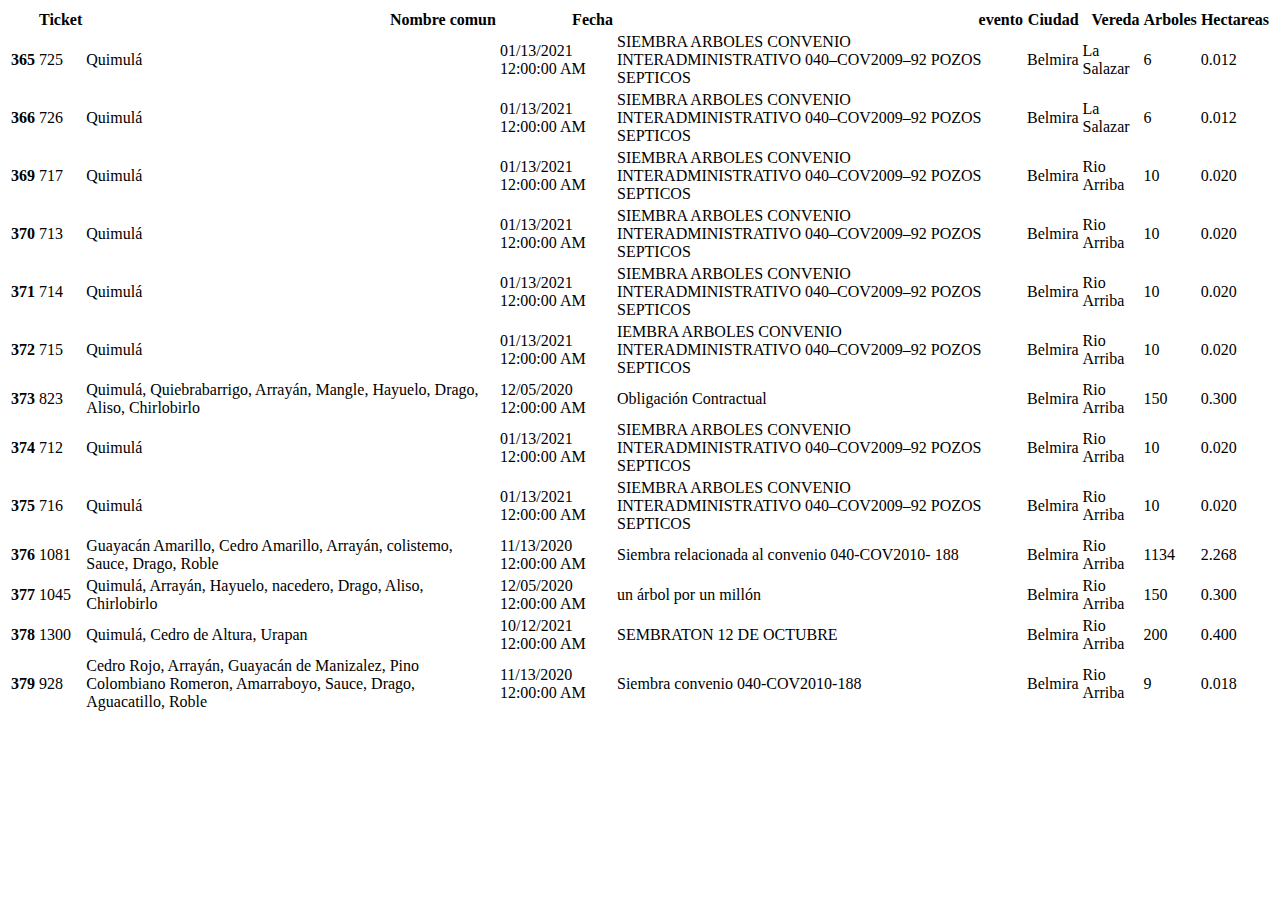
<file: datoVeredaRAySH.html>
<!DOCTYPE html>
<html lang="en">
<head>
  <meta charset="UTF-8">
  <meta http-equiv="X-UA-Compatible" content="IE=edge">
  <meta name="viewport" content="width=device-width, initial-scale=1.0">
  <title>Document</title>
  <!-- CSS only -->
<link href="https://cdn.jsdelivr.net/npm/bootstrap@5.2.2/dist/css/bootstrap.min.css" rel="stylesheet" integrity="sha384-Zenh87qX5JnK2Jl0vWa8Ck2rdkQ2Bzep5IDxbcnCeuOxjzrPF/et3URy9Bv1WTRi" crossorigin="anonymous">
</head>
<body>
  <table class="tipe table-striped">
    <thead>
      <tr style="text-align: right;">
        <th></th>
        <th>Ticket</th>
        <th>Nombre comun</th>
        <th>Fecha</th>
        <th>evento</th>
        <th>Ciudad</th>
        <th>Vereda</th>
        <th>Arboles</th>
        <th>Hectareas</th>
      </tr>
    </thead>
    <tbody>
      <tr>
        <th>365</th>
        <td>725</td>
        <td>Quimulá</td>
        <td>01/13/2021 12:00:00 AM</td>
        <td>SIEMBRA ARBOLES CONVENIO INTERADMINISTRATIVO 040–COV2009–92 POZOS SEPTICOS</td>
        <td>Belmira</td>
        <td>La Salazar</td>
        <td>6</td>
        <td>0.012</td>
      </tr>
      <tr>
        <th>366</th>
        <td>726</td>
        <td>Quimulá</td>
        <td>01/13/2021 12:00:00 AM</td>
        <td>SIEMBRA ARBOLES CONVENIO INTERADMINISTRATIVO 040–COV2009–92 POZOS SEPTICOS</td>
        <td>Belmira</td>
        <td>La Salazar</td>
        <td>6</td>
        <td>0.012</td>
      </tr>
      <tr>
        <th>369</th>
        <td>717</td>
        <td>Quimulá</td>
        <td>01/13/2021 12:00:00 AM</td>
        <td>SIEMBRA ARBOLES CONVENIO INTERADMINISTRATIVO 040–COV2009–92 POZOS SEPTICOS</td>
        <td>Belmira</td>
        <td>Rio Arriba</td>
        <td>10</td>
        <td>0.020</td>
      </tr>
      <tr>
        <th>370</th>
        <td>713</td>
        <td>Quimulá</td>
        <td>01/13/2021 12:00:00 AM</td>
        <td>SIEMBRA ARBOLES CONVENIO INTERADMINISTRATIVO 040–COV2009–92 POZOS SEPTICOS</td>
        <td>Belmira</td>
        <td>Rio Arriba</td>
        <td>10</td>
        <td>0.020</td>
      </tr>
      <tr>
        <th>371</th>
        <td>714</td>
        <td>Quimulá</td>
        <td>01/13/2021 12:00:00 AM</td>
        <td>SIEMBRA ARBOLES CONVENIO INTERADMINISTRATIVO 040–COV2009–92 POZOS SEPTICOS</td>
        <td>Belmira</td>
        <td>Rio Arriba</td>
        <td>10</td>
        <td>0.020</td>
      </tr>
      <tr>
        <th>372</th>
        <td>715</td>
        <td>Quimulá</td>
        <td>01/13/2021 12:00:00 AM</td>
        <td>IEMBRA ARBOLES CONVENIO INTERADMINISTRATIVO 040–COV2009–92 POZOS SEPTICOS</td>
        <td>Belmira</td>
        <td>Rio Arriba</td>
        <td>10</td>
        <td>0.020</td>
      </tr>
      <tr>
        <th>373</th>
        <td>823</td>
        <td>Quimulá, Quiebrabarrigo, Arrayán, Mangle, Hayuelo, Drago, Aliso, Chirlobirlo</td>
        <td>12/05/2020 12:00:00 AM</td>
        <td>Obligación Contractual</td>
        <td>Belmira</td>
        <td>Rio Arriba</td>
        <td>150</td>
        <td>0.300</td>
      </tr>
      <tr>
        <th>374</th>
        <td>712</td>
        <td>Quimulá</td>
        <td>01/13/2021 12:00:00 AM</td>
        <td>SIEMBRA ARBOLES CONVENIO INTERADMINISTRATIVO 040–COV2009–92 POZOS SEPTICOS</td>
        <td>Belmira</td>
        <td>Rio Arriba</td>
        <td>10</td>
        <td>0.020</td>
      </tr>
      <tr>
        <th>375</th>
        <td>716</td>
        <td>Quimulá</td>
        <td>01/13/2021 12:00:00 AM</td>
        <td>SIEMBRA ARBOLES CONVENIO INTERADMINISTRATIVO 040–COV2009–92 POZOS SEPTICOS</td>
        <td>Belmira</td>
        <td>Rio Arriba</td>
        <td>10</td>
        <td>0.020</td>
      </tr>
      <tr>
        <th>376</th>
        <td>1081</td>
        <td>Guayacán Amarillo, Cedro Amarillo, Arrayán, colistemo, Sauce, Drago, Roble</td>
        <td>11/13/2020 12:00:00 AM</td>
        <td>Siembra relacionada al convenio 040-COV2010- 188</td>
        <td>Belmira</td>
        <td>Rio Arriba</td>
        <td>1134</td>
        <td>2.268</td>
      </tr>
      <tr>
        <th>377</th>
        <td>1045</td>
        <td>Quimulá, Arrayán, Hayuelo, nacedero, Drago, Aliso, Chirlobirlo</td>
        <td>12/05/2020 12:00:00 AM</td>
        <td>un árbol por un millón</td>
        <td>Belmira</td>
        <td>Rio Arriba</td>
        <td>150</td>
        <td>0.300</td>
      </tr>
      <tr>
        <th>378</th>
        <td>1300</td>
        <td>Quimulá, Cedro de Altura, Urapan</td>
        <td>10/12/2021 12:00:00 AM</td>
        <td>SEMBRATON 12 DE OCTUBRE</td>
        <td>Belmira</td>
        <td>Rio Arriba</td>
        <td>200</td>
        <td>0.400</td>
      </tr>
      <tr>
        <th>379</th>
        <td>928</td>
        <td>Cedro Rojo, Arrayán, Guayacán de Manizalez, Pino Colombiano Romeron, Amarraboyo, Sauce, Drago, Aguacatillo, Roble</td>
        <td>11/13/2020 12:00:00 AM</td>
        <td>Siembra convenio 040-COV2010-188</td>
        <td>Belmira</td>
        <td>Rio Arriba</td>
        <td>9</td>
        <td>0.018</td>
      </tr>
    </tbody>
  </table>
  <!-- JavaScript Bundle with Popper -->
<script src="https://cdn.jsdelivr.net/npm/bootstrap@5.2.2/dist/js/bootstrap.bundle.min.js" integrity="sha384-OERcA2EqjJCMA+/3y+gxIOqMEjwtxJY7qPCqsdltbNJuaOe923+mo//f6V8Qbsw3" crossorigin="anonymous"></script>
</body>
</html>
</file>
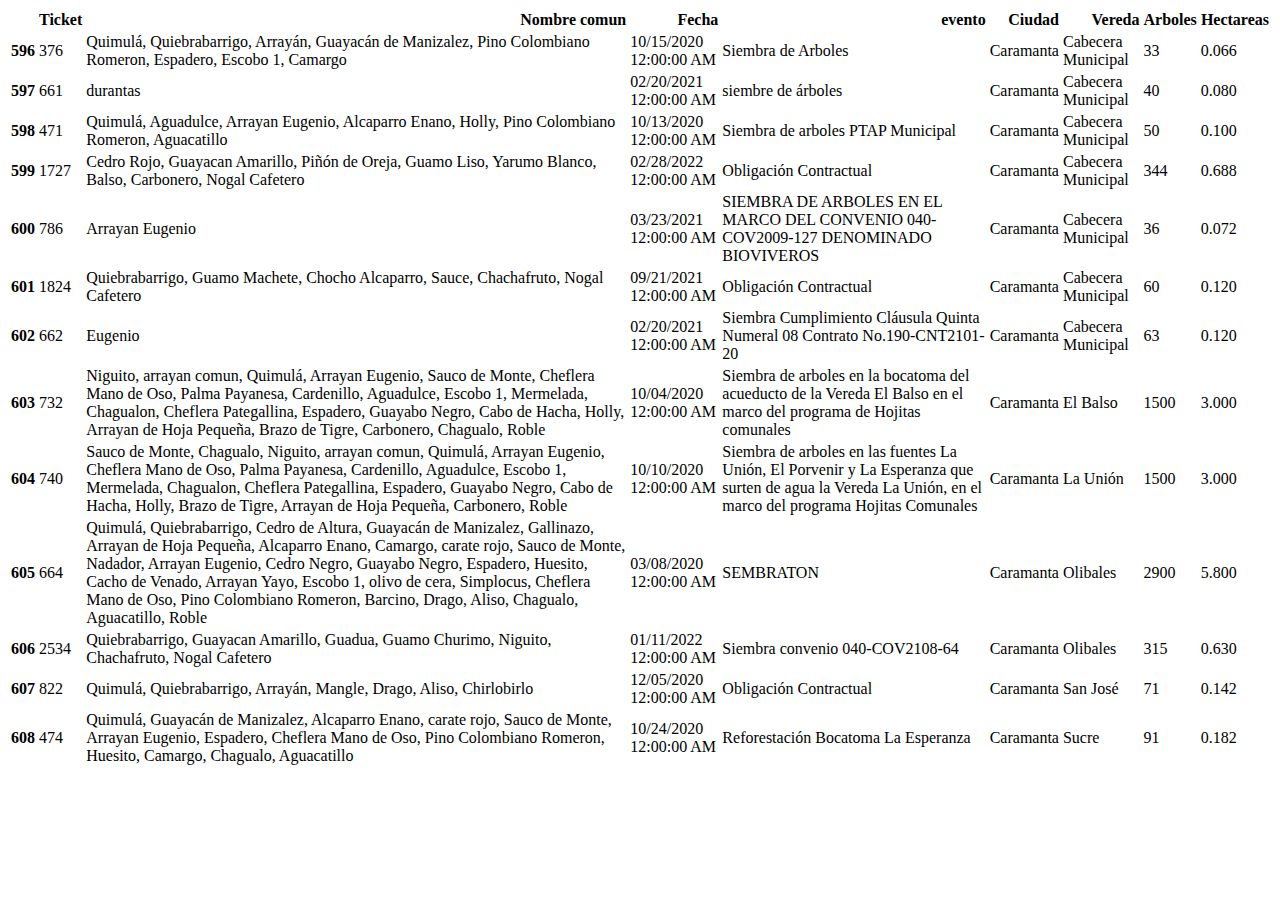
<file: tablaDatosCaramanta.html>
<!DOCTYPE html>
<html lang="en">
<head>
  <meta charset="UTF-8">
  <meta http-equiv="X-UA-Compatible" content="IE=edge">
  <meta name="viewport" content="width=device-width, initial-scale=1.0">
  <title>Document</title>
  <!-- CSS only -->
<link href="https://cdn.jsdelivr.net/npm/bootstrap@5.2.2/dist/css/bootstrap.min.css" rel="stylesheet" integrity="sha384-Zenh87qX5JnK2Jl0vWa8Ck2rdkQ2Bzep5IDxbcnCeuOxjzrPF/et3URy9Bv1WTRi" crossorigin="anonymous">
</head>
<body>
  <table class="table table-striped">
    <thead>
      <tr style="text-align: right;">
        <th></th>
        <th>Ticket</th>
        <th>Nombre comun</th>
        <th>Fecha</th>
        <th>evento</th>
        <th>Ciudad</th>
        <th>Vereda</th>
        <th>Arboles</th>
        <th>Hectareas</th>
      </tr>
    </thead>
    <tbody>
      <tr>
        <th>596</th>
        <td>376</td>
        <td>Quimulá, Quiebrabarrigo, Arrayán, Guayacán de Manizalez, Pino Colombiano Romeron, Espadero, Escobo 1, Camargo</td>
        <td>10/15/2020 12:00:00 AM</td>
        <td>Siembra de Arboles</td>
        <td>Caramanta</td>
        <td>Cabecera Municipal</td>
        <td>33</td>
        <td>0.066</td>
      </tr>
      <tr>
        <th>597</th>
        <td>661</td>
        <td>durantas</td>
        <td>02/20/2021 12:00:00 AM</td>
        <td>siembre de árboles</td>
        <td>Caramanta</td>
        <td>Cabecera Municipal</td>
        <td>40</td>
        <td>0.080</td>
      </tr>
      <tr>
        <th>598</th>
        <td>471</td>
        <td>Quimulá, Aguadulce, Arrayan Eugenio, Alcaparro Enano, Holly, Pino Colombiano Romeron, Aguacatillo</td>
        <td>10/13/2020 12:00:00 AM</td>
        <td>Siembra de arboles PTAP Municipal</td>
        <td>Caramanta</td>
        <td>Cabecera Municipal</td>
        <td>50</td>
        <td>0.100</td>
      </tr>
      <tr>
        <th>599</th>
        <td>1727</td>
        <td>Cedro Rojo, Guayacan Amarillo, Piñón de Oreja, Guamo Liso, Yarumo Blanco, Balso, Carbonero, Nogal Cafetero</td>
        <td>02/28/2022 12:00:00 AM</td>
        <td>Obligación Contractual</td>
        <td>Caramanta</td>
        <td>Cabecera Municipal</td>
        <td>344</td>
        <td>0.688</td>
      </tr>
      <tr>
        <th>600</th>
        <td>786</td>
        <td>Arrayan Eugenio</td>
        <td>03/23/2021 12:00:00 AM</td>
        <td>SIEMBRA DE ARBOLES EN EL MARCO DEL CONVENIO 040-COV2009-127 DENOMINADO BIOVIVEROS</td>
        <td>Caramanta</td>
        <td>Cabecera Municipal</td>
        <td>36</td>
        <td>0.072</td>
      </tr>
      <tr>
        <th>601</th>
        <td>1824</td>
        <td>Quiebrabarrigo, Guamo Machete, Chocho Alcaparro, Sauce, Chachafruto, Nogal Cafetero</td>
        <td>09/21/2021 12:00:00 AM</td>
        <td>Obligación Contractual</td>
        <td>Caramanta</td>
        <td>Cabecera Municipal</td>
        <td>60</td>
        <td>0.120</td>
      </tr>
      <tr>
        <th>602</th>
        <td>662</td>
        <td>Eugenio</td>
        <td>02/20/2021 12:00:00 AM</td>
        <td>Siembra Cumplimiento Cláusula Quinta Numeral 08 Contrato No.190-CNT2101-20</td>
        <td>Caramanta</td>
        <td>Cabecera Municipal</td>
        <td>63</td>
        <td>0.120</td>
      </tr>
      <tr>
        <th>603</th>
        <td>732</td>
        <td>Niguito, arrayan comun, Quimulá, Arrayan Eugenio, Sauco de Monte, Cheflera Mano de Oso, Palma Payanesa, Cardenillo, Aguadulce, Escobo 1, Mermelada, Chagualon, Cheflera Pategallina, Espadero, Guayabo Negro, Cabo de Hacha, Holly, Arrayan de Hoja Pequeña, Brazo de Tigre, Carbonero, Chagualo, Roble</td>
        <td>10/04/2020 12:00:00 AM</td>
        <td>Siembra de arboles en la bocatoma del acueducto de la Vereda El Balso en el marco del programa de Hojitas comunales</td>
        <td>Caramanta</td>
        <td>El Balso</td>
        <td>1500</td>
        <td>3.000</td>
      </tr>
      <tr>
        <th>604</th>
        <td>740</td>
        <td>Sauco de Monte, Chagualo, Niguito, arrayan comun, Quimulá, Arrayan Eugenio, Cheflera Mano de Oso, Palma Payanesa, Cardenillo, Aguadulce, Escobo 1, Mermelada, Chagualon, Cheflera Pategallina, Espadero, Guayabo Negro, Cabo de Hacha, Holly, Brazo de Tigre, Arrayan de Hoja Pequeña, Carbonero, Roble</td>
        <td>10/10/2020 12:00:00 AM</td>
        <td>Siembra de arboles en las fuentes La Unión, El Porvenir y La Esperanza que surten de agua la Vereda La Unión, en el marco del programa Hojitas Comunales</td>
        <td>Caramanta</td>
        <td>La Unión</td>
        <td>1500</td>
        <td>3.000</td>
      </tr>
      <tr>
        <th>605</th>
        <td>664</td>
        <td>Quimulá, Quiebrabarrigo, Cedro de Altura, Guayacán de Manizalez, Gallinazo, Arrayan de Hoja Pequeña, Alcaparro Enano, Camargo, carate rojo, Sauco de Monte, Nadador, Arrayan Eugenio, Cedro Negro, Guayabo Negro, Espadero, Huesito, Cacho de Venado, Arrayan Yayo, Escobo 1, olivo de cera, Simplocus, Cheflera Mano de Oso, Pino Colombiano Romeron, Barcino, Drago, Aliso, Chagualo, Aguacatillo, Roble</td>
        <td>03/08/2020 12:00:00 AM</td>
        <td>SEMBRATON</td>
        <td>Caramanta</td>
        <td>Olibales</td>
        <td>2900</td>
        <td>5.800</td>
      </tr>
      <tr>
        <th>606</th>
        <td>2534</td>
        <td>Quiebrabarrigo, Guayacan Amarillo, Guadua, Guamo Churimo, Niguito, Chachafruto, Nogal Cafetero</td>
        <td>01/11/2022 12:00:00 AM</td>
        <td>Siembra convenio 040-COV2108-64</td>
        <td>Caramanta</td>
        <td>Olibales</td>
        <td>315</td>
        <td>0.630</td>
      </tr>
      <tr>
        <th>607</th>
        <td>822</td>
        <td>Quimulá, Quiebrabarrigo, Arrayán, Mangle, Drago, Aliso, Chirlobirlo</td>
        <td>12/05/2020 12:00:00 AM</td>
        <td>Obligación Contractual</td>
        <td>Caramanta</td>
        <td>San José</td>
        <td>71</td>
        <td>0.142</td>
      </tr>
      <tr>
        <th>608</th>
        <td>474</td>
        <td>Quimulá, Guayacán de Manizalez, Alcaparro Enano, carate rojo, Sauco de Monte, Arrayan Eugenio, Espadero, Cheflera Mano de Oso, Pino Colombiano Romeron, Huesito, Camargo, Chagualo, Aguacatillo</td>
        <td>10/24/2020 12:00:00 AM</td>
        <td>Reforestación Bocatoma La Esperanza</td>
        <td>Caramanta</td>
        <td>Sucre</td>
        <td>91</td>
        <td>0.182</td>
      </tr>
    </tbody>
  </table>
  <!-- JavaScript Bundle with Popper -->
<script src="https://cdn.jsdelivr.net/npm/bootstrap@5.2.2/dist/js/bootstrap.bundle.min.js" integrity="sha384-OERcA2EqjJCMA+/3y+gxIOqMEjwtxJY7qPCqsdltbNJuaOe923+mo//f6V8Qbsw3" crossorigin="anonymous"></script>
</body>
</html>
</file>
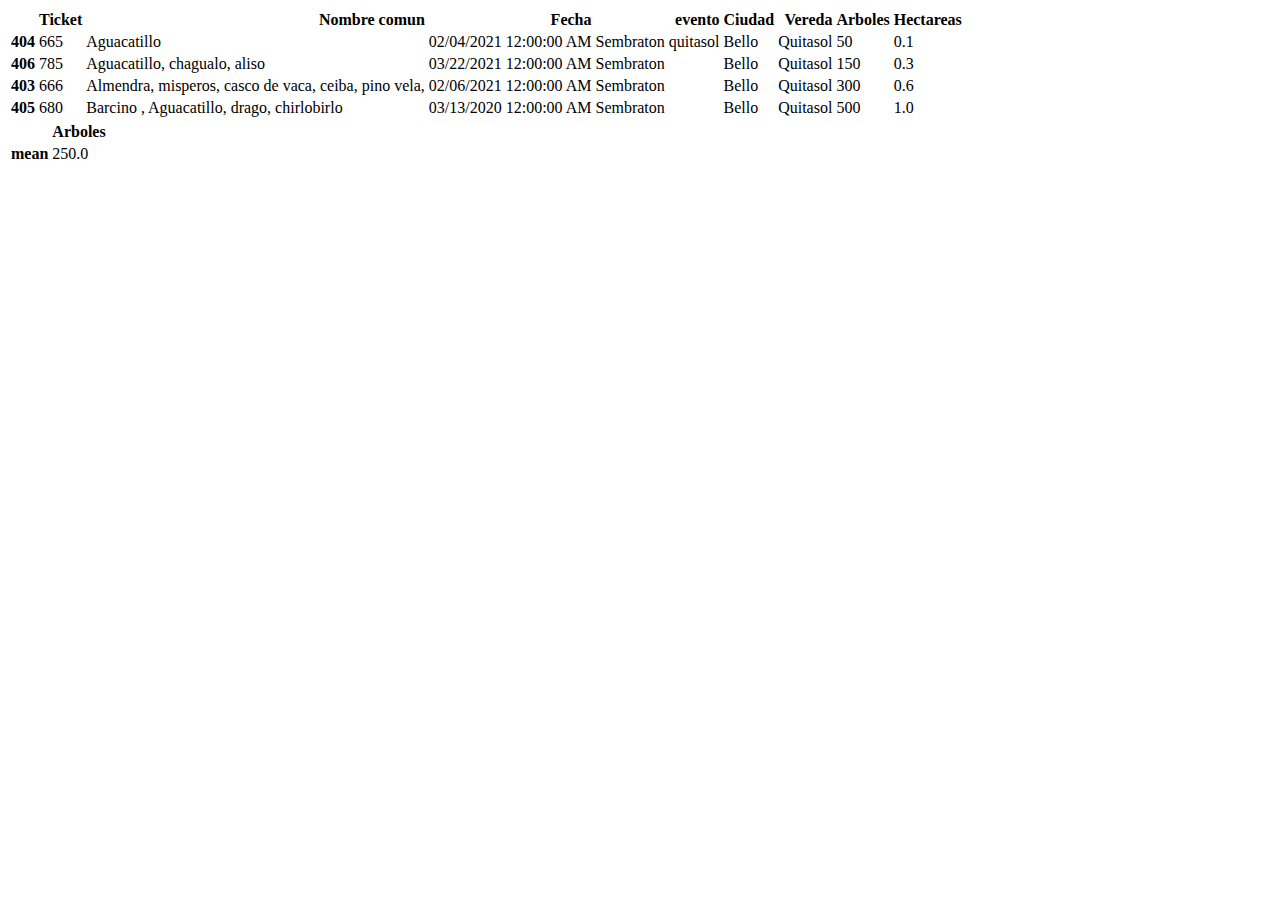
<file: tablaDatosQuitasol.html>
<!DOCTYPE html>
<html lang="en">
<head>
  <meta charset="UTF-8">
  <meta http-equiv="X-UA-Compatible" content="IE=edge">
  <meta name="viewport" content="width=device-width, initial-scale=1.0">
  <title>Document</title>
    <!-- CSS only -->
<link href="https://cdn.jsdelivr.net/npm/bootstrap@5.2.2/dist/css/bootstrap.min.css" rel="stylesheet" integrity="sha384-Zenh87qX5JnK2Jl0vWa8Ck2rdkQ2Bzep5IDxbcnCeuOxjzrPF/et3URy9Bv1WTRi" crossorigin="anonymous">
</head>
<body>
  <table class="table table-striped">
    <thead>
      <tr style="text-align: right;">
        <th></th>
        <th>Ticket</th>
        <th>Nombre comun</th>
        <th>Fecha</th>
        <th>evento</th>
        <th>Ciudad</th>
        <th>Vereda</th>
        <th>Arboles</th>
        <th>Hectareas</th>
      </tr>
    </thead>
    <tbody>
      <tr>
        <th>404</th>
        <td>665</td>
        <td>Aguacatillo</td>
        <td>02/04/2021 12:00:00 AM</td>
        <td>Sembraton quitasol</td>
        <td>Bello</td>
        <td>Quitasol</td>
        <td>50</td>
        <td>0.1</td>
      </tr>
      <tr>
        <th>406</th>
        <td>785</td>
        <td>Aguacatillo, chagualo, aliso</td>
        <td>03/22/2021 12:00:00 AM</td>
        <td>Sembraton</td>
        <td>Bello</td>
        <td>Quitasol</td>
        <td>150</td>
        <td>0.3</td>
      </tr>
      <tr>
        <th>403</th>
        <td>666</td>
        <td>Almendra, misperos, casco de vaca, ceiba, pino vela,</td>
        <td>02/06/2021 12:00:00 AM</td>
        <td>Sembraton</td>
        <td>Bello</td>
        <td>Quitasol</td>
        <td>300</td>
        <td>0.6</td>
      </tr>
      <tr>
        <th>405</th>
        <td>680</td>
        <td>Barcino , Aguacatillo, drago, chirlobirlo</td>
        <td>03/13/2020 12:00:00 AM</td>
        <td>Sembraton</td>
        <td>Bello</td>
        <td>Quitasol</td>
        <td>500</td>
        <td>1.0</td>
      </tr>
    </tbody>
  </table>
  <table class="table table-striped">
    <thead>
      <tr style="text-align: left ;">
        <th></th>
        <th>Arboles</th>
      </tr>
    </thead>
    <tbody>
      <tr>
        <th>mean</th>
        <td>250.0</td>
      </tr>
    </tbody>
  </table>
  <!-- JavaScript Bundle with Popper -->
<script src="https://cdn.jsdelivr.net/npm/bootstrap@5.2.2/dist/js/bootstrap.bundle.min.js" integrity="sha384-OERcA2EqjJCMA+/3y+gxIOqMEjwtxJY7qPCqsdltbNJuaOe923+mo//f6V8Qbsw3" crossorigin="anonymous"></script>
</body>
</html>
</file>
<file: estilos.css>
.fondo{
    background-image: url("./img/banner.jpg");
    background-position: top center;
    background-size: cover;
    padding: 10% 20% 35% 30%;
}
</file>
